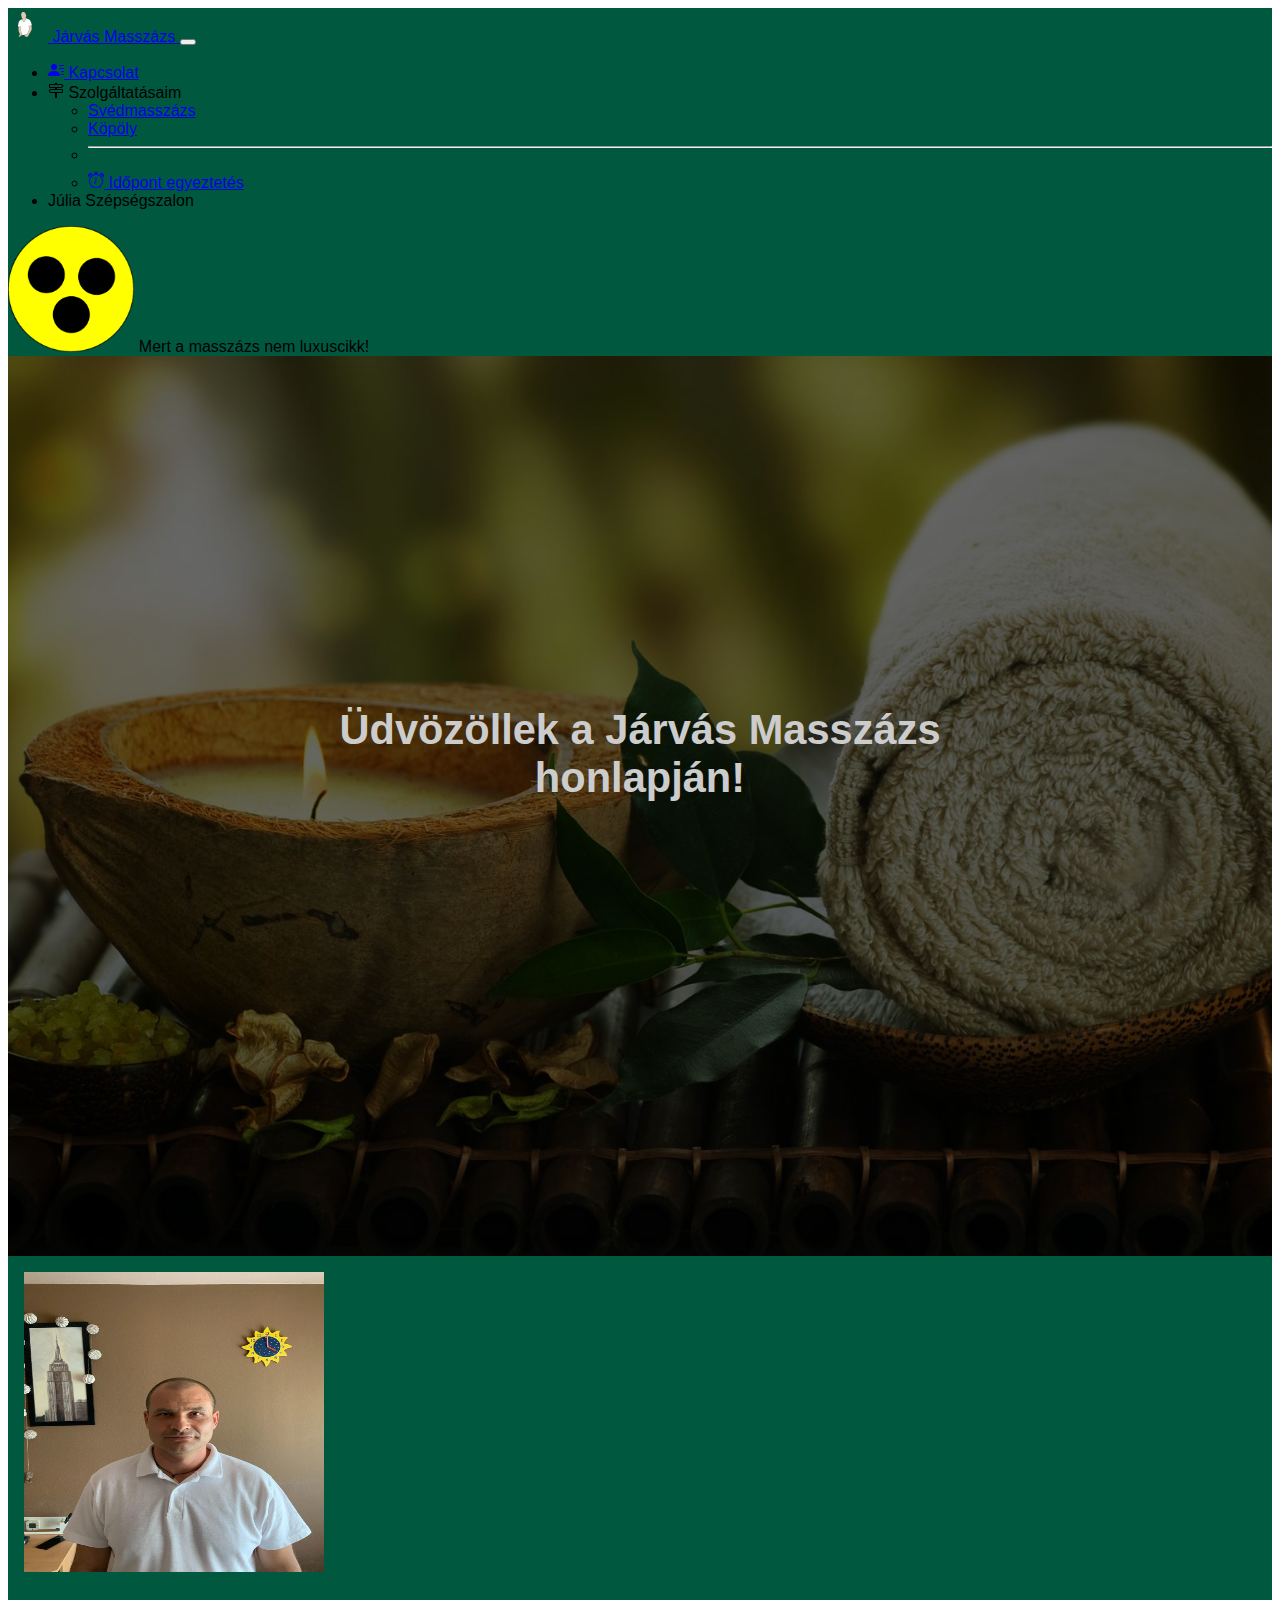
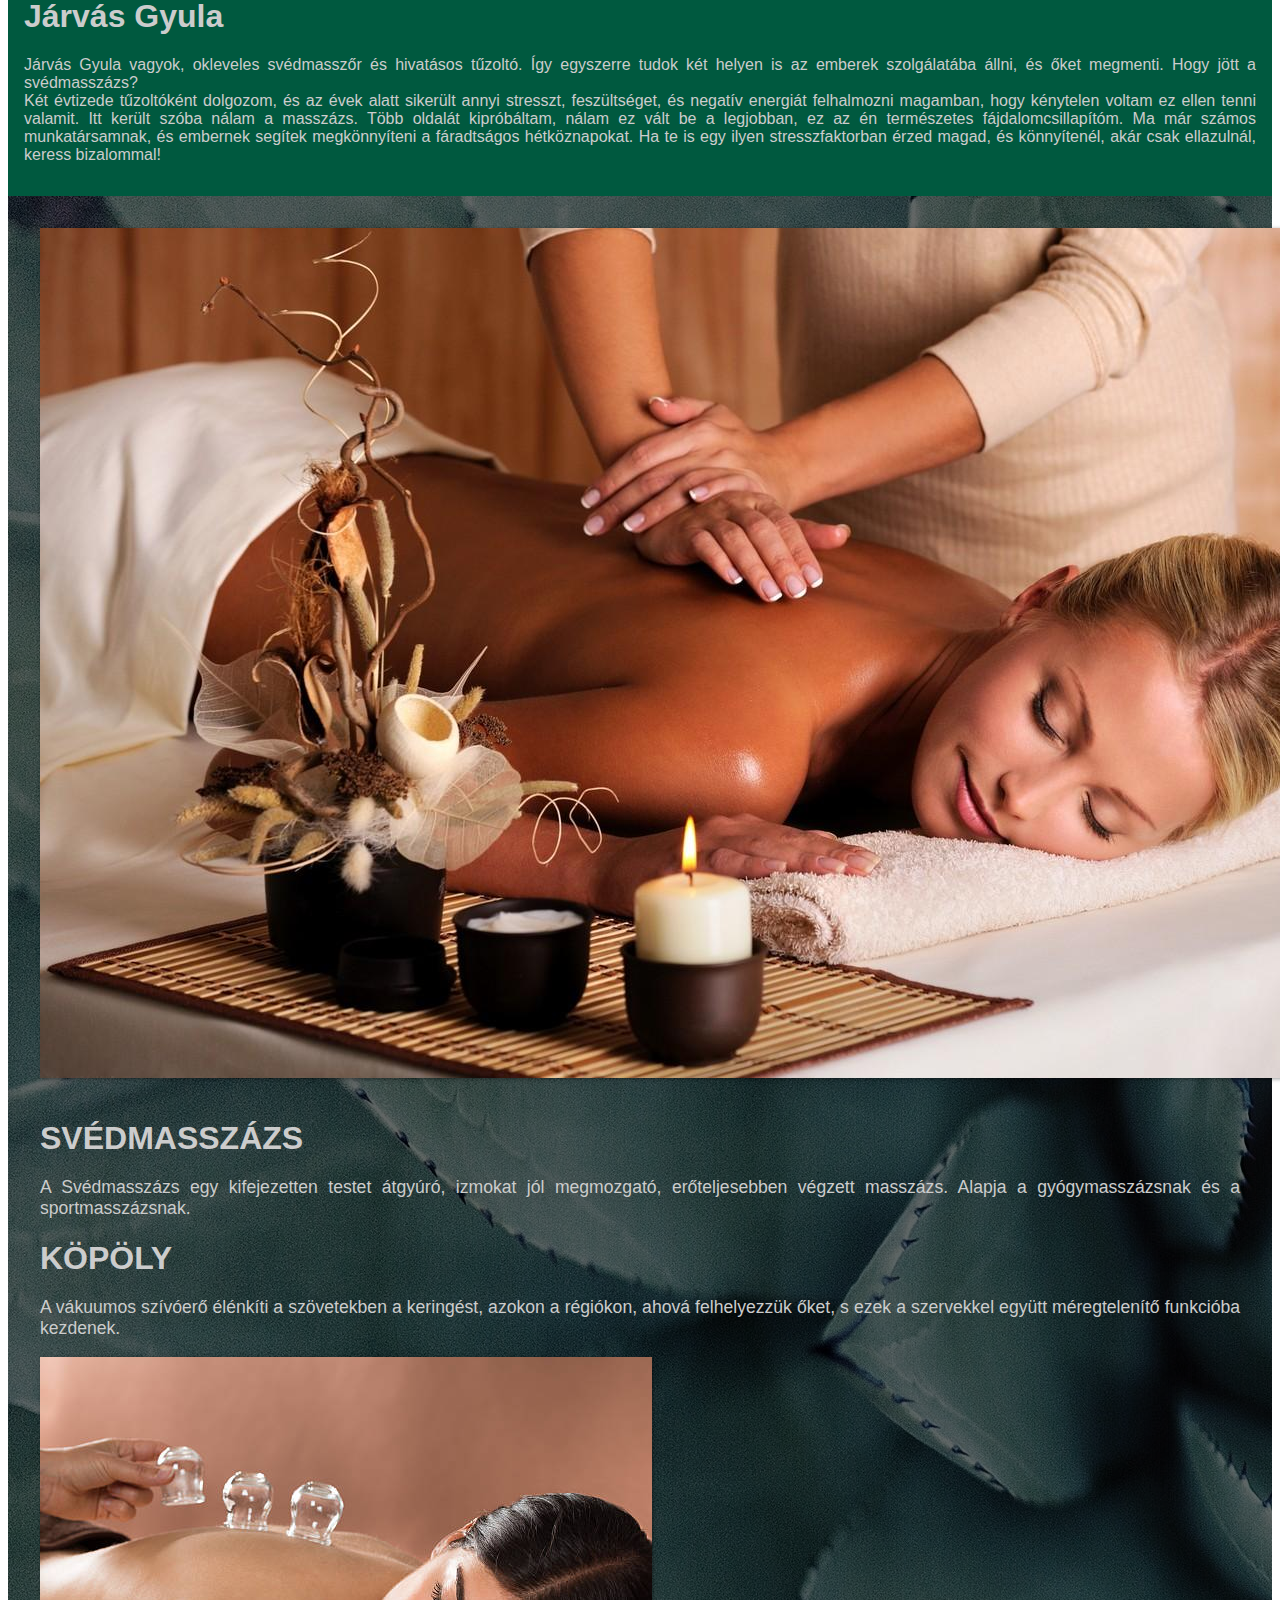
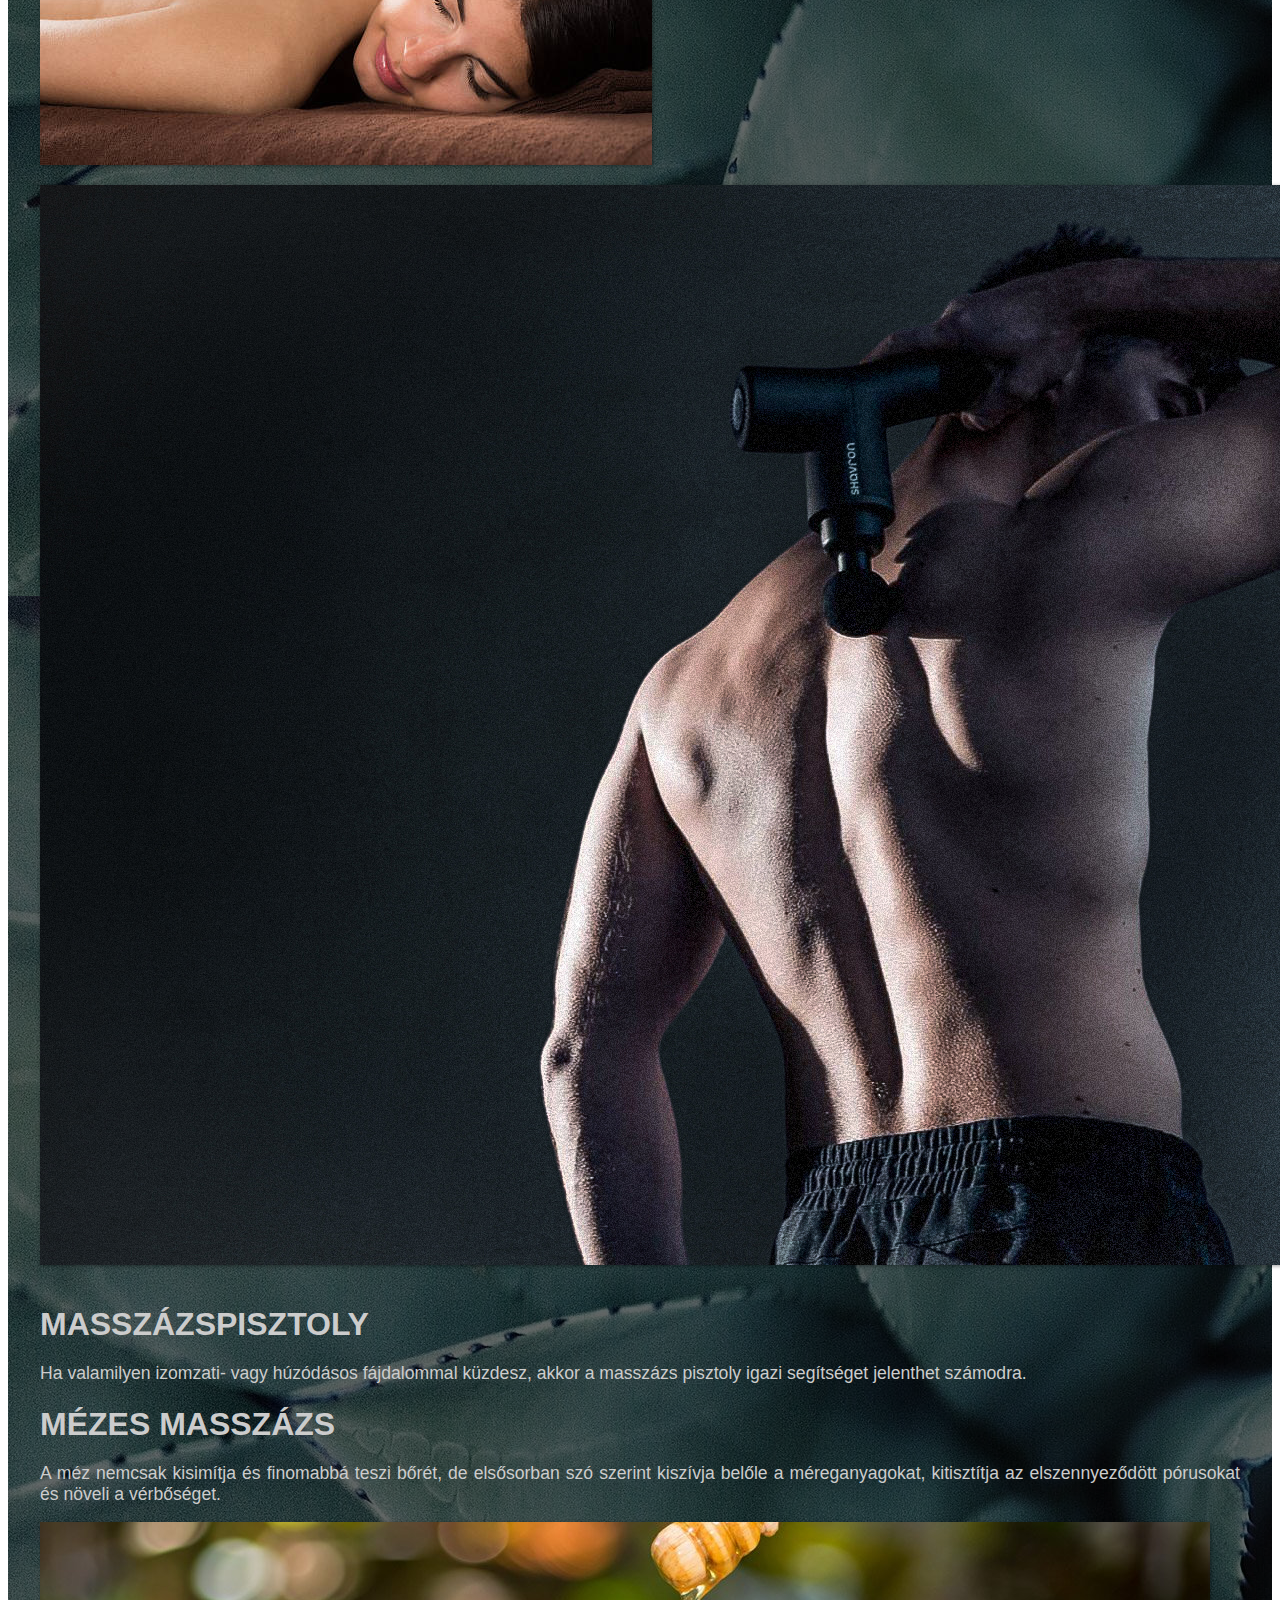
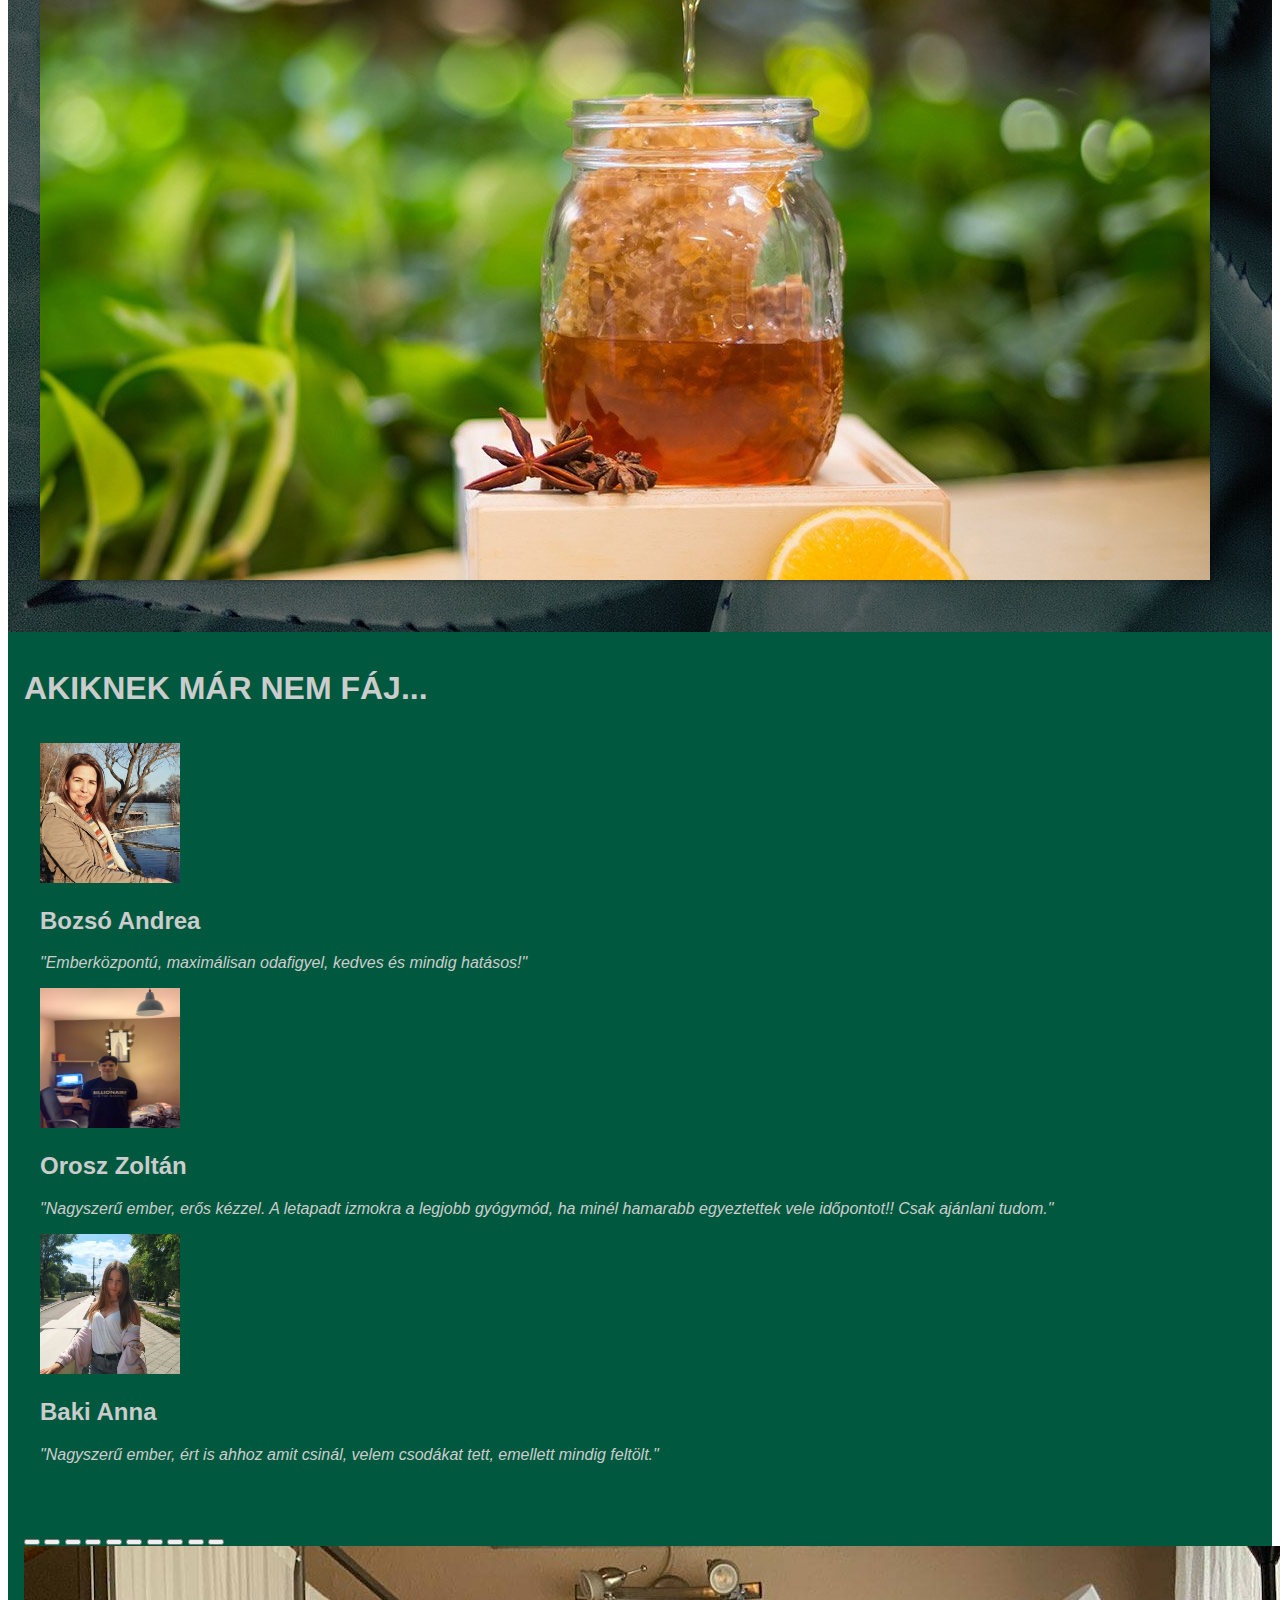
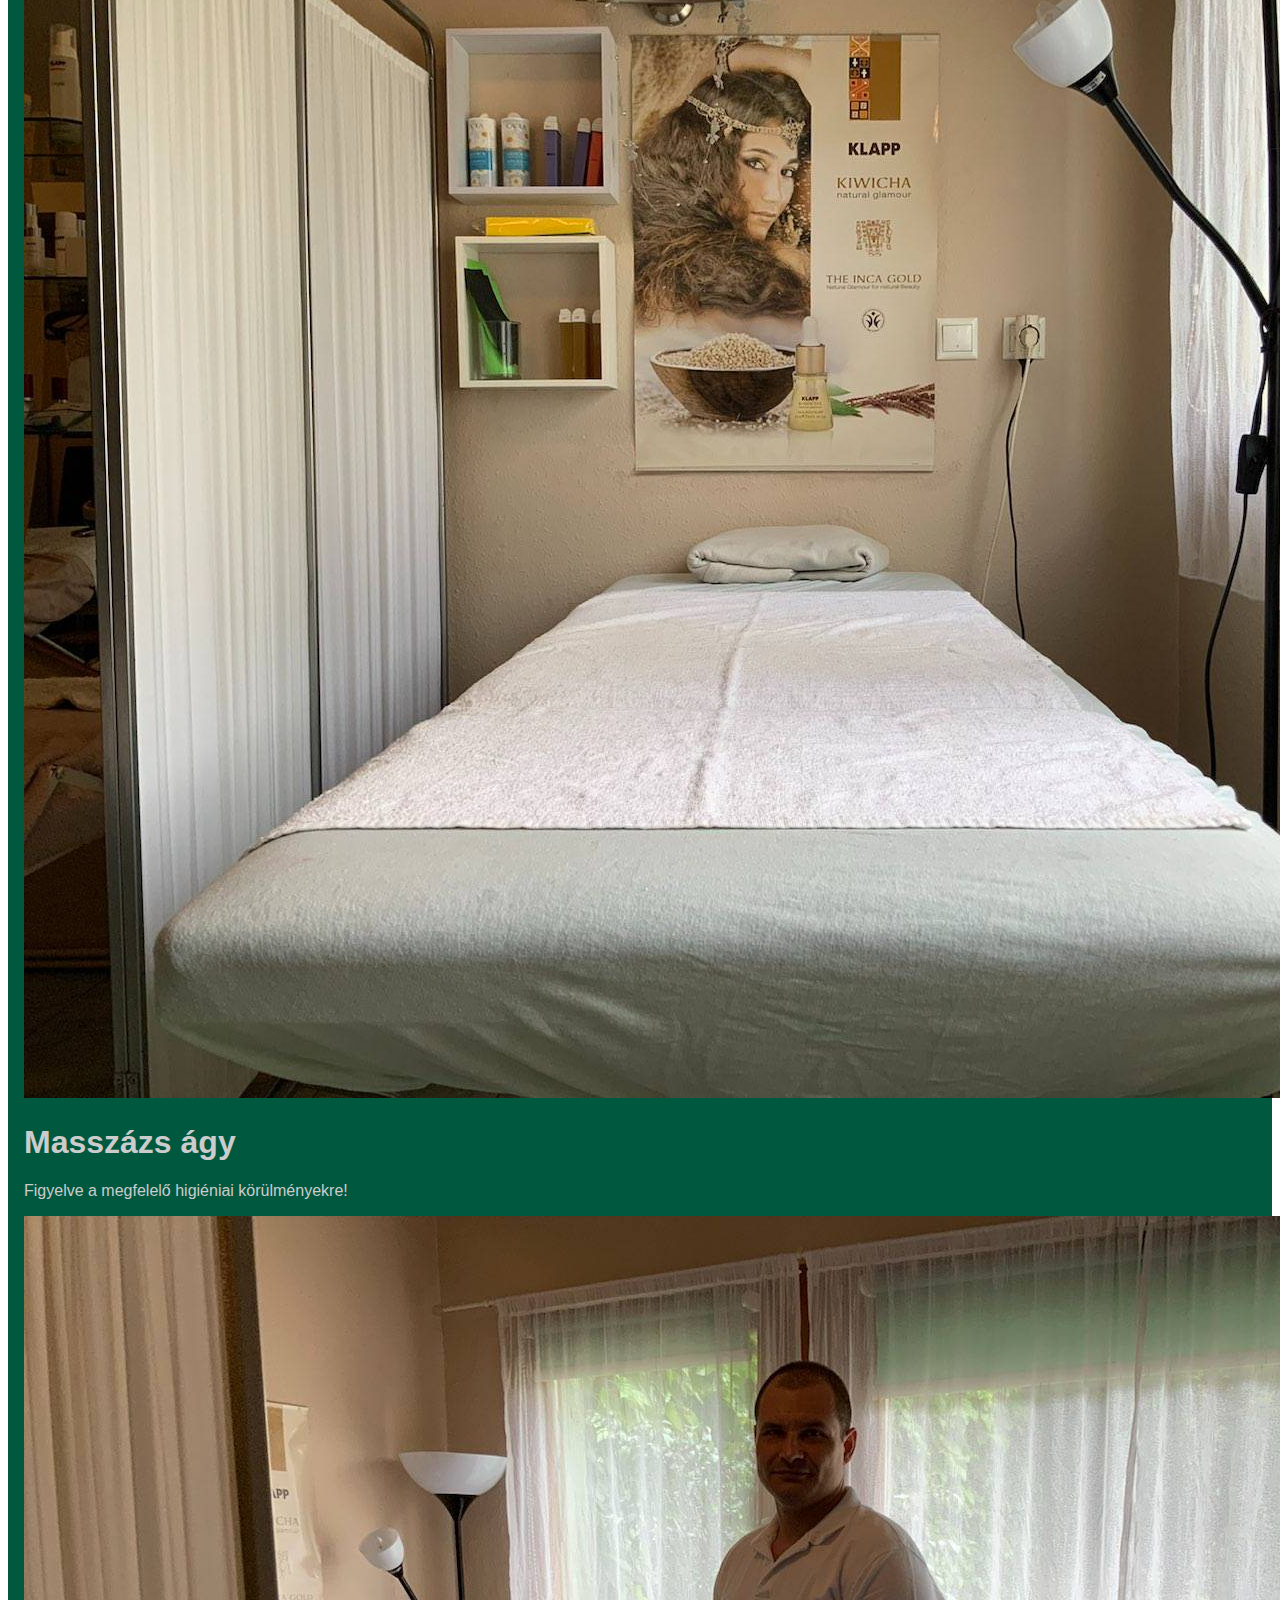
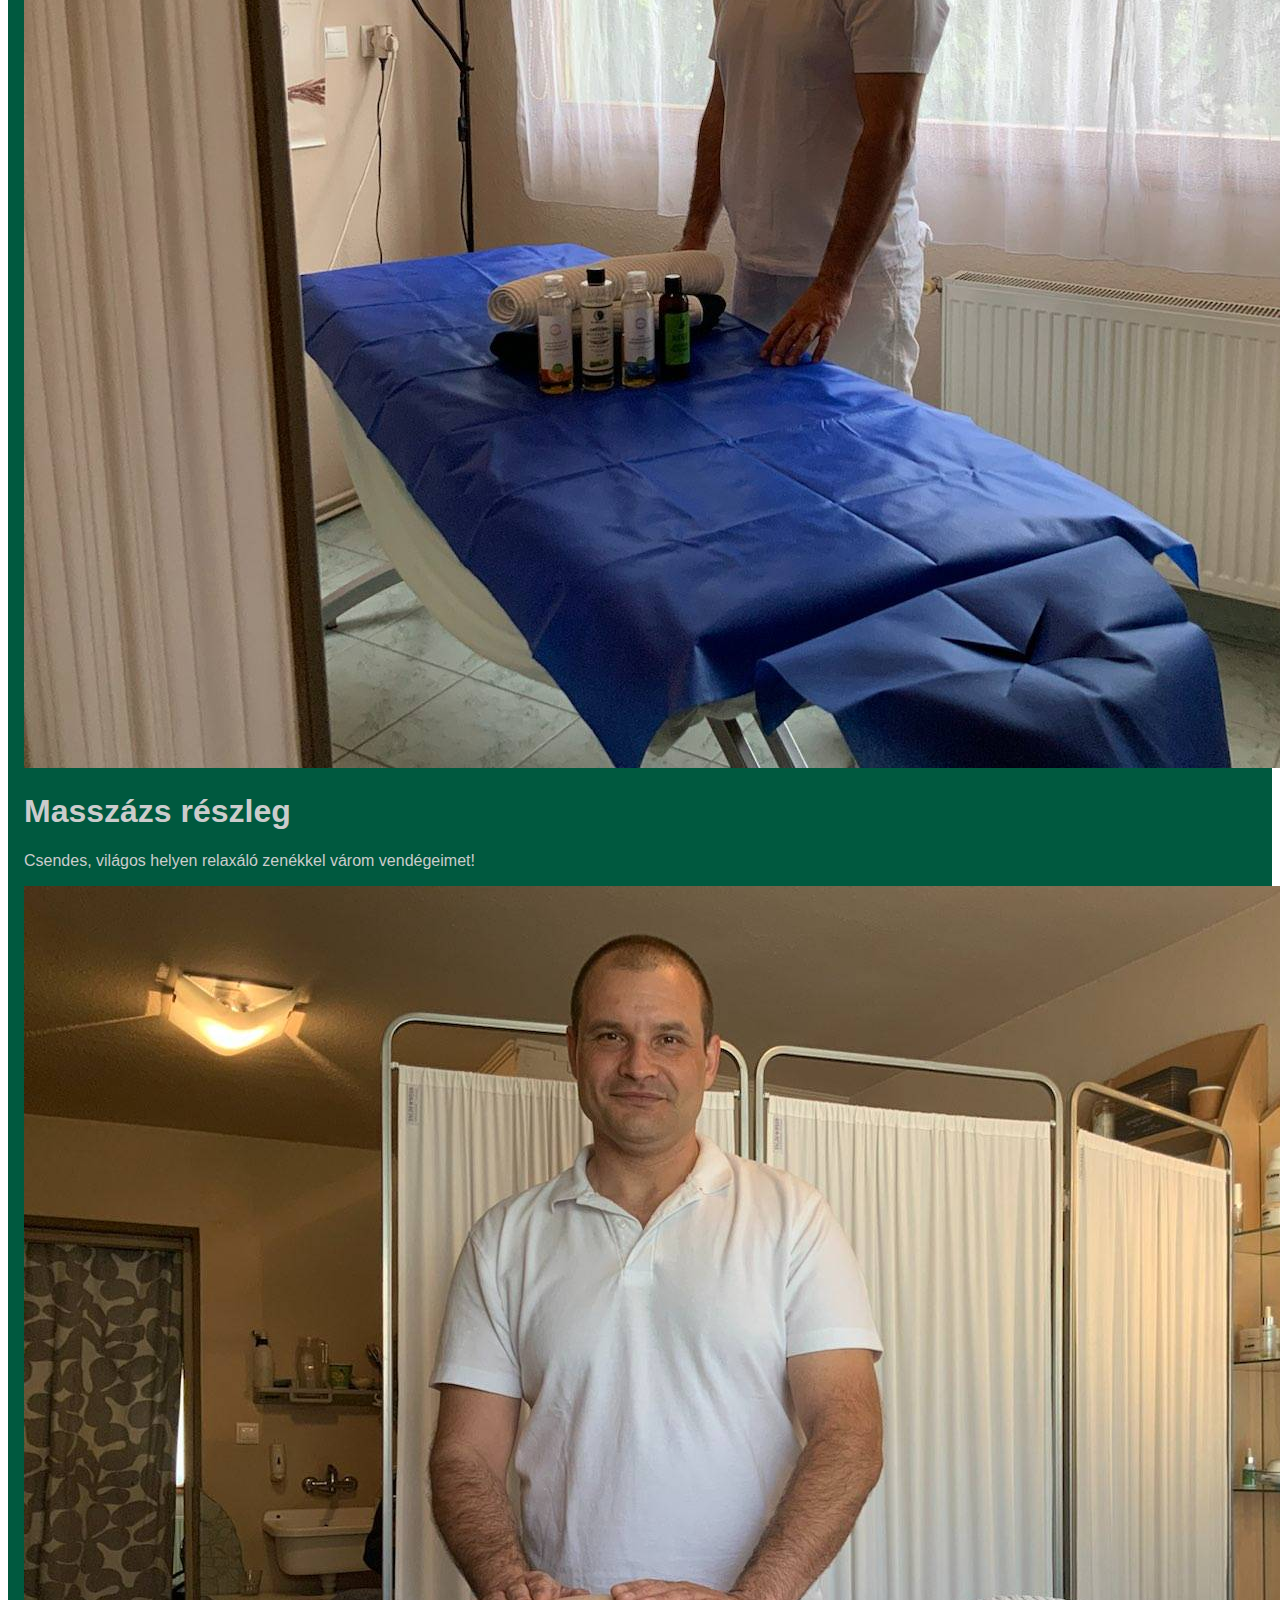
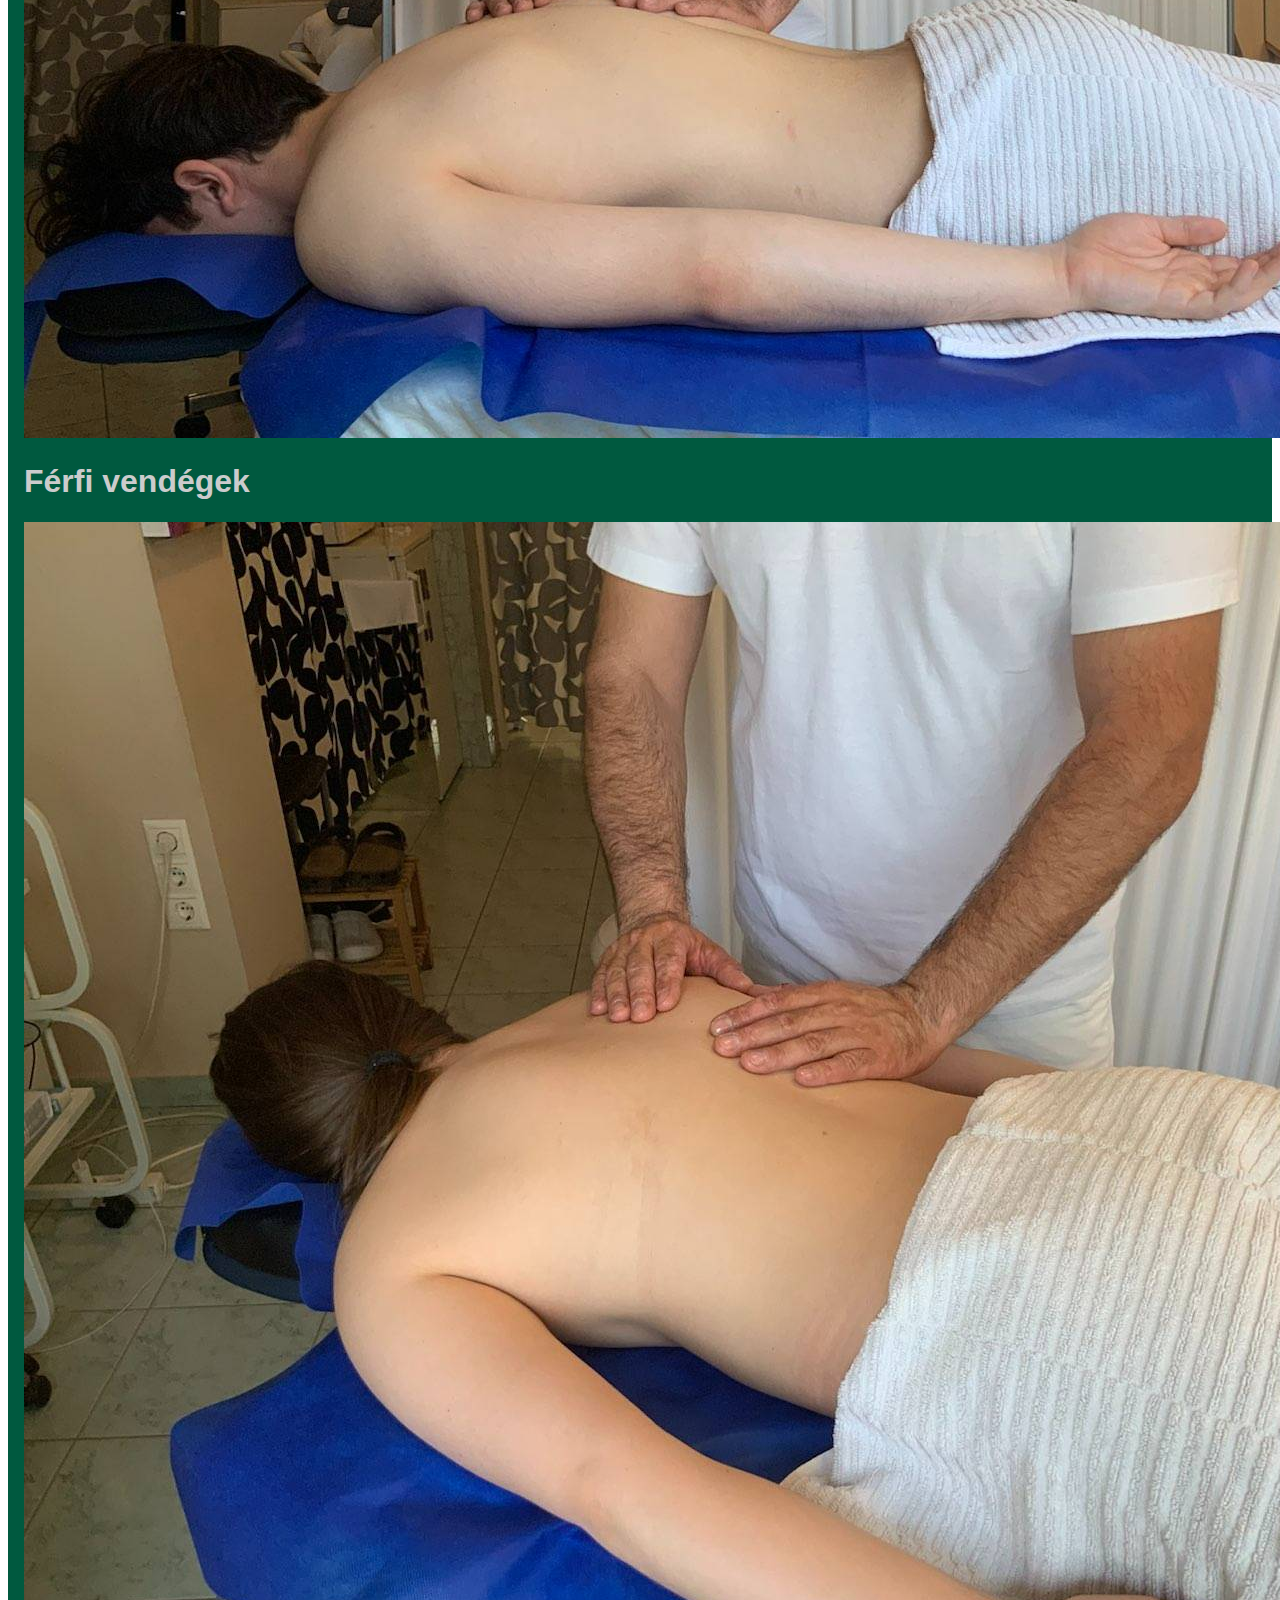
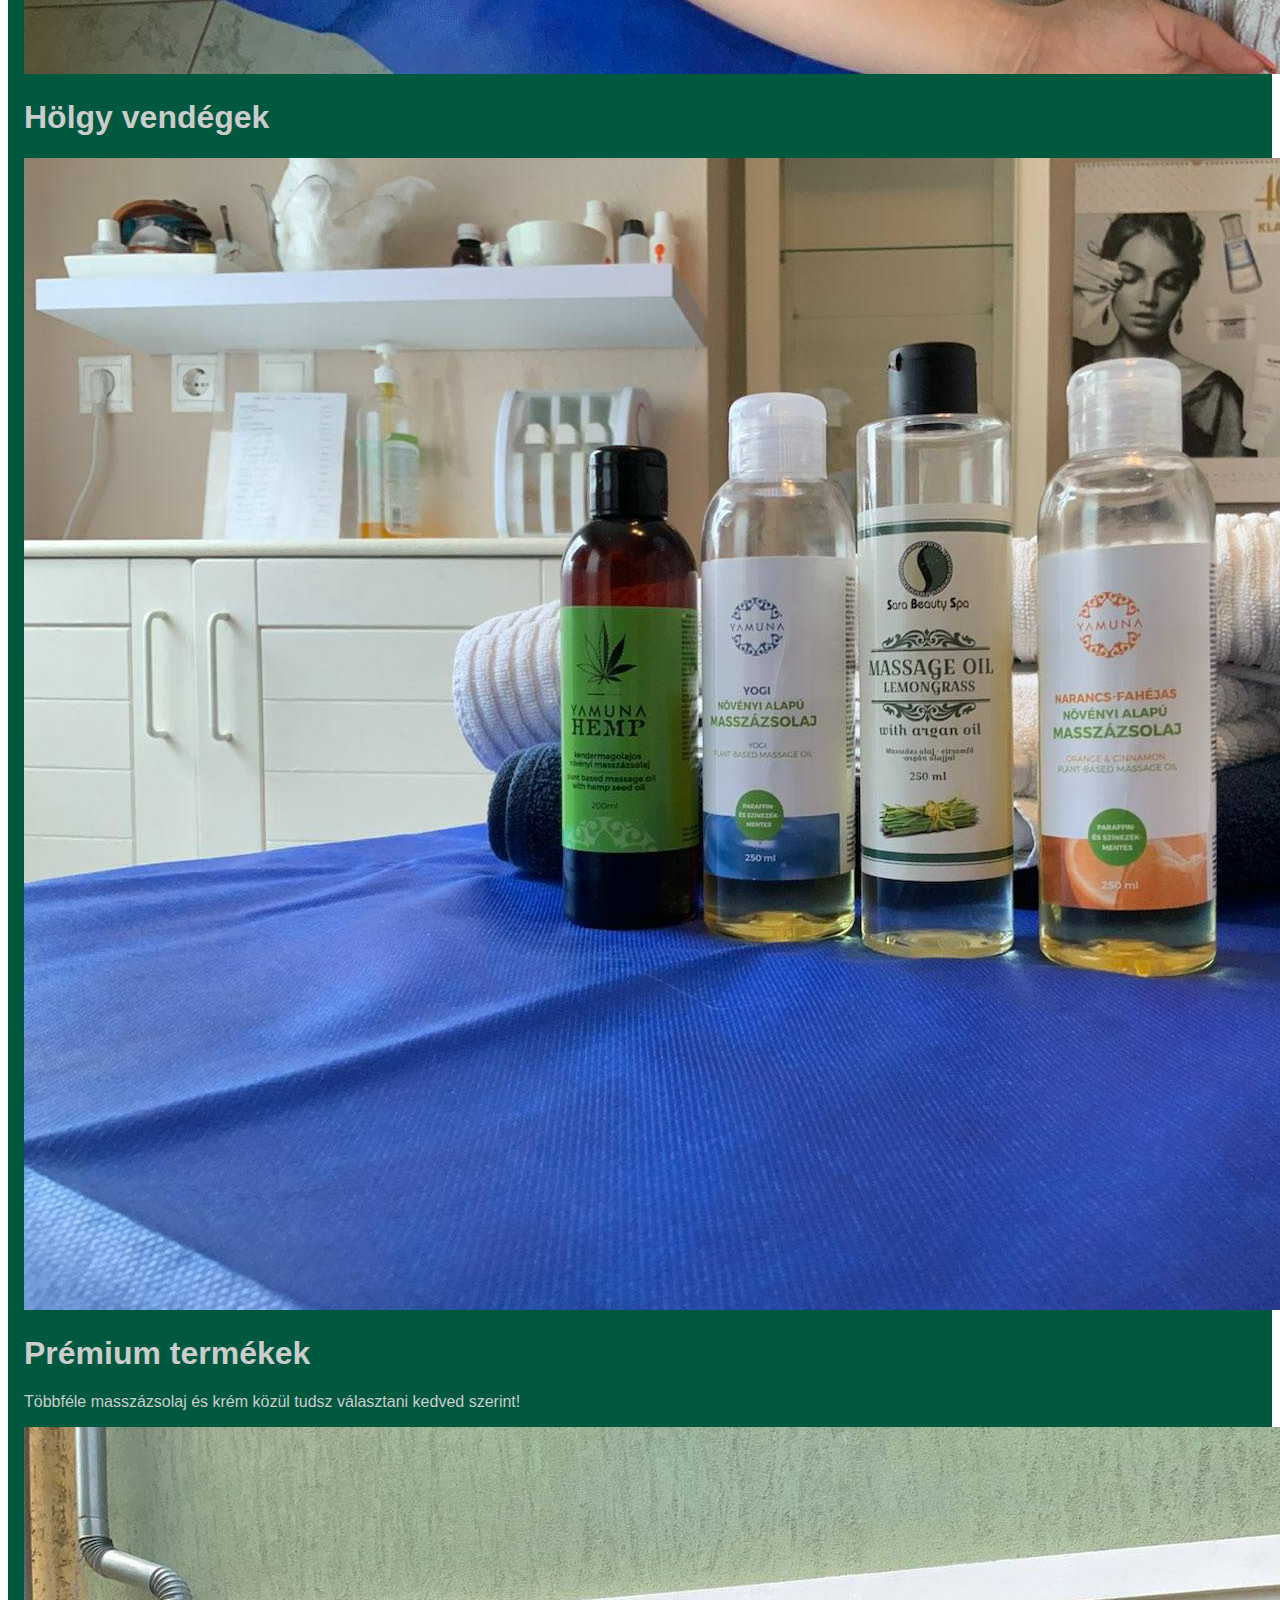
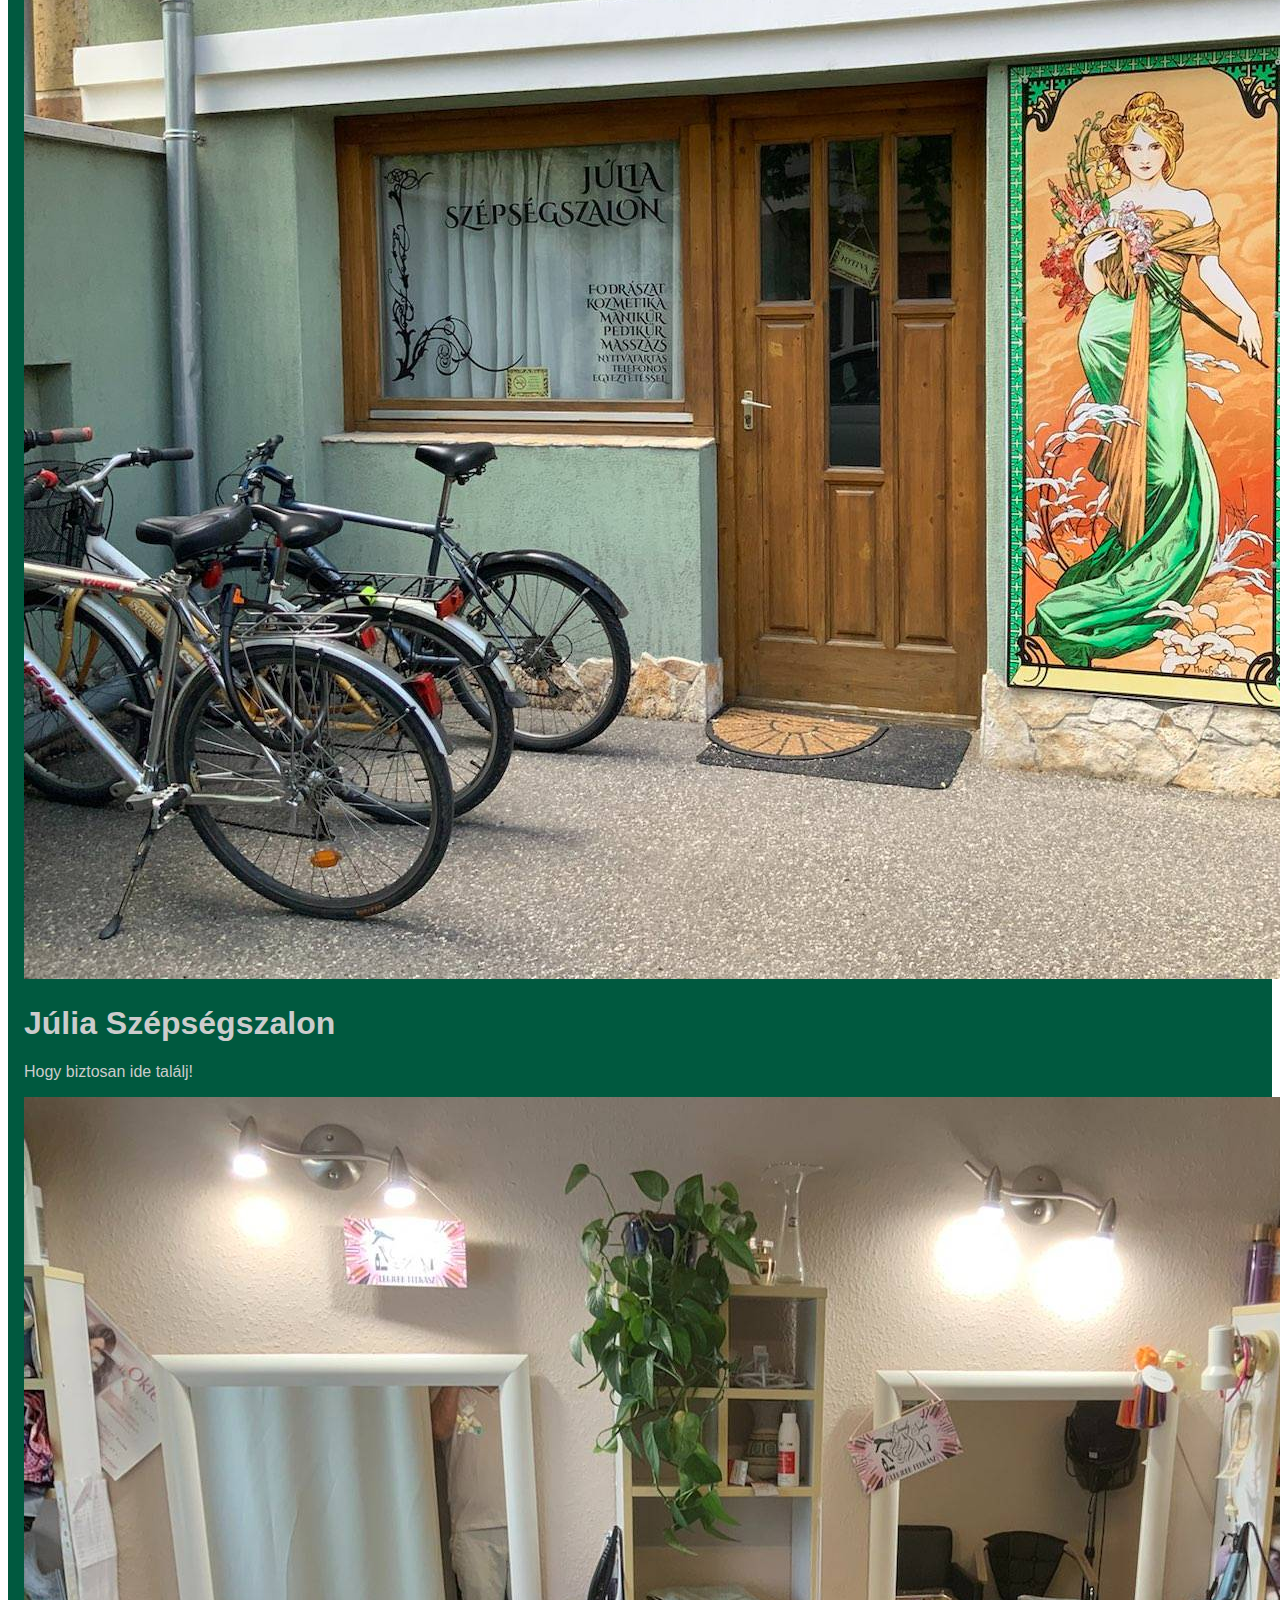
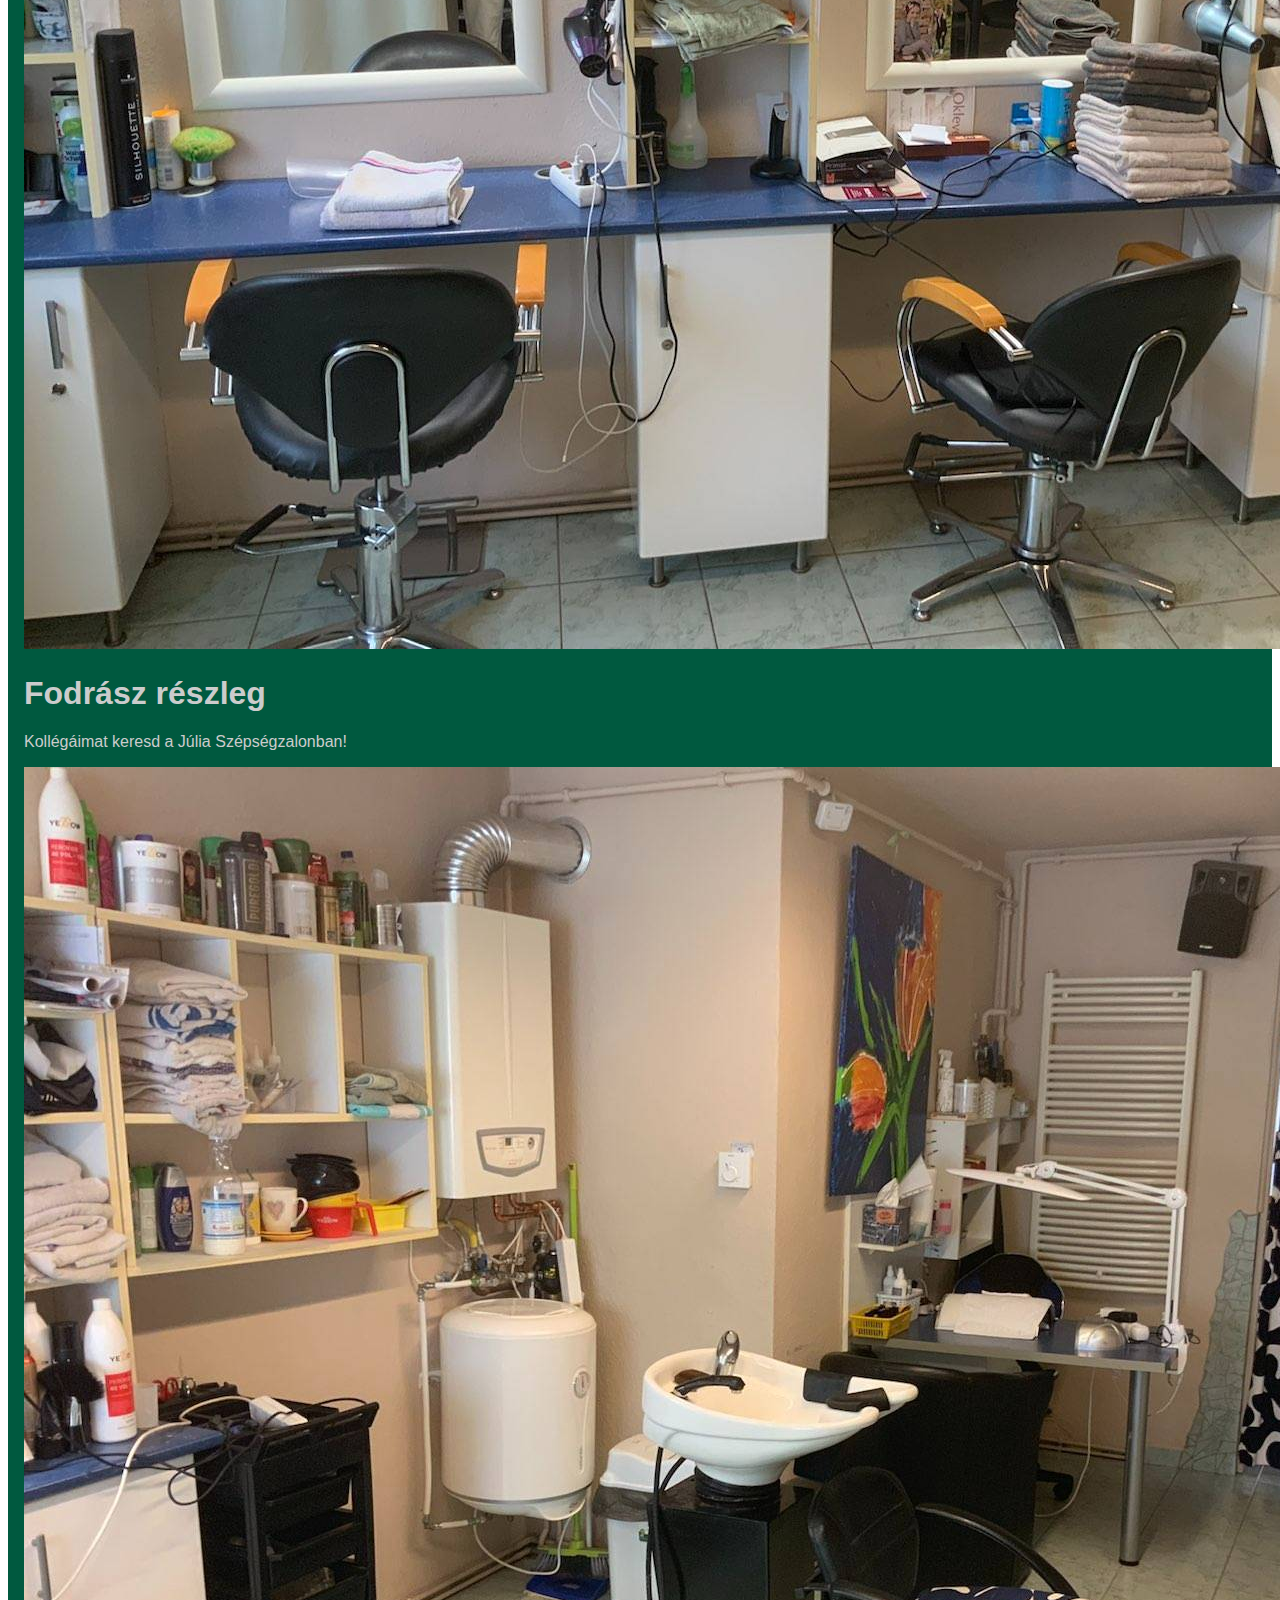
<file: index.html>
<!DOCTYPE html>
<html lang="hu">
<head>
    <!--Required meta tags-->
    <meta charset="UTF-8">
    <meta name="viewport" content="width=device-width, initial-scale=1.0">
    <!--Bootstrap CSS-->
    <link href="https://cdn.jsdelivr.net/npm/bootstrap@5.0.2/dist/css/bootstrap.min.css" rel="stylesheet" integrity="sha384-EVSTQN3/azprG1Anm3QDgpJLIm9Nao0Yz1ztcQTwFspd3yD65VohhpuuCOmLASjC" crossorigin="anonymous">
    
    <link rel="stylesheet" href="CSS/main.css">
    <link rel="alternate stylesheet" type="text/css" href="CSS/gyengenlato.css" title="gyengenlato">

    <title>Kezdőlap - Járvás Masszázs</title>
</head>
<body>
    <nav class="kipozicional">
        <a href="#tartalom">Ugrás a tartalomra</a>
    </nav>
    <nav class="navbar navbar-expand-lg navbar-dark print-hide" style="background-color: #00593f;">
        <div class="container-fluid">
            <a class="navbar-brand" href="index.html">
                <img src="Media/rajz.svg" alt="" width="40" height="34" class="d-inline-block align-text-top">
                Járvás Masszázs
            </a>
            <button class="navbar-toggler" type="button" data-bs-toggle="collapse" data-bs-target="#navbarSupportedContent" aria-controls="navbarSupportedContent" aria-expanded="false" aria-label="Toggle navigation">
                <span class="navbar-toggler-icon"></span>
            </button>
            <div class="collapse navbar-collapse" id="navbarSupportedContent">
                <ul class="navbar-nav me-auto mb-2 mb-lg-0">
                    <li class="nav-item">
                        <a class="nav-link" href="#kapcsolat">
                            <svg xmlns="http://www.w3.org/2000/svg" width="16" height="16" fill="currentColor" class="bi bi-person-lines-fill" viewBox="0 0 16 16">
                                <path d="M6 8a3 3 0 1 0 0-6 3 3 0 0 0 0 6zm-5 6s-1 0-1-1 1-4 6-4 6 3 6 4-1 1-1 1H1zM11 3.5a.5.5 0 0 1 .5-.5h4a.5.5 0 0 1 0 1h-4a.5.5 0 0 1-.5-.5zm.5 2.5a.5.5 0 0 0 0 1h4a.5.5 0 0 0 0-1h-4zm2 3a.5.5 0 0 0 0 1h2a.5.5 0 0 0 0-1h-2zm0 3a.5.5 0 0 0 0 1h2a.5.5 0 0 0 0-1h-2z"/>
                            </svg>
                            Kapcsolat
                        </a>
                    </li>
                    <li class="nav-item dropdown">
                        <a class="nav-link dropdown-toggle" id="navbarDropdown" role="button" data-bs-toggle="dropdown" aria-expanded="false">
                            <svg xmlns="http://www.w3.org/2000/svg" width="16" height="16" fill="currentColor" class="bi bi-signpost-2" viewBox="0 0 16 16">
                                <path d="M7 1.414V2H2a1 1 0 0 0-1 1v2a1 1 0 0 0 1 1h5v1H2.5a1 1 0 0 0-.8.4L.725 8.7a.5.5 0 0 0 0 .6l.975 1.3a1 1 0 0 0 .8.4H7v5h2v-5h5a1 1 0 0 0 1-1V8a1 1 0 0 0-1-1H9V6h4.5a1 1 0 0 0 .8-.4l.975-1.3a.5.5 0 0 0 0-.6L14.3 2.4a1 1 0 0 0-.8-.4H9v-.586a1 1 0 0 0-2 0zM13.5 3l.75 1-.75 1H2V3h11.5zm.5 5v2H2.5l-.75-1 .75-1H14z"/>
                            </svg>
                            Szolgáltatásaim
                        </a>
                        <ul class="dropdown-menu" aria-labelledby="navbarDropdown">
                            <li><a class="dropdown-item" href="sved.html">Svédmasszázs</a></li>
                            <li><a class="dropdown-item" href="kopoly.html">Köpöly</a></li>
                            <li><hr class="dropdown-divider"></li>
                            <li>
                                <a class="dropdown-item" href="idopont.html">
                                    <svg xmlns="http://www.w3.org/2000/svg" width="16" height="16" fill="currentColor" class="bi bi-alarm" viewBox="0 0 16 16">
                                        <path d="M8.5 5.5a.5.5 0 0 0-1 0v3.362l-1.429 2.38a.5.5 0 1 0 .858.515l1.5-2.5A.5.5 0 0 0 8.5 9V5.5z"/>
                                        <path d="M6.5 0a.5.5 0 0 0 0 1H7v1.07a7.001 7.001 0 0 0-3.273 12.474l-.602.602a.5.5 0 0 0 .707.708l.746-.746A6.97 6.97 0 0 0 8 16a6.97 6.97 0 0 0 3.422-.892l.746.746a.5.5 0 0 0 .707-.708l-.601-.602A7.001 7.001 0 0 0 9 2.07V1h.5a.5.5 0 0 0 0-1h-3zm1.038 3.018a6.093 6.093 0 0 1 .924 0 6 6 0 1 1-.924 0zM0 3.5c0 .753.333 1.429.86 1.887A8.035 8.035 0 0 1 4.387 1.86 2.5 2.5 0 0 0 0 3.5zM13.5 1c-.753 0-1.429.333-1.887.86a8.035 8.035 0 0 1 3.527 3.527A2.5 2.5 0 0 0 13.5 1z"/>
                                    </svg>
                                    Időpont egyeztetés
                                </a>
                            </li>
                        </ul>
                    </li>
                    <li class="nav-item">
                        <a class="nav-link disabled" tabindex="-1" aria-disabled="true">Júlia Szépségszalon</a>
                    </li>
                </ul>
                <a id="gyengenlato-mod" onclick="setActiveStyleSheet('gyengenlato');removeStyle();">
                    <img class="img-fluid" src="Media/accessible.png" alt="Gyengénlátó mód">
                </a>
                <button id="gyengenlato-kikapcs" type="button" onclick="restoreStyle()" class="btn btn-warning btn-lg text-nowrap align-middle">Gyengénlátó mód kikapcsolása</button>
                <span class="navbar-text">Mert a masszázs nem luxuscikk!</span>
            </div>
        </div>
    </nav>
    <header class="page-header header container-fluid">
        <div class="overlay">
            <div class="description">
                <h1>Üdvözöllek a Járvás Masszázs honlapján!</h1>
            </div>
        </div>
    </header>
    <main id="tartalom">
        <article id="profil">
            <!--Profil-->
            <div class="row">
                <div class="col-lg-4 px-4 py-5 my-5">
                    <a target="_blank" href="Media/Gyuszi_profil.jpeg">
                        <img class="rounded-circle d-block mx-auto mb-4" src="Media/Gyuszi_profil.jpeg" alt="Járvás Gyula" width="300" height="300">
                    </a>
                </div>
                <div class="col-lg-8 px-4 py-5 my-auto">
                    <h1 class="display-5 fw-bold">Járvás Gyula</h1>
                    <p class="lead mb-4">Járvás Gyula vagyok, okleveles svédmasszőr és hivatásos tűzoltó. Így egyszerre tudok két helyen is az emberek szolgálatába állni, és őket megmenti.
                        Hogy jött a svédmasszázs?<br/>
                        Két évtizede tűzoltóként dolgozom, és az évek alatt sikerült annyi stresszt, feszültséget, és negatív energiát felhalmozni magamban, hogy kénytelen voltam ez ellen tenni valamit. Itt került szóba nálam a masszázs. Több oldalát kipróbáltam, nálam ez vált be a legjobban, ez az én természetes fájdalomcsillapítóm. Ma már számos munkatársamnak, és embernek segítek megkönnyíteni a fáradtságos hétköznapokat. Ha te is egy ilyen stresszfaktorban érzed magad, és könnyítenél, akár csak ellazulnál, keress bizalommal!</p>
                </div>
            </div>
        </article>
      
        <!--Szolgaltatasok-->
        <article id="szolgaltatasok">
            <div class="features container-fluid" id="szolgaltatasaim">
                <div class="row">    
                    <div class="col-lg-3 col-md-6">
                        <section>
                            <div class="row-lg-6">
                                <img src="Media/wp4430096-massage-wallpapers.jpg" class="img-fluid" alt="Svédmasszázs">
                            </div>
                            <div class="row-lg-6">
                                <h1 class="feature-title">Svédmasszázs</h1>    
                                <p>A Svédmasszázs egy kifejezetten testet átgyúró, izmokat jól megmozgató, erőteljesebben végzett masszázs. Alapja a gyógymasszázsnak és a sportmasszázsnak.</p>
                            </div>
                        </section>
                    </div>
                    <div class="col-lg-3 col-md-6">
                        <section>
                            <div class="row-lg-6">
                                <h1 class="feature-title">Köpöly</h1>
                                <p>A vákuumos szívóerő élénkíti a szövetekben a keringést, azokon a régiókon, ahová felhelyezzük őket, s ezek a szervekkel együtt méregtelenítő funkcióba kezdenek.</p>
                            </div>
                            <div class="row-lg-6">
                                <img src="Media/istockphoto-511023926-612x612.jpg" class="img-fluid" alt="Köpöly">
                            </div>
                        </section>
                    </div>
                    <div class="col-lg-3 col-md-6">
                        <section>
                            <div class="row-lg-6">
                                <img src="Media/SM-Massage-Guns-01jpg.jpg" class="img-fluid" alt="Svédmasszázs">
                            </div>
                            <div class="row-lg-6">
                                <h1 class="feature-title">Masszázspisztoly</h1>
                                <p>Ha valamilyen izomzati- vagy húzódásos fájdalommal küzdesz, akkor a masszázs pisztoly igazi segítséget jelenthet számodra.</p>
                            </div>
                        </section>
                    </div>
                    <div class="col-lg-3 col-md-6">
                        <section>
                            <div class="row-lg-6">
                                <h1 class="feature-title">Mézes masszázs</h1>
                                <p>A méz nemcsak kisimítja és finomabbá teszi bőrét, de elsősorban szó szerint kiszívja belőle a méreganyagokat, kitisztítja az elszennyeződött pórusokat és növeli a vérbőséget.</p>
                            </div>
                            <div class="row-lg-6">
                                <img src="Media/facial-and-body-massage-with-organic-honey-3.jpg" class="img-fluid" alt="Köpöly">
                            </div>
                        </section>
                    </div>
                </div>
            </div>
        </article>
        <!--Vendegek-->
        <article id="vendegek">
            <div class="row featurette py-5">
                <h1 class="feature-title text-center">Akiknek már nem fáj...</h1>
                <div class="row">
                    <div class="col-lg-4">
                        <section>
                            <img class="rounded-circle mx-auto d-block" width="140" height="140" src="Media/signal-2021-09-23-165541.jpeg" alt="Bozsó Andrea">
                            <h2 class="text-center">Bozsó Andrea</h2>
                            <p class="text-center"><i>"Emberközpontú, maximálisan odafigyel, kedves és mindig hatásos!"</i></p>
                        </section>
                    </div>
                    <div class="col-lg-4">
                        <section>    
                            <img class="rounded-circle mx-auto d-block" width="140" height="140" src="Media/IMG_3152.jpg" alt="Seres Richárd">
                            <h2 class="text-center">Orosz Zoltán</h2>
                            <p class="text-center"><i>"Nagyszerű ember, erős kézzel. A letapadt izmokra a legjobb gyógymód, ha minél hamarabb egyeztettek vele időpontot!! Csak ajánlani tudom."</i></p>
                        </section>
                    </div>
                    <div class="col-lg-4">
                        <section>    
                            <img class="rounded-circle mx-auto d-block" width="140" height="140" src="Media/signal-2021-02-25-192512.jpeg" alt="Baki Anna">
                            <h2 class="text-center">Baki Anna</h2>
                            <p class="text-center"><i>"Nagyszerű ember, ért is ahhoz amit csinál, velem csodákat tett, emellett mindig feltölt."</i></p>
                        </section>
                    </div>
                </div>
            </div>
        </article>
        <!--Szalon-->
        <article id="szalon">
            <div class="container-fluid g-0 px-0">
                <div class="row px-0 py-0">
                    <div id="carouselExampleDark" class="carousel carousel-dark slide px-0" data-bs-ride="carousel">
                        <div class="carousel-indicators">
                            <button type="button" data-bs-target="#carouselExampleDark" data-bs-slide-to="0" class="active" aria-current="true" aria-label="Slide 1"></button>
                            <button type="button" data-bs-target="#carouselExampleDark" data-bs-slide-to="1" aria-label="Slide 2"></button>
                            <button type="button" data-bs-target="#carouselExampleDark" data-bs-slide-to="2" aria-label="Slide 3"></button>
                            <button type="button" data-bs-target="#carouselExampleDark" data-bs-slide-to="3" aria-label="Slide 4"></button>
                            <button type="button" data-bs-target="#carouselExampleDark" data-bs-slide-to="4" aria-label="Slide 5"></button>
                            <button type="button" data-bs-target="#carouselExampleDark" data-bs-slide-to="5" aria-label="Slide 6"></button>
                            <button type="button" data-bs-target="#carouselExampleDark" data-bs-slide-to="6" aria-label="Slide 7"></button>
                            <button type="button" data-bs-target="#carouselExampleDark" data-bs-slide-to="7" aria-label="Slide 8"></button>
                            <button type="button" data-bs-target="#carouselExampleDark" data-bs-slide-to="8" aria-label="Slide 9"></button>
                            <button type="button" data-bs-target="#carouselExampleDark" data-bs-slide-to="9" aria-label="Slide 10"></button>
                        </div>
                        <div class="carousel-inner">    
                            <div class="carousel-item active" data-bs-interval="2000">
                                <img src="Media/Szalon_masszazs.jpeg" class="d-block w-100" alt="">
                                <div class="carousel-caption d-none d-md-block">
                                    <h1>Masszázs ágy</h1>
                                    <p>Figyelve a megfelelő higiéniai körülményekre!</p>
                                </div>
                            </div>
                            <div class="carousel-item" data-bs-interval="2000">
                                <img src="Media/Gyuszi_agy.jpeg" class="d-block w-100" alt="">
                                <div class="carousel-caption d-none d-md-block">
                                    <h1>Masszázs részleg</h1>
                                    <p>Csendes, világos helyen relaxáló zenékkel várom vendégeimet!</p>
                                </div>
                            </div>
                            <div class="carousel-item" data-bs-interval="2000">
                                <img src="Media/Gyuszi_munka.jpeg" class="d-block w-100" alt="">
                                <div class="carousel-caption d-none d-md-block">
                                    <h1>Férfi vendégek</h1>
                                </div>
                            </div>
                            <div class="carousel-item" data-bs-interval="2000">
                                <img src="Media/Gyuszi_munka2.jpeg" class="d-block w-100" alt="">
                                <div class="carousel-caption d-none d-md-block">
                                    <h1>Hölgy vendégek</h1>
                                </div>
                            </div>
                            <div class="carousel-item" data-bs-interval="2000">
                                <img src="Media/olajok.jpeg" class="d-block w-100" alt="">
                                <div class="carousel-caption d-none d-md-block">
                                    <h1>Prémium termékek</h1>
                                    <p>Többféle masszázsolaj és krém közül tudsz választani kedved szerint!</p>
                                </div>
                            </div>
                            <div class="carousel-item" data-bs-interval="2000">
                                <img src="Media/Szalon.jpeg" class="d-block w-100" alt="">
                                <div class="carousel-caption d-none d-md-block">
                                    <h1>Júlia Szépségszalon</h1>
                                    <p>Hogy biztosan ide találj!</p>
                                </div>
                            </div>
                            <div class="carousel-item" data-bs-interval="2000">
                                <img src="Media/Szalon_fodrasz.jpeg" class="d-block w-100" alt="">
                                <div class="carousel-caption d-none d-md-block">
                                    <h1>Fodrász részleg</h1>
                                    <p>Kollégáimat keresd a Júlia Szépségzalonban!</p>
                                </div>
                            </div>
                            <div class="carousel-item" data-bs-interval="2000">
                                <img src="Media/Szalon_fodrasz2.jpeg" class="d-block w-100" alt="">
                                <div class="carousel-caption d-none d-md-block">
                                </div>
                            </div>
                            <div class="carousel-item" data-bs-interval="2000">
                                <img src="Media/Szalon_kozmetika.jpeg" class="d-block w-100" alt="">
                                <div class="carousel-caption d-none d-md-block">
                                    <h1>Kozmetika</h1>
                                    <p>Kollégáimat keresd a Júlia Szépségszalonban!</p>
                                </div>
                            </div>
                            <div class="carousel-item" data-bs-interval="2000">
                                <img src="Media/Szalon_manikur.jpeg" class="d-block w-100" alt="">
                                <div class="carousel-caption d-none d-md-block">
                                    <h1>Manikűr</h1>
                                    <p>Kollégáimat keresd a Júlia Szépségszalonban!</p>
                                </div>
                            </div>
                        </div>
                        <button class="carousel-control-prev" type="button" data-bs-target="#carouselExampleDark" data-bs-slide="prev">
                            <span class="carousel-control-prev-icon" aria-hidden="true"></span>
                            <span class="visually-hidden">Previous</span>
                        </button>
                        <button class="carousel-control-next" type="button" data-bs-target="#carouselExampleDark" data-bs-slide="next">
                            <span class="carousel-control-next-icon" aria-hidden="true"></span>
                            <span class="visually-hidden">Next</span>
                        </button>
                    </div>
                </div>
            </div>
        </article>
    </main>
    <footer class="page-footer print-hide">
        <div class="container">
            <div class="row">
                <div class="col text-center" id="kapcsolat">
                    <h1 class="text-uppercase font-weight-bold my-3">Kapcsolat</h1>
                    <p>
                        <svg xmlns="http://www.w3.org/2000/svg" width="16" height="16" fill="currentColor" class="bi bi-geo-alt" viewBox="0 0 16 16">
                            <path d="M12.166 8.94c-.524 1.062-1.234 2.12-1.96 3.07A31.493 31.493 0 0 1 8 14.58a31.481 31.481 0 0 1-2.206-2.57c-.726-.95-1.436-2.008-1.96-3.07C3.304 7.867 3 6.862 3 6a5 5 0 0 1 10 0c0 .862-.305 1.867-.834 2.94zM8 16s6-5.686 6-10A6 6 0 0 0 2 6c0 4.314 6 10 6 10z"/>
                            <path d="M8 8a2 2 0 1 1 0-4 2 2 0 0 1 0 4zm0 1a3 3 0 1 0 0-6 3 3 0 0 0 0 6z"/>
                        </svg>
                        5000 Szolnok, Konstantin utca 40.
                        <br/><a class="email" href="mailto:jarvasgy@gmail.com">
                            <svg xmlns="http://www.w3.org/2000/svg" width="16" height="16" fill="currentColor" class="bi bi-envelope" viewBox="0 0 16 16">
                                <path d="M0 4a2 2 0 0 1 2-2h12a2 2 0 0 1 2 2v8a2 2 0 0 1-2 2H2a2 2 0 0 1-2-2V4zm2-1a1 1 0 0 0-1 1v.217l7 4.2 7-4.2V4a1 1 0 0 0-1-1H2zm13 2.383-4.758 2.855L15 11.114v-5.73zm-.034 6.878L9.271 8.82 8 9.583 6.728 8.82l-5.694 3.44A1 1 0 0 0 2 13h12a1 1 0 0 0 .966-.739zM1 11.114l4.758-2.876L1 5.383v5.73z"/>
                            </svg>
                            jarvasgy@gmail.com
                        </a>
                        <br/><svg xmlns="http://www.w3.org/2000/svg" width="16" height="16" fill="currentColor" class="bi bi-telephone" viewBox="0 0 16 16">
                                <path d="M3.654 1.328a.678.678 0 0 0-1.015-.063L1.605 2.3c-.483.484-.661 1.169-.45 1.77a17.568 17.568 0 0 0 4.168 6.608 17.569 17.569 0 0 0 6.608 4.168c.601.211 1.286.033 1.77-.45l1.034-1.034a.678.678 0 0 0-.063-1.015l-2.307-1.794a.678.678 0 0 0-.58-.122l-2.19.547a1.745 1.745 0 0 1-1.657-.459L5.482 8.062a1.745 1.745 0 0 1-.46-1.657l.548-2.19a.678.678 0 0 0-.122-.58L3.654 1.328zM1.884.511a1.745 1.745 0 0 1 2.612.163L6.29 2.98c.329.423.445.974.315 1.494l-.547 2.19a.678.678 0 0 0 .178.643l2.457 2.457a.678.678 0 0 0 .644.178l2.189-.547a1.745 1.745 0 0 1 1.494.315l2.306 1.794c.829.645.905 1.87.163 2.611l-1.034 1.034c-.74.74-1.846 1.065-2.877.702a18.634 18.634 0 0 1-7.01-4.42 18.634 18.634 0 0 1-4.42-7.009c-.362-1.03-.037-2.137.703-2.877L1.885.511z"/>
                            </svg>
                            +36-20/513-31-53
                        <br/><a href="https://www.facebook.com/masszasszolnok" target="_blank">
                                <svg xmlns="http://www.w3.org/2000/svg" width="16" height="16" fill="currentColor" class="bi bi-facebook" viewBox="0 0 16 16">
                                    <path d="M16 8.049c0-4.446-3.582-8.05-8-8.05C3.58 0-.002 3.603-.002 8.05c0 4.017 2.926 7.347 6.75 7.951v-5.625h-2.03V8.05H6.75V6.275c0-2.017 1.195-3.131 3.022-3.131.876 0 1.791.157 1.791.157v1.98h-1.009c-.993 0-1.303.621-1.303 1.258v1.51h2.218l-.354 2.326H9.25V16c3.824-.604 6.75-3.934 6.75-7.951z"/>
                                </svg>
                        </a>
                        <br/><small class="text-muted">Last update: 2021.09.22.</small>
                    </p>
                </div>
            </div>
            <div class="footer-copyright text-center">© 2021 Copyright: JarvasMassage.com</div>
        </div>
    </footer>
    <script src="Scripts/main.js"></script>
    <script src="https://cdn.jsdelivr.net/npm/bootstrap@5.0.2/dist/js/bootstrap.bundle.min.js" integrity="sha384-MrcW6ZMFYlzcLA8Nl+NtUVF0sA7MsXsP1UyJoMp4YLEuNSfAP+JcXn/tWtIaxVXM" crossorigin="anonymous"></script>
    <script src="Scripts/gyengenlato.js"></script>
    <script src="Scripts/stilus.js"></script>
</body>
</html>
</file>
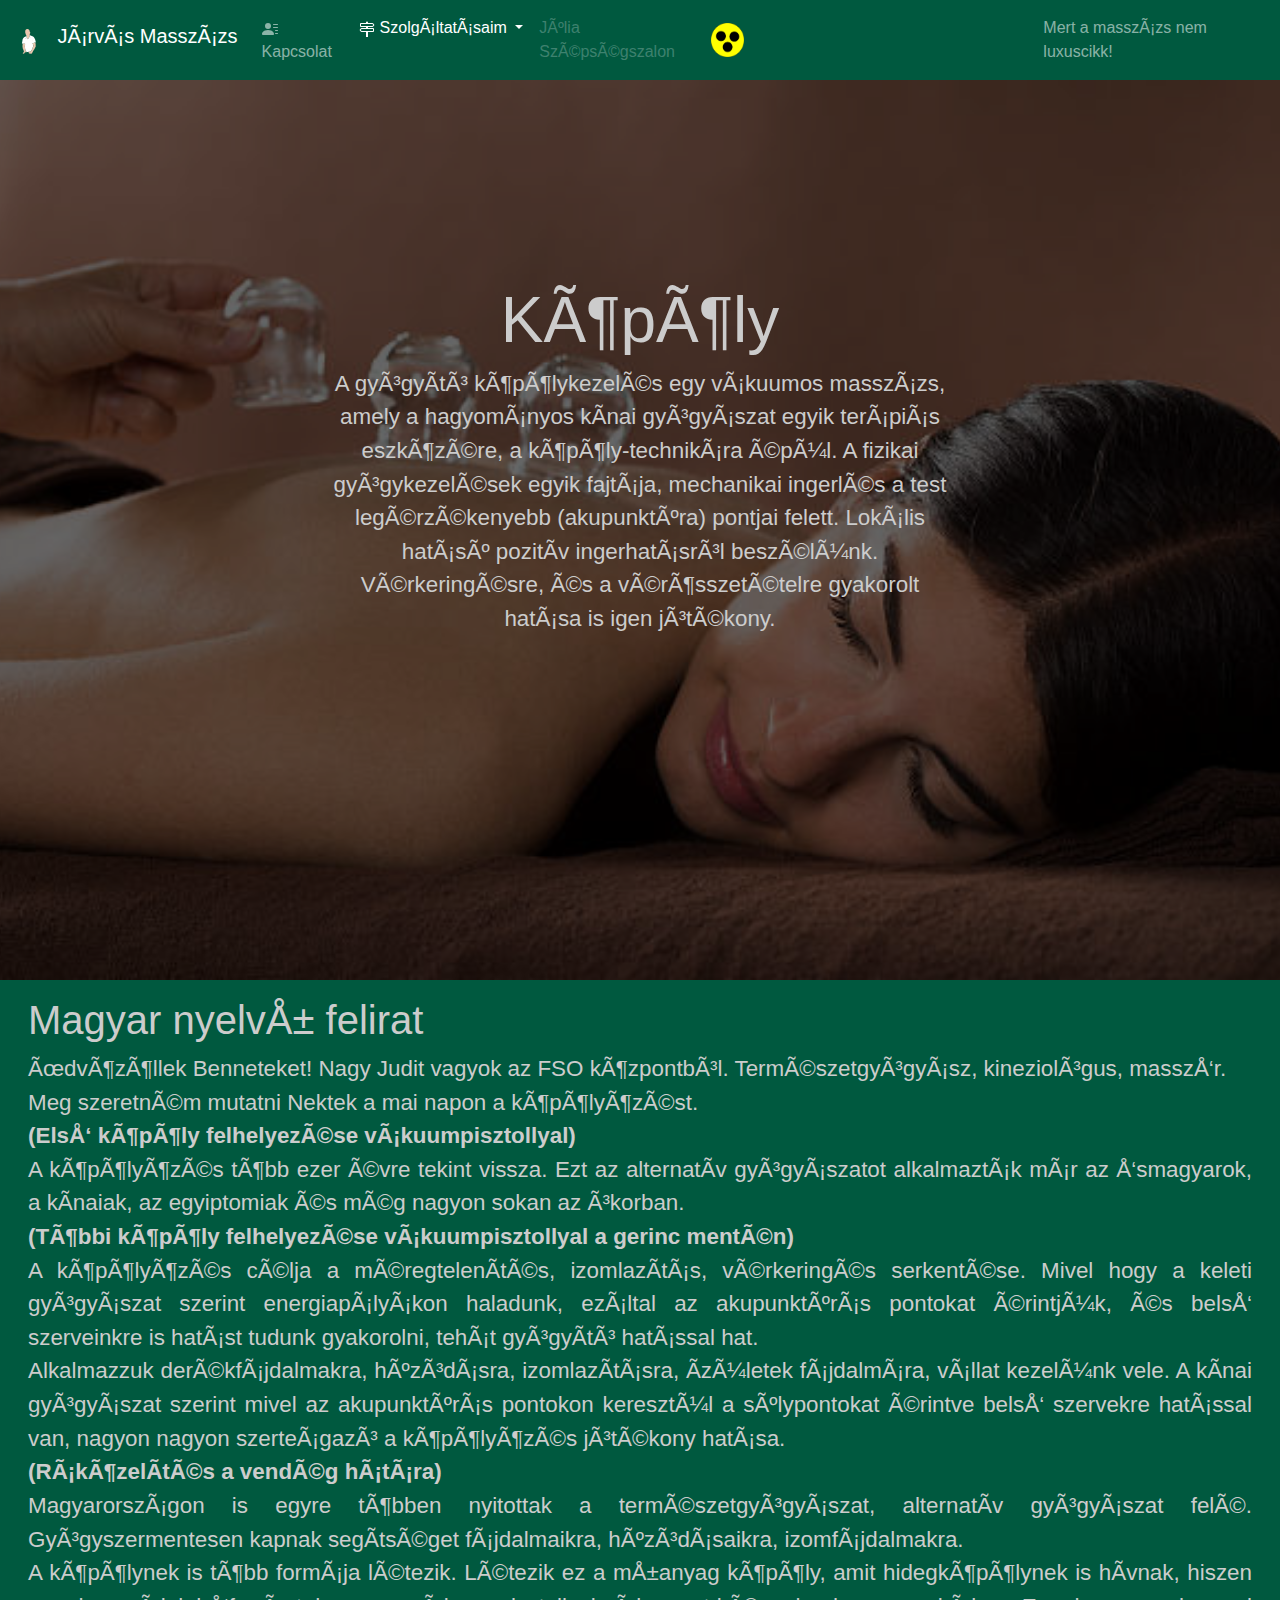
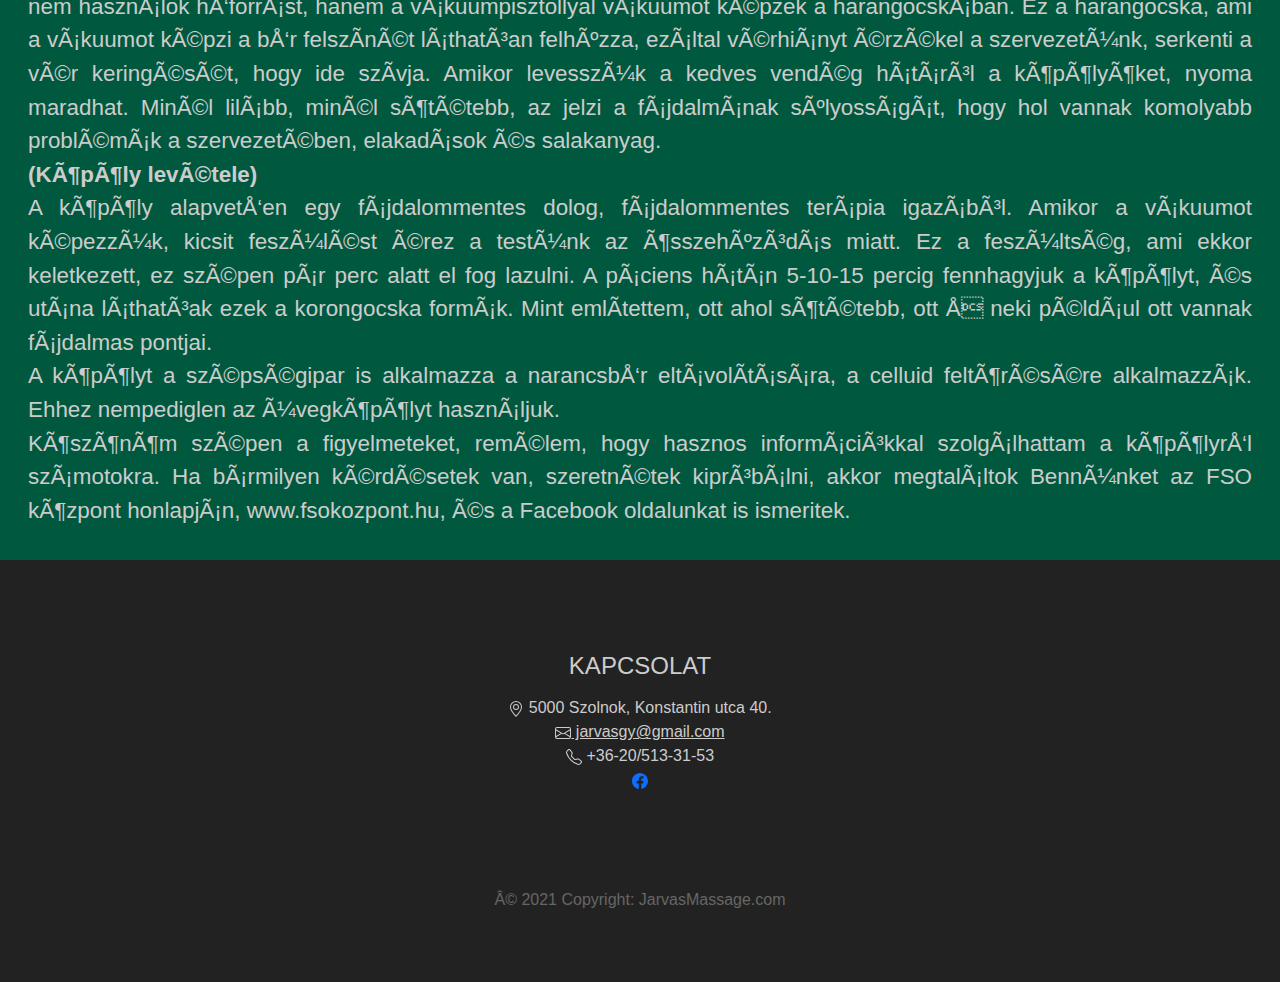
<file: felirat.html>
<!DOCTYPE html PUBLIC "-//W3C//DTD XHTML 1.0 Strict//EN"
"http://www.w3.org/TR/xhtml1/DTD/xhtml1-strict.dtd">
<html xmlns="http://www.w3.org/1999/xhtml" lang="hu" xml:lang="hu">
<head>
    <!--Required meta tags-->
    <meta content="text/html; charset=utf-8" />
    <meta id="viewport" content="width=device-width, initial-scale=1.0" />
    <!--Bootstrap CSS-->
    <link href="https://cdn.jsdelivr.net/npm/bootstrap@5.0.2/dist/css/bootstrap.min.css" rel="stylesheet" />
    
    <link rel="stylesheet" href="CSS/kopoly.css" />
    <link rel="alternate stylesheet" type="text/css" href="CSS/gyengenlato.css" title="gyengenlato" />

    <title>Köpöly - Járvás Masszázs</title>
</head>
<body>
    <nav class="kipozicional">
        <a href="#tartalom">Ugrás a tartalomra</a>
    </nav>
    <nav class="navbar navbar-expand-lg navbar-dark print-hide">
        <div class="container-fluid">
            <a class="navbar-brand" href="index.html">
                <img src="Media/rajz.svg" alt="" width="40" height="34" class="d-inline-block align-text-top" />
                Járvás Masszázs
            </a>
            <button class="navbar-toggler" type="button">
                <span class="navbar-toggler-icon"></span>
            </button>
            <div class="collapse navbar-collapse" id="navbarSupportedContent">
                <ul class="navbar-nav me-auto mb-2 mb-lg-0">
                    <li class="nav-item">
                        <a class="nav-link" href="#kapcsolat">
                            <svg xmlns="http://www.w3.org/2000/svg" width="16" height="16" fill="currentColor" class="bi bi-person-lines-fill" viewBox="0 0 16 16">
                                <path d="M6 8a3 3 0 1 0 0-6 3 3 0 0 0 0 6zm-5 6s-1 0-1-1 1-4 6-4 6 3 6 4-1 1-1 1H1zM11 3.5a.5.5 0 0 1 .5-.5h4a.5.5 0 0 1 0 1h-4a.5.5 0 0 1-.5-.5zm.5 2.5a.5.5 0 0 0 0 1h4a.5.5 0 0 0 0-1h-4zm2 3a.5.5 0 0 0 0 1h2a.5.5 0 0 0 0-1h-2zm0 3a.5.5 0 0 0 0 1h2a.5.5 0 0 0 0-1h-2z"/>
                            </svg>
                            Kapcsolat
                        </a>
                    </li>
                    <li class="nav-item dropdown">
                        <a class="nav-link dropdown-toggle active" href="#szolgaltatasaim" id="navbarDropdown" role="button" data-bs-toggle="dropdown" aria-expanded="false">
                            <svg xmlns="http://www.w3.org/2000/svg" width="16" height="16" fill="currentColor" class="bi bi-signpost-2" viewBox="0 0 16 16">
                                <path d="M7 1.414V2H2a1 1 0 0 0-1 1v2a1 1 0 0 0 1 1h5v1H2.5a1 1 0 0 0-.8.4L.725 8.7a.5.5 0 0 0 0 .6l.975 1.3a1 1 0 0 0 .8.4H7v5h2v-5h5a1 1 0 0 0 1-1V8a1 1 0 0 0-1-1H9V6h4.5a1 1 0 0 0 .8-.4l.975-1.3a.5.5 0 0 0 0-.6L14.3 2.4a1 1 0 0 0-.8-.4H9v-.586a1 1 0 0 0-2 0zM13.5 3l.75 1-.75 1H2V3h11.5zm.5 5v2H2.5l-.75-1 .75-1H14z"/>
                            </svg>
                            Szolgáltatásaim
                        </a>
                        <ul class="dropdown-menu" aria-labelledby="navbarDropdown">
                            <li><a class="dropdown-item" href="sved.html">Svédmasszázs</a></li>
                            <li><a class="dropdown-item active" href="kopoly.html" style="background-color: #00593f;">Köpöly</a></li>
                            <li><hr class="dropdown-divider"></li>
                            <li>
                                <a class="dropdown-item" href="idopont.html">
                                    <svg xmlns="http://www.w3.org/2000/svg" width="16" height="16" fill="currentColor" class="bi bi-alarm" viewBox="0 0 16 16">
                                        <path d="M8.5 5.5a.5.5 0 0 0-1 0v3.362l-1.429 2.38a.5.5 0 1 0 .858.515l1.5-2.5A.5.5 0 0 0 8.5 9V5.5z"/>
                                        <path d="M6.5 0a.5.5 0 0 0 0 1H7v1.07a7.001 7.001 0 0 0-3.273 12.474l-.602.602a.5.5 0 0 0 .707.708l.746-.746A6.97 6.97 0 0 0 8 16a6.97 6.97 0 0 0 3.422-.892l.746.746a.5.5 0 0 0 .707-.708l-.601-.602A7.001 7.001 0 0 0 9 2.07V1h.5a.5.5 0 0 0 0-1h-3zm1.038 3.018a6.093 6.093 0 0 1 .924 0 6 6 0 1 1-.924 0zM0 3.5c0 .753.333 1.429.86 1.887A8.035 8.035 0 0 1 4.387 1.86 2.5 2.5 0 0 0 0 3.5zM13.5 1c-.753 0-1.429.333-1.887.86a8.035 8.035 0 0 1 3.527 3.527A2.5 2.5 0 0 0 13.5 1z"/>
                                    </svg>
                                    Időpont egyeztetés
                                </a>
                            </li>
                        </ul>
                    </li>
                    <li class="nav-item">
                        <a class="nav-link disabled" tabindex="-1" aria-disabled="true">Júlia Szépségszalon</a>
                    </li>
                </ul>
                <a id="gyengenlato-mod" onclick="setActiveStyleSheet('gyengenlato');removeStyle();">
                    <img class="img-fluid" src="Media/accessible.png" alt="Gyengénlátó mód" />
                </a>
                <button id="gyengenlato-kikapcs" type="button" onclick="restoreStyle()" class="btn btn-warning btn-lg text-nowrap align-middle">Gyengénlátó mód kikapcsolása</button>
                <span class="navbar-text">Mert a masszázs nem luxuscikk!</span>
            </div>
        </div>
    </nav>
    <header class="page-header header container-fluid">
        <div class="overlay">
            <div class="description">
                <h1>Köpöly</h1>
                <p>A gyógyító köpölykezelés egy vákuumos masszázs, amely a hagyományos kínai gyógyászat egyik terápiás eszközére, a köpöly-technikára épül. A fizikai gyógykezelések egyik fajtája, mechanikai ingerlés a test legérzékenyebb (akupunktúra) pontjai felett. Lokális hatású pozitív ingerhatásról beszélünk. Vérkeringésre, és a vérösszetételre gyakorolt hatása is igen jótékony.</p>
            </div>
        </div>
    </header>
    <main id="tartalom">
        <!--Felirat-->
        <div class="row">
            <h1>Magyar nyelvű felirat</h1>
            <p  style="font-size: 1.4em; text-align: justify;">
                Üdvözöllek Benneteket! Nagy Judit vagyok az FSO központból. Természetgyógyász, kineziológus, masszőr.<br />
                Meg szeretném mutatni Nektek a mai napon a köpölyözést.<br />
                <strong>(Első köpöly felhelyezése vákuumpisztollyal)</strong><br />
                A köpölyözés több ezer évre tekint vissza. Ezt az alternatív gyógyászatot alkalmazták már az ősmagyarok, a kínaiak, az egyiptomiak és még nagyon sokan az ókorban.<br />
                <strong>(Többi köpöly felhelyezése vákuumpisztollyal a gerinc mentén)</strong><br />
                A köpölyözés célja a méregtelenítés, izomlazítás, vérkeringés serkentése.
                Mivel hogy a keleti gyógyászat szerint energiapályákon haladunk, ezáltal az akupunktúrás pontokat érintjük, és belső szerveinkre is hatást tudunk gyakorolni, tehát gyógyító hatással hat.<br />
                Alkalmazzuk derékfájdalmakra, húzódásra, izomlazításra, ízületek fájdalmára, vállat kezelünk vele.
                A kínai gyógyászat szerint mivel az akupunktúrás pontokon keresztül a súlypontokat érintve belső szervekre hatással van, nagyon nagyon szerteágazó a köpölyözés jótékony hatása.<br />
                <strong>(Ráközelítés a vendég hátára)</strong><br />
                Magyarországon is egyre többen nyitottak a természetgyógyászat, alternatív gyógyászat felé. Gyógyszermentesen kapnak segítséget fájdalmaikra, húzódásaikra, izomfájdalmakra.<br />
                A köpölynek is több formája létezik. Létezik ez a műanyag köpöly, amit hidegköpölynek is hívnak, hiszen nem használok hőforrást, hanem a vákuumpisztollyal vákuumot képzek a harangocskában. Ez a harangocska, ami a vákuumot képzi a bőr felszínét láthatóan felhúzza, ezáltal vérhiányt érzékel a szervezetünk, serkenti a vér keringését, hogy ide szívja.
                Amikor levesszük a kedves vendég hátáról a köpölyöket, nyoma maradhat. Minél lilább, minél sötétebb, az jelzi a fájdalmának súlyosságát, hogy hol vannak komolyabb problémák a szervezetében, elakadások és salakanyag.<br />
                <strong>(Köpöly levétele)</strong><br />
                A köpöly alapvetően egy fájdalommentes dolog, fájdalommentes terápia igazából. Amikor a vákuumot képezzük, kicsit feszülést érez a testünk az összehúzódás miatt. Ez a feszültség, ami ekkor keletkezett, ez szépen pár perc alatt el fog lazulni. A páciens hátán 5-10-15 percig fennhagyjuk a köpölyt, és utána láthatóak ezek a korongocska formák. Mint említettem, ott ahol sötétebb, ott Ő neki például ott vannak fájdalmas pontjai.<br />
                A köpölyt a szépségipar is alkalmazza a narancsbőr eltávolítására, a celluid feltörésére alkalmazzák. Ehhez nempediglen az üvegköpölyt használjuk.<br />
                Köszönöm szépen a figyelmeteket, remélem, hogy hasznos információkkal szolgálhattam a köpölyről számotokra. Ha bármilyen kérdésetek van, szeretnétek kipróbálni, akkor megtaláltok Bennünket az FSO központ honlapján, www.fsokozpont.hu, és a Facebook oldalunkat is ismeritek.
            </p>
        </div>
    </main>
    <footer class="page-footer print-hide">
        <div class="container">
            <div class="row">
                <div class="col text-center" id="kapcsolat">
                    <h1 class="text-uppercase font-weight-bold my-3">Kapcsolat</h1>
                    <p>
                        <svg xmlns="http://www.w3.org/2000/svg" width="16" height="16" fill="currentColor" class="bi bi-geo-alt" viewBox="0 0 16 16">
                            <path d="M12.166 8.94c-.524 1.062-1.234 2.12-1.96 3.07A31.493 31.493 0 0 1 8 14.58a31.481 31.481 0 0 1-2.206-2.57c-.726-.95-1.436-2.008-1.96-3.07C3.304 7.867 3 6.862 3 6a5 5 0 0 1 10 0c0 .862-.305 1.867-.834 2.94zM8 16s6-5.686 6-10A6 6 0 0 0 2 6c0 4.314 6 10 6 10z"/>
                            <path d="M8 8a2 2 0 1 1 0-4 2 2 0 0 1 0 4zm0 1a3 3 0 1 0 0-6 3 3 0 0 0 0 6z"/>
                        </svg>
                        5000 Szolnok, Konstantin utca 40.
                        <br /><a class="email" href="mailto:jarvasgy@gmail.com">
                                <svg xmlns="http://www.w3.org/2000/svg" width="16" height="16" fill="currentColor" class="bi bi-envelope" viewBox="0 0 16 16">
                                    <path d="M0 4a2 2 0 0 1 2-2h12a2 2 0 0 1 2 2v8a2 2 0 0 1-2 2H2a2 2 0 0 1-2-2V4zm2-1a1 1 0 0 0-1 1v.217l7 4.2 7-4.2V4a1 1 0 0 0-1-1H2zm13 2.383-4.758 2.855L15 11.114v-5.73zm-.034 6.878L9.271 8.82 8 9.583 6.728 8.82l-5.694 3.44A1 1 0 0 0 2 13h12a1 1 0 0 0 .966-.739zM1 11.114l4.758-2.876L1 5.383v5.73z"/>
                                </svg>
                                jarvasgy@gmail.com
                            </a>
                        <br /><svg xmlns="http://www.w3.org/2000/svg" width="16" height="16" fill="currentColor" class="bi bi-telephone" viewBox="0 0 16 16">
                                <path d="M3.654 1.328a.678.678 0 0 0-1.015-.063L1.605 2.3c-.483.484-.661 1.169-.45 1.77a17.568 17.568 0 0 0 4.168 6.608 17.569 17.569 0 0 0 6.608 4.168c.601.211 1.286.033 1.77-.45l1.034-1.034a.678.678 0 0 0-.063-1.015l-2.307-1.794a.678.678 0 0 0-.58-.122l-2.19.547a1.745 1.745 0 0 1-1.657-.459L5.482 8.062a1.745 1.745 0 0 1-.46-1.657l.548-2.19a.678.678 0 0 0-.122-.58L3.654 1.328zM1.884.511a1.745 1.745 0 0 1 2.612.163L6.29 2.98c.329.423.445.974.315 1.494l-.547 2.19a.678.678 0 0 0 .178.643l2.457 2.457a.678.678 0 0 0 .644.178l2.189-.547a1.745 1.745 0 0 1 1.494.315l2.306 1.794c.829.645.905 1.87.163 2.611l-1.034 1.034c-.74.74-1.846 1.065-2.877.702a18.634 18.634 0 0 1-7.01-4.42 18.634 18.634 0 0 1-4.42-7.009c-.362-1.03-.037-2.137.703-2.877L1.885.511z"/>
                            </svg>
                            +36-20/513-31-53
                        <br /><a href="https://www.facebook.com/masszasszolnok" target="_blank">
                                <svg xmlns="http://www.w3.org/2000/svg" width="16" height="16" fill="currentColor" class="bi bi-facebook" viewBox="0 0 16 16">
                                    <path d="M16 8.049c0-4.446-3.582-8.05-8-8.05C3.58 0-.002 3.603-.002 8.05c0 4.017 2.926 7.347 6.75 7.951v-5.625h-2.03V8.05H6.75V6.275c0-2.017 1.195-3.131 3.022-3.131.876 0 1.791.157 1.791.157v1.98h-1.009c-.993 0-1.303.621-1.303 1.258v1.51h2.218l-.354 2.326H9.25V16c3.824-.604 6.75-3.934 6.75-7.951z"/>
                                </svg>
                            </a>
                        <br /><small class="text-muted">Last update: 2021.09.22.</small>
                    </p>
                </div>
            </div>
            <div class="footer-copyright text-center">© 2021 Copyright: JarvasMassage.com</div>
        </div>
    </footer>
    <script src="Scripts/main.js"></script>
    <script src="https://cdn.jsdelivr.net/npm/bootstrap@5.0.2/dist/js/bootstrap.bundle.min.js" integrity="sha384-MrcW6ZMFYlzcLA8Nl+NtUVF0sA7MsXsP1UyJoMp4YLEuNSfAP+JcXn/tWtIaxVXM" crossorigin="anonymous"></script>
    <script src="Scripts/gyengenlato.js"></script>
    <script src="Scripts/stilus.js"></script>
</body>
</html>
</file>
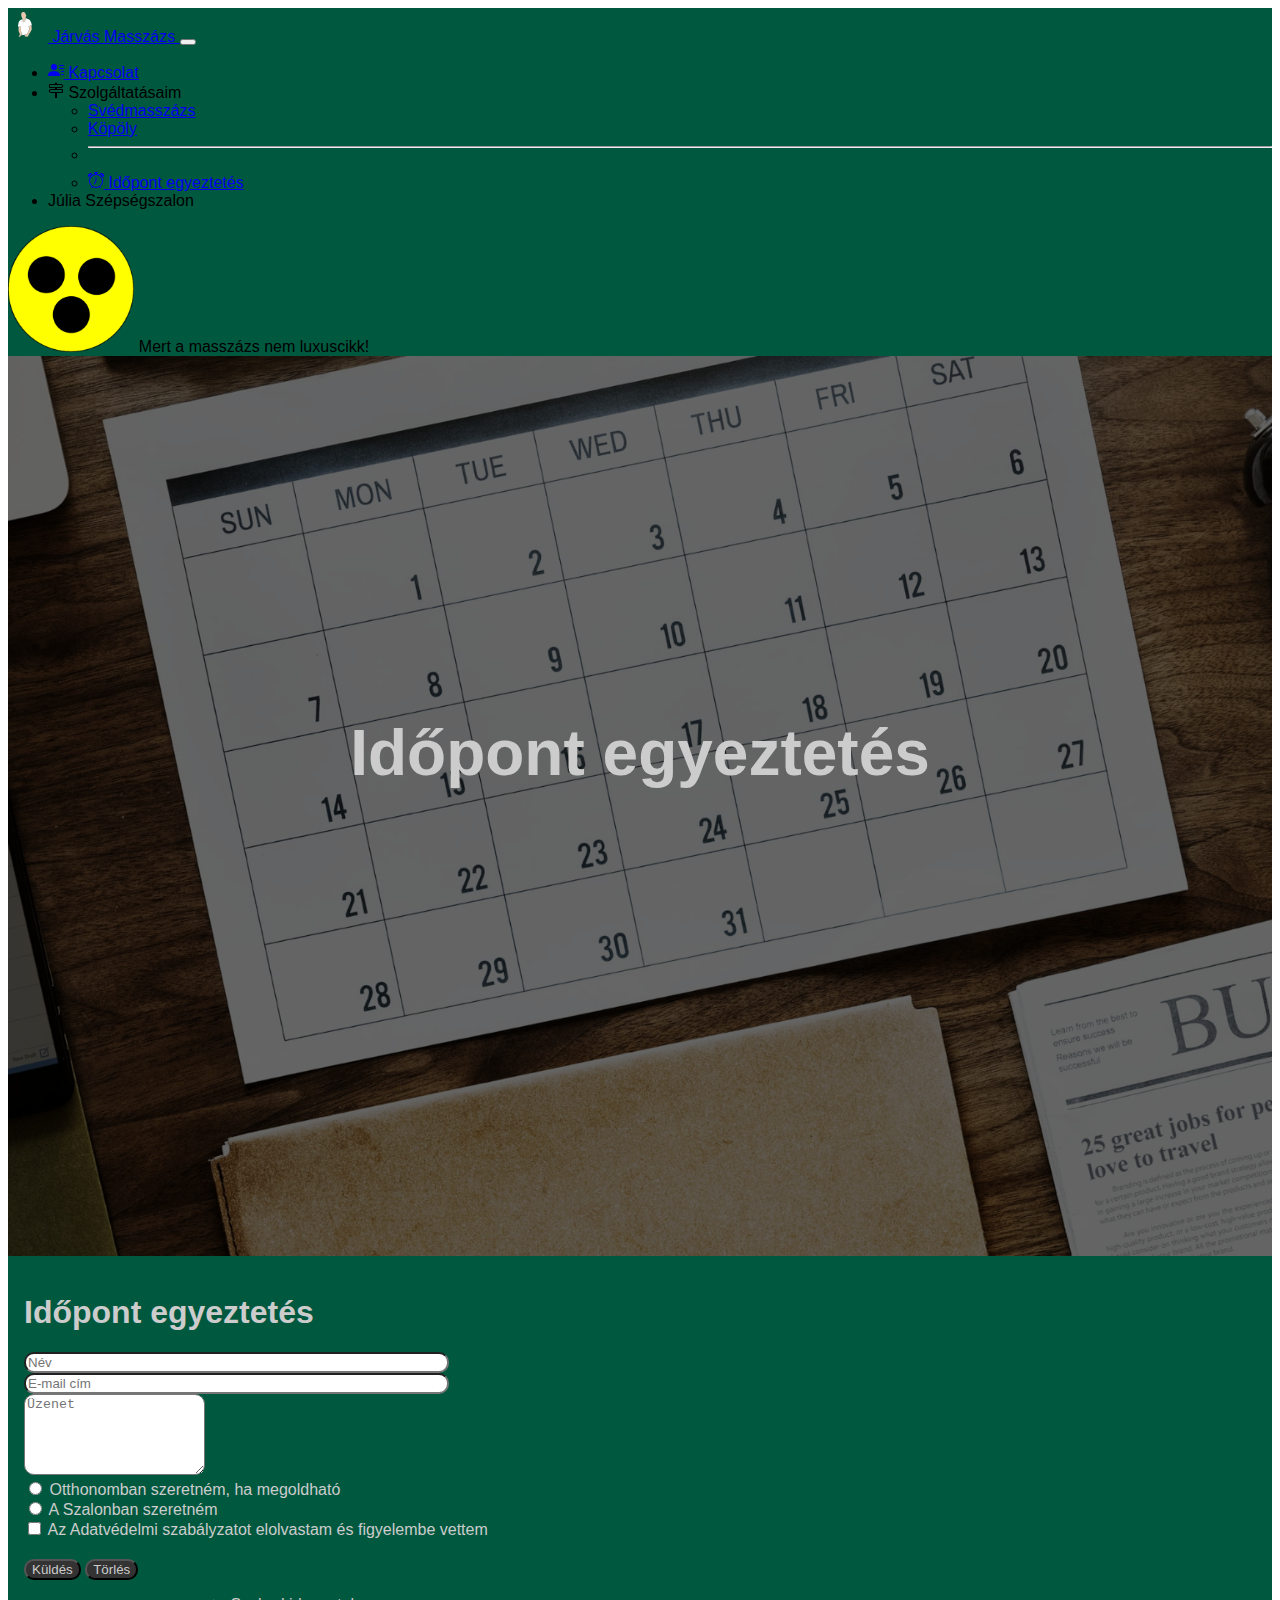
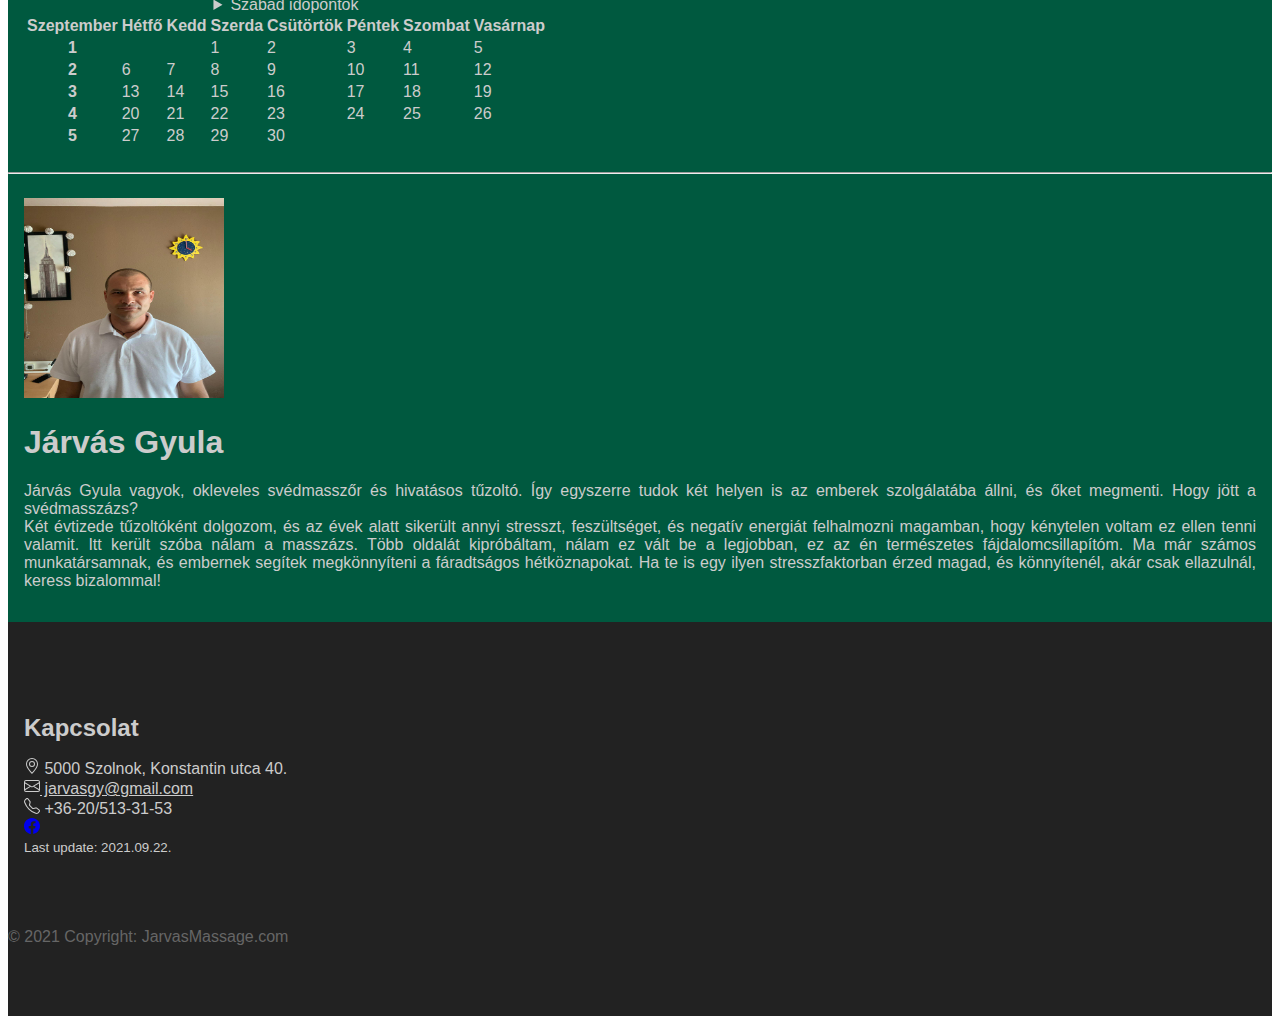
<file: idopont.html>
<!DOCTYPE html>
<html lang="hu">
    <head>
        <!--Required meta tags-->
        <meta charset="UTF-8">
        <meta name="viewport" content="width=device-width, initial-scale=1.0">
        <!--Bootstrap CSS-->
        <link href="https://cdn.jsdelivr.net/npm/bootstrap@5.0.2/dist/css/bootstrap.min.css" rel="stylesheet" integrity="sha384-EVSTQN3/azprG1Anm3QDgpJLIm9Nao0Yz1ztcQTwFspd3yD65VohhpuuCOmLASjC" crossorigin="anonymous">
    
        <link rel="stylesheet" href="CSS/idopont.css">
        <link rel="alternate stylesheet" type="text/css" href="CSS/gyengenlato.css" title="gyengenlato">

        <title>Időpont egyeztetés - Járvás Masszázs</title>
    </head>
    <body>
        <nav class="kipozicional">
            <a href="#tartalom">Ugrás a tartalomra</a>
        </nav>
        <nav class="navbar navbar-expand-lg navbar-dark print-hide" style="background-color: #00593f;">
            <div class="container-fluid">
                <a class="navbar-brand" href="index.html">
                    <img src="Media/rajz.svg" alt="" width="40" height="34" class="d-inline-block align-text-top">
                    Járvás Masszázs
                </a>
                <button class="navbar-toggler" type="button" data-bs-toggle="collapse" data-bs-target="#navbarSupportedContent" aria-controls="navbarSupportedContent" aria-expanded="false" aria-label="Toggle navigation">
                    <span class="navbar-toggler-icon"></span>
                </button>
                <div class="collapse navbar-collapse" id="navbarSupportedContent">
                    <ul class="navbar-nav me-auto mb-2 mb-lg-0">
                        <li class="nav-item">
                            <a class="nav-link" href="#kapcsolat">
                                <svg xmlns="http://www.w3.org/2000/svg" width="16" height="16" fill="currentColor" class="bi bi-person-lines-fill" viewBox="0 0 16 16">
                                    <path d="M6 8a3 3 0 1 0 0-6 3 3 0 0 0 0 6zm-5 6s-1 0-1-1 1-4 6-4 6 3 6 4-1 1-1 1H1zM11 3.5a.5.5 0 0 1 .5-.5h4a.5.5 0 0 1 0 1h-4a.5.5 0 0 1-.5-.5zm.5 2.5a.5.5 0 0 0 0 1h4a.5.5 0 0 0 0-1h-4zm2 3a.5.5 0 0 0 0 1h2a.5.5 0 0 0 0-1h-2zm0 3a.5.5 0 0 0 0 1h2a.5.5 0 0 0 0-1h-2z"/>
                                </svg>
                                Kapcsolat
                            </a>
                        </li>
                        <li class="nav-item dropdown">
                            <a class="nav-link dropdown-toggle active" id="navbarDropdown" role="button" data-bs-toggle="dropdown" aria-expanded="false">
                                <svg xmlns="http://www.w3.org/2000/svg" width="16" height="16" fill="currentColor" class="bi bi-signpost-2" viewBox="0 0 16 16">
                                    <path d="M7 1.414V2H2a1 1 0 0 0-1 1v2a1 1 0 0 0 1 1h5v1H2.5a1 1 0 0 0-.8.4L.725 8.7a.5.5 0 0 0 0 .6l.975 1.3a1 1 0 0 0 .8.4H7v5h2v-5h5a1 1 0 0 0 1-1V8a1 1 0 0 0-1-1H9V6h4.5a1 1 0 0 0 .8-.4l.975-1.3a.5.5 0 0 0 0-.6L14.3 2.4a1 1 0 0 0-.8-.4H9v-.586a1 1 0 0 0-2 0zM13.5 3l.75 1-.75 1H2V3h11.5zm.5 5v2H2.5l-.75-1 .75-1H14z"/>
                                </svg>
                                Szolgáltatásaim
                            </a>
                            <ul class="dropdown-menu" aria-labelledby="navbarDropdown">
                                <li><a class="dropdown-item" href="sved.html">Svédmasszázs</a></li>
                                <li><a class="dropdown-item" href="kopoly.html">Köpöly</a></li>
                                <li><hr class="dropdown-divider"></li>
                                <li>
                                    <a class="dropdown-item active" href="idopont.html" style="background-color: #00593f;">
                                        <svg xmlns="http://www.w3.org/2000/svg" width="16" height="16" fill="currentColor" class="bi bi-alarm" viewBox="0 0 16 16">
                                            <path d="M8.5 5.5a.5.5 0 0 0-1 0v3.362l-1.429 2.38a.5.5 0 1 0 .858.515l1.5-2.5A.5.5 0 0 0 8.5 9V5.5z"/>
                                            <path d="M6.5 0a.5.5 0 0 0 0 1H7v1.07a7.001 7.001 0 0 0-3.273 12.474l-.602.602a.5.5 0 0 0 .707.708l.746-.746A6.97 6.97 0 0 0 8 16a6.97 6.97 0 0 0 3.422-.892l.746.746a.5.5 0 0 0 .707-.708l-.601-.602A7.001 7.001 0 0 0 9 2.07V1h.5a.5.5 0 0 0 0-1h-3zm1.038 3.018a6.093 6.093 0 0 1 .924 0 6 6 0 1 1-.924 0zM0 3.5c0 .753.333 1.429.86 1.887A8.035 8.035 0 0 1 4.387 1.86 2.5 2.5 0 0 0 0 3.5zM13.5 1c-.753 0-1.429.333-1.887.86a8.035 8.035 0 0 1 3.527 3.527A2.5 2.5 0 0 0 13.5 1z"/>
                                        </svg>
                                        Időpont egyeztetés
                                    </a>
                                </li>
                            </ul>
                        </li>
                        <li class="nav-item">
                            <a class="nav-link disabled" tabindex="-1" aria-disabled="true">Júlia Szépségszalon</a>
                        </li>
                    </ul>
                    <a id="gyengenlato-mod" onclick="setActiveStyleSheet('gyengenlato');removeStyle();">
                        <img class="img-fluid" src="Media/accessible.png" alt="Gyengénlátó mód">
                    </a>
                    <button id="gyengenlato-kikapcs" type="button" onclick="restoreStyle()" class="btn btn-warning btn-lg text-nowrap align-middle">Gyengénlátó mód kikapcsolása</button>
                    <span class="navbar-text">Mert a masszázs nem luxuscikk!</span>
                </div>
            </div>
        </nav>
        <header class="page-header header container-fluid">
            <div class="overlay">
                <div class="description">
                    <h1>Időpont egyeztetés</h1>
                </div>
            </div>
        </header>
        <main id="tartalom">
            <!--Idopont-->
            <div class="row">
                <h1 class="text-uppercase font-weight-bold my-3 text-center">Időpont egyeztetés</h1>
                <div class="col" id="idopont">
                    <div class="col mx-auto">
                        <form action="mailto:jarvasgy@gmail.com" method="POST" enctype="text/plain">
                            <div class="form-group">
                                <input type="text" class="form-control" placeholder="Név" name="nev" size="50" maxlength="100">
                            </div>
                            <div class="form-group">
                                <input type="email" class="form-control" placeholder="E-mail cím" name="email" size="50" maxlength="100"><br>
                            </div>
                            <div class="form-group">
                                <textarea class="form-control" name="uzenet" rows="5" placeholder="Üzenet"></textarea><br>
                            </div>
                            <div class="form-check">
                                <input type="radio" class="form-check-input" name="tavmasszazs" id="hazhoz" value="hazhoz">
                                <label class="form-check-label" for="hazhoz">Otthonomban szeretném, ha megoldható</label>
                            </div>
                            <div class="form-check">
                                <input type="radio" class="form-check-input" name="tavmasszazs" id="szalonban" value="szalonban">
                                <label for="szalonban">A Szalonban szeretném</label>
                            </div>
                            <div class="form-check">
                                <input type="checkbox" class="form-check-input" name="szabalyzat" id="szabaly" value="elfogad">
                                <label for="szabaly">Az Adatvédelmi szabályzatot elolvastam és figyelembe vettem</label>
                            </div>
                            <input type="submit" class="btn btn-secondary btn-block" value="Küldés">
                            <input type="reset" class="btn btn-secondary btn-block" value="Törlés">
                        </form>
                    </div>
                </div>
                <div class="col">
                    <div class="table-responsive">
                        <table class="table table-secondary table-sm align-middle">
                            <caption>
                                <details>
                                    <summary>Szabad idopontok</summary>
                                    <p>Kesobb ez egy naptar formajaban jelenik majd meg.</p>
                                </details>
                            </caption>
                            <thead>
                                <tr class="table-secondary">
                                    <th scope="col">Szeptember</th>
                                    <th scope="col">Hétfő</th>
                                    <th scope="col">Kedd</th>
                                    <th scope="col">Szerda</th>
                                    <th scope="col">Csütörtök</th>
                                    <th scope="col">Péntek</th>
                                    <th scope="col">Szombat</th>
                                    <th scope="col">Vasárnap</th>
                                </tr>
                            </thead>
                            <tbody>
                                <tr class="table-secondary">
                                    <th scope="row">1</th>
                                    <td></td>
                                    <td></td>
                                    <td>1</td>
                                    <td>2</td>
                                    <td>3</td>
                                    <td>4</td>
                                    <td>5</td>
                                </tr>
                                <tr class="table-secondary">
                                    <th scope="row">2</th>
                                    <td>6</td>
                                    <td>7</td>
                                    <td>8</td>
                                    <td>9</td>
                                    <td>10</td>
                                    <td>11</td>
                                    <td>12</td>
                                </tr>
                                <tr class="table-secondary">
                                    <th scope="row">3</th>
                                    <td>13</td>
                                    <td>14</td>
                                    <td>15</td>
                                    <td>16</td>
                                    <td>17</td>
                                    <td>18</td>
                                    <td>19</td>
                                </tr>
                                <tr class="table-secondary">
                                    <th scope="row">4</th>
                                    <td>20</td>
                                    <td>21</td>
                                    <td>22</td>
                                    <td>23</td>
                                    <td>24</td>
                                    <td>25</td>
                                    <td>26</td>
                                </tr>
                                <tr class="table-secondary">
                                    <th scope="row">5</th>
                                    <td>27</td>
                                    <td>28</td>
                                    <td>29</td>
                                    <td>30</td>
                                    <td></td>
                                    <td></td>
                                    <td></td>
                                </tr>
                            </tbody>
                        </table>
                    </div>
                </div>
            </div>
            <hr class="featurette-divider">
            <!--Profil-->
            <div class="row">
                <div class="px-4 py-5 my-5 text-center">
                    <a target="_blank" href="Media/Gyuszi_profil.jpeg">
                        <img class="rounded-circle d-block mx-auto mb-4" src="Media/Gyuszi_profil.jpeg" alt="Járvás Gyula" width="200" height="200">
                    </a>
                    <h1 class="display-5 fw-bold">Járvás Gyula</h1>
                    <div class="col-lg-6 mx-auto">
                        <p class="lead mb-4">Járvás Gyula vagyok, okleveles svédmasszőr és hivatásos tűzoltó. Így egyszerre tudok két helyen is az emberek szolgálatába állni, és őket megmenti. 
                            Hogy jött a svédmasszázs?<br/>
                            Két évtizede tűzoltóként dolgozom, és az évek alatt sikerült annyi stresszt, feszültséget, és negatív energiát felhalmozni magamban, hogy kénytelen voltam ez ellen tenni valamit. Itt került szóba nálam a masszázs. Több oldalát kipróbáltam, nálam ez vált be a legjobban, ez az én természetes fájdalomcsillapítóm. Ma már számos munkatársamnak, és embernek segítek megkönnyíteni a fáradtságos hétköznapokat. Ha te is egy ilyen stresszfaktorban érzed magad, és könnyítenél, akár csak ellazulnál, keress bizalommal!</p>
                    </div>
                </div>
            </div>
        </main>
        <footer class="page-footer print-hide">
            <div class="container">
                <div class="row">
                    <div class="col text-center" id="kapcsolat">
                        <h1 class="text-uppercase font-weight-bold my-3">Kapcsolat</h1>
                        <p>
                            <svg xmlns="http://www.w3.org/2000/svg" width="16" height="16" fill="currentColor" class="bi bi-geo-alt" viewBox="0 0 16 16">
                                <path d="M12.166 8.94c-.524 1.062-1.234 2.12-1.96 3.07A31.493 31.493 0 0 1 8 14.58a31.481 31.481 0 0 1-2.206-2.57c-.726-.95-1.436-2.008-1.96-3.07C3.304 7.867 3 6.862 3 6a5 5 0 0 1 10 0c0 .862-.305 1.867-.834 2.94zM8 16s6-5.686 6-10A6 6 0 0 0 2 6c0 4.314 6 10 6 10z"/>
                                <path d="M8 8a2 2 0 1 1 0-4 2 2 0 0 1 0 4zm0 1a3 3 0 1 0 0-6 3 3 0 0 0 0 6z"/>
                            </svg>
                            5000 Szolnok, Konstantin utca 40.<br/>
                            <a class="email" href="mailto:jarvasgy@gmail.com">
                                <svg xmlns="http://www.w3.org/2000/svg" width="16" height="16" fill="currentColor" class="bi bi-envelope" viewBox="0 0 16 16">
                                    <path d="M0 4a2 2 0 0 1 2-2h12a2 2 0 0 1 2 2v8a2 2 0 0 1-2 2H2a2 2 0 0 1-2-2V4zm2-1a1 1 0 0 0-1 1v.217l7 4.2 7-4.2V4a1 1 0 0 0-1-1H2zm13 2.383-4.758 2.855L15 11.114v-5.73zm-.034 6.878L9.271 8.82 8 9.583 6.728 8.82l-5.694 3.44A1 1 0 0 0 2 13h12a1 1 0 0 0 .966-.739zM1 11.114l4.758-2.876L1 5.383v5.73z"/>
                                </svg>
                                jarvasgy@gmail.com
                            </a><br/>
                            <svg xmlns="http://www.w3.org/2000/svg" width="16" height="16" fill="currentColor" class="bi bi-telephone" viewBox="0 0 16 16">
                                <path d="M3.654 1.328a.678.678 0 0 0-1.015-.063L1.605 2.3c-.483.484-.661 1.169-.45 1.77a17.568 17.568 0 0 0 4.168 6.608 17.569 17.569 0 0 0 6.608 4.168c.601.211 1.286.033 1.77-.45l1.034-1.034a.678.678 0 0 0-.063-1.015l-2.307-1.794a.678.678 0 0 0-.58-.122l-2.19.547a1.745 1.745 0 0 1-1.657-.459L5.482 8.062a1.745 1.745 0 0 1-.46-1.657l.548-2.19a.678.678 0 0 0-.122-.58L3.654 1.328zM1.884.511a1.745 1.745 0 0 1 2.612.163L6.29 2.98c.329.423.445.974.315 1.494l-.547 2.19a.678.678 0 0 0 .178.643l2.457 2.457a.678.678 0 0 0 .644.178l2.189-.547a1.745 1.745 0 0 1 1.494.315l2.306 1.794c.829.645.905 1.87.163 2.611l-1.034 1.034c-.74.74-1.846 1.065-2.877.702a18.634 18.634 0 0 1-7.01-4.42 18.634 18.634 0 0 1-4.42-7.009c-.362-1.03-.037-2.137.703-2.877L1.885.511z"/>
                            </svg>
                            +36-20/513-31-53<br/>
                            <a href="https://www.facebook.com/masszasszolnok" target="_blank">
                                <svg xmlns="http://www.w3.org/2000/svg" width="16" height="16" fill="currentColor" class="bi bi-facebook" viewBox="0 0 16 16">
                                    <path d="M16 8.049c0-4.446-3.582-8.05-8-8.05C3.58 0-.002 3.603-.002 8.05c0 4.017 2.926 7.347 6.75 7.951v-5.625h-2.03V8.05H6.75V6.275c0-2.017 1.195-3.131 3.022-3.131.876 0 1.791.157 1.791.157v1.98h-1.009c-.993 0-1.303.621-1.303 1.258v1.51h2.218l-.354 2.326H9.25V16c3.824-.604 6.75-3.934 6.75-7.951z"/>
                                </svg>
                            </a><br/>
                            <small class="text-muted">Last update: 2021.09.22.</small>
                        </p>
                    </div>
                </div>
                <div class="footer-copyright text-center">© 2021 Copyright: JarvasMassage.com</div>
            </div>
        </footer>
        <script src="Scripts/main.js"></script>
        <script src="https://cdn.jsdelivr.net/npm/bootstrap@5.0.2/dist/js/bootstrap.bundle.min.js" integrity="sha384-MrcW6ZMFYlzcLA8Nl+NtUVF0sA7MsXsP1UyJoMp4YLEuNSfAP+JcXn/tWtIaxVXM" crossorigin="anonymous"></script>
        <script src="Scripts/gyengenlato.js"></script>
        <script src="Scripts/stilus.js"></script>
    </body>
</html>
</file>
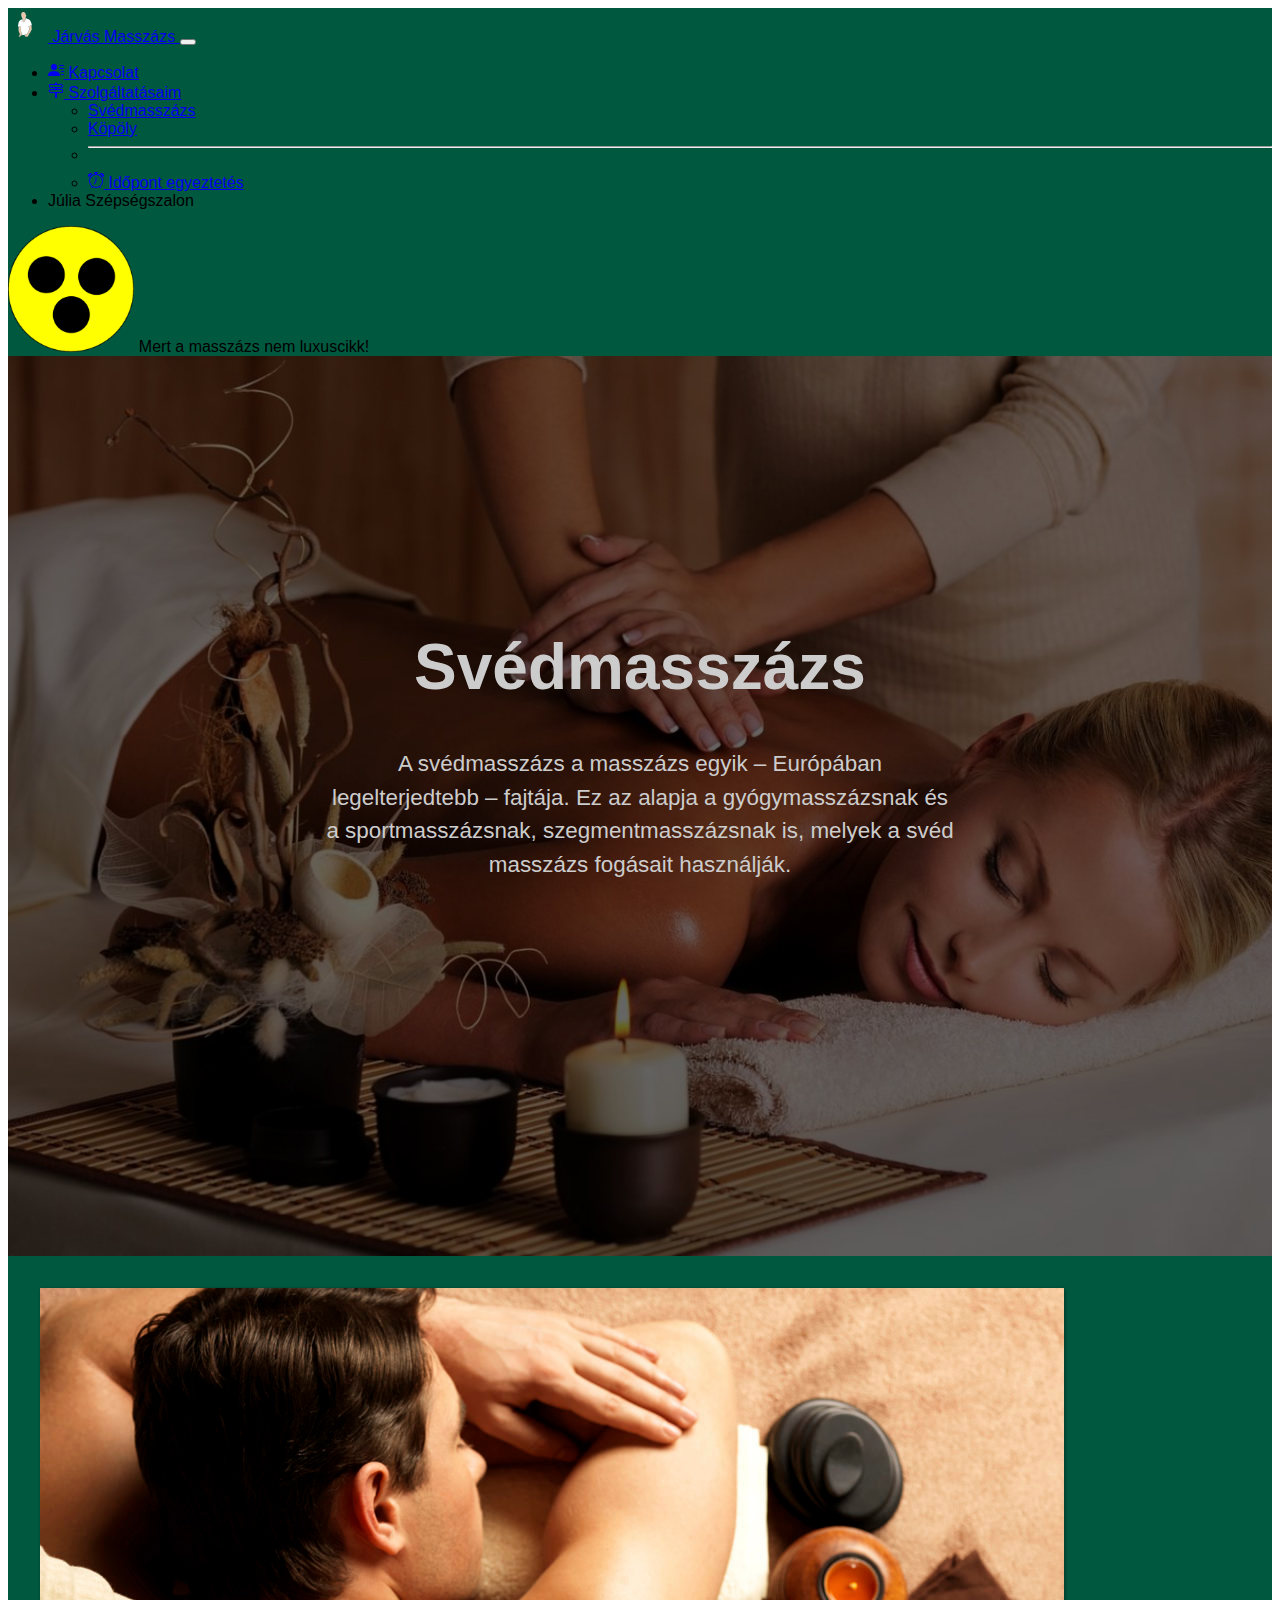
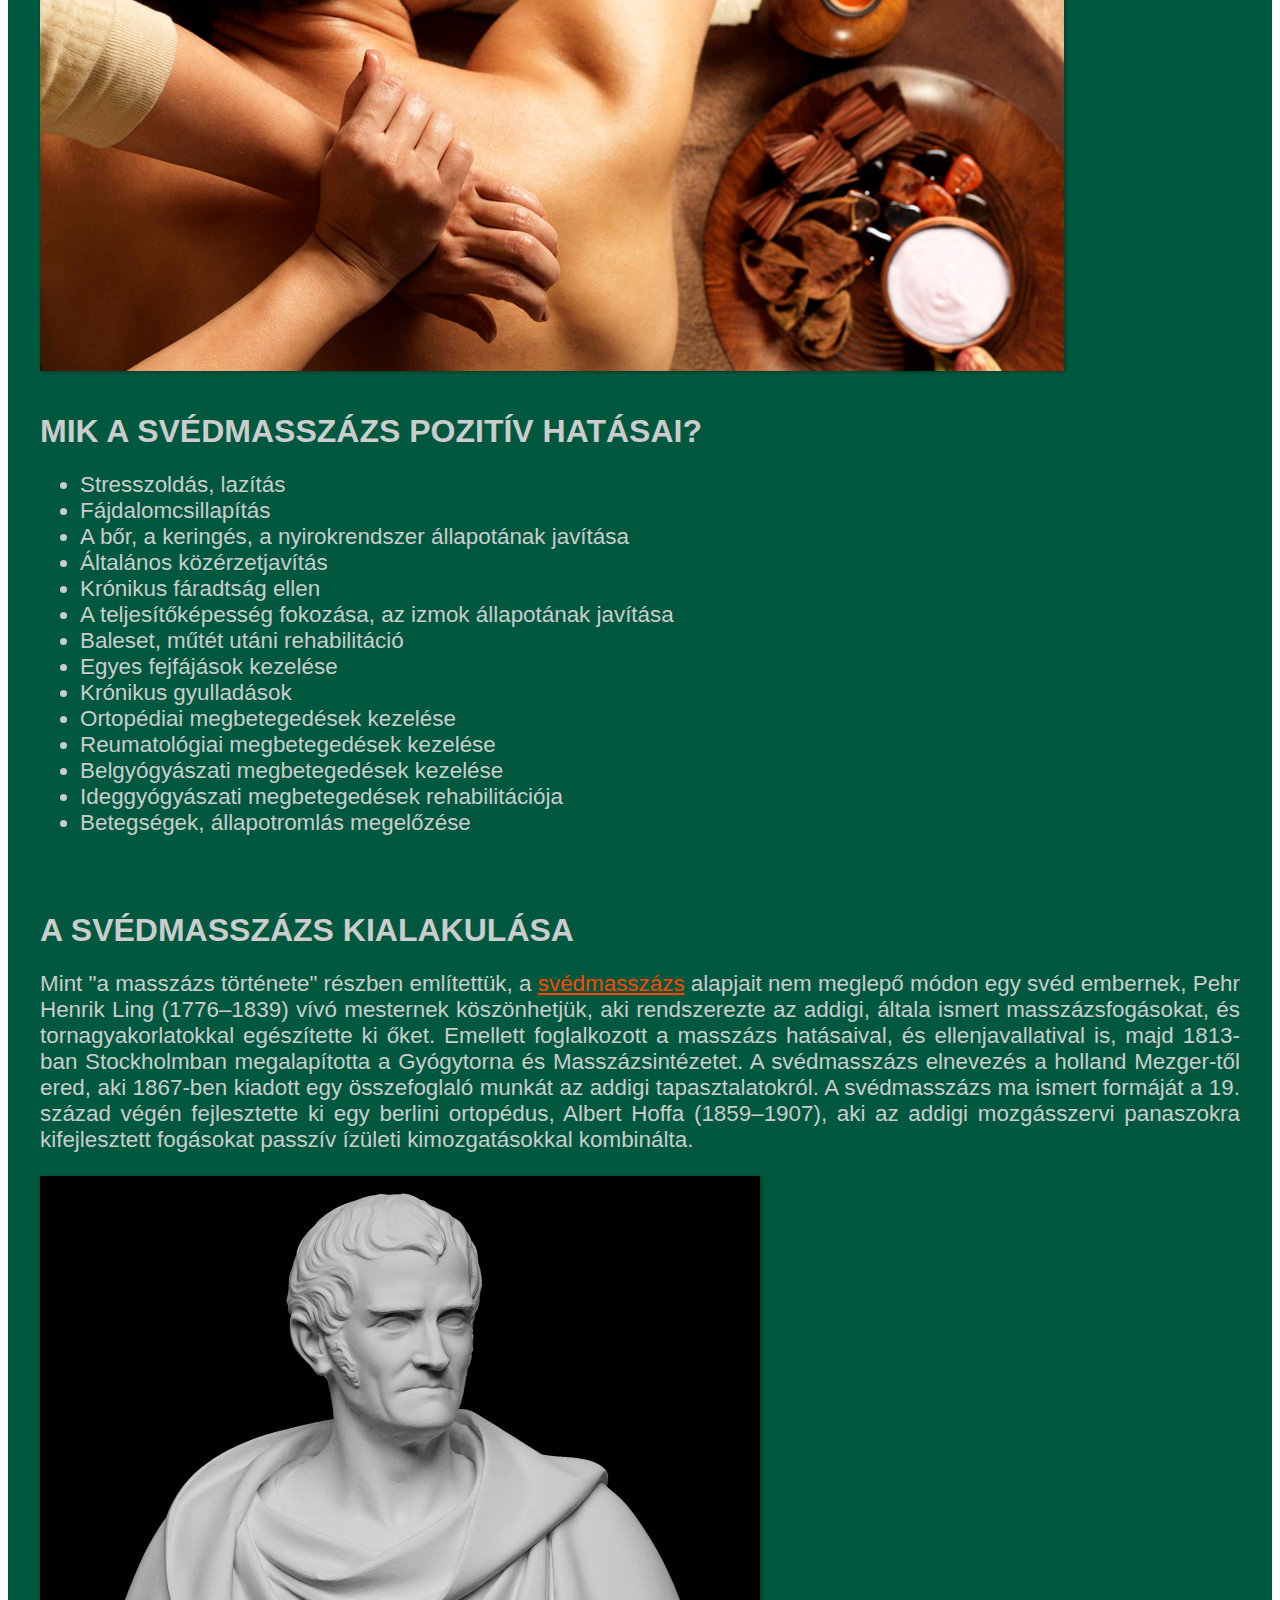
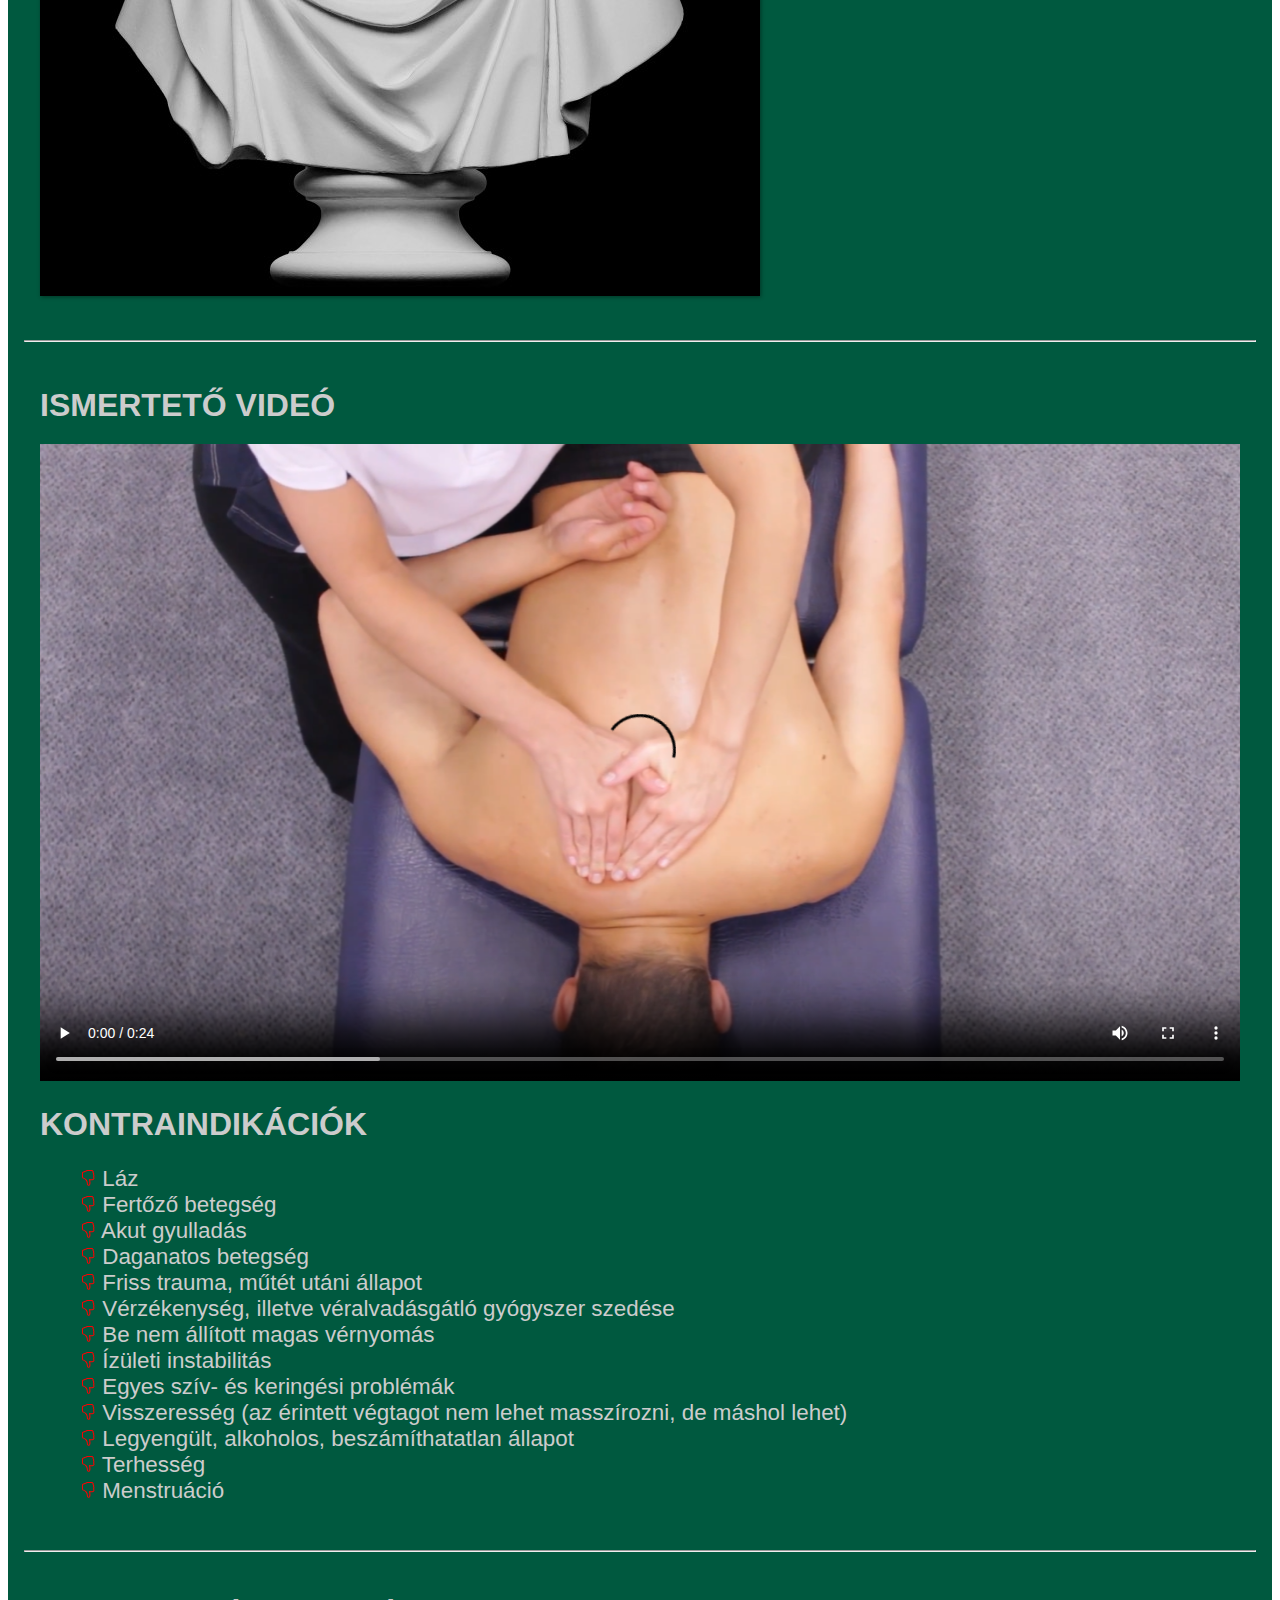
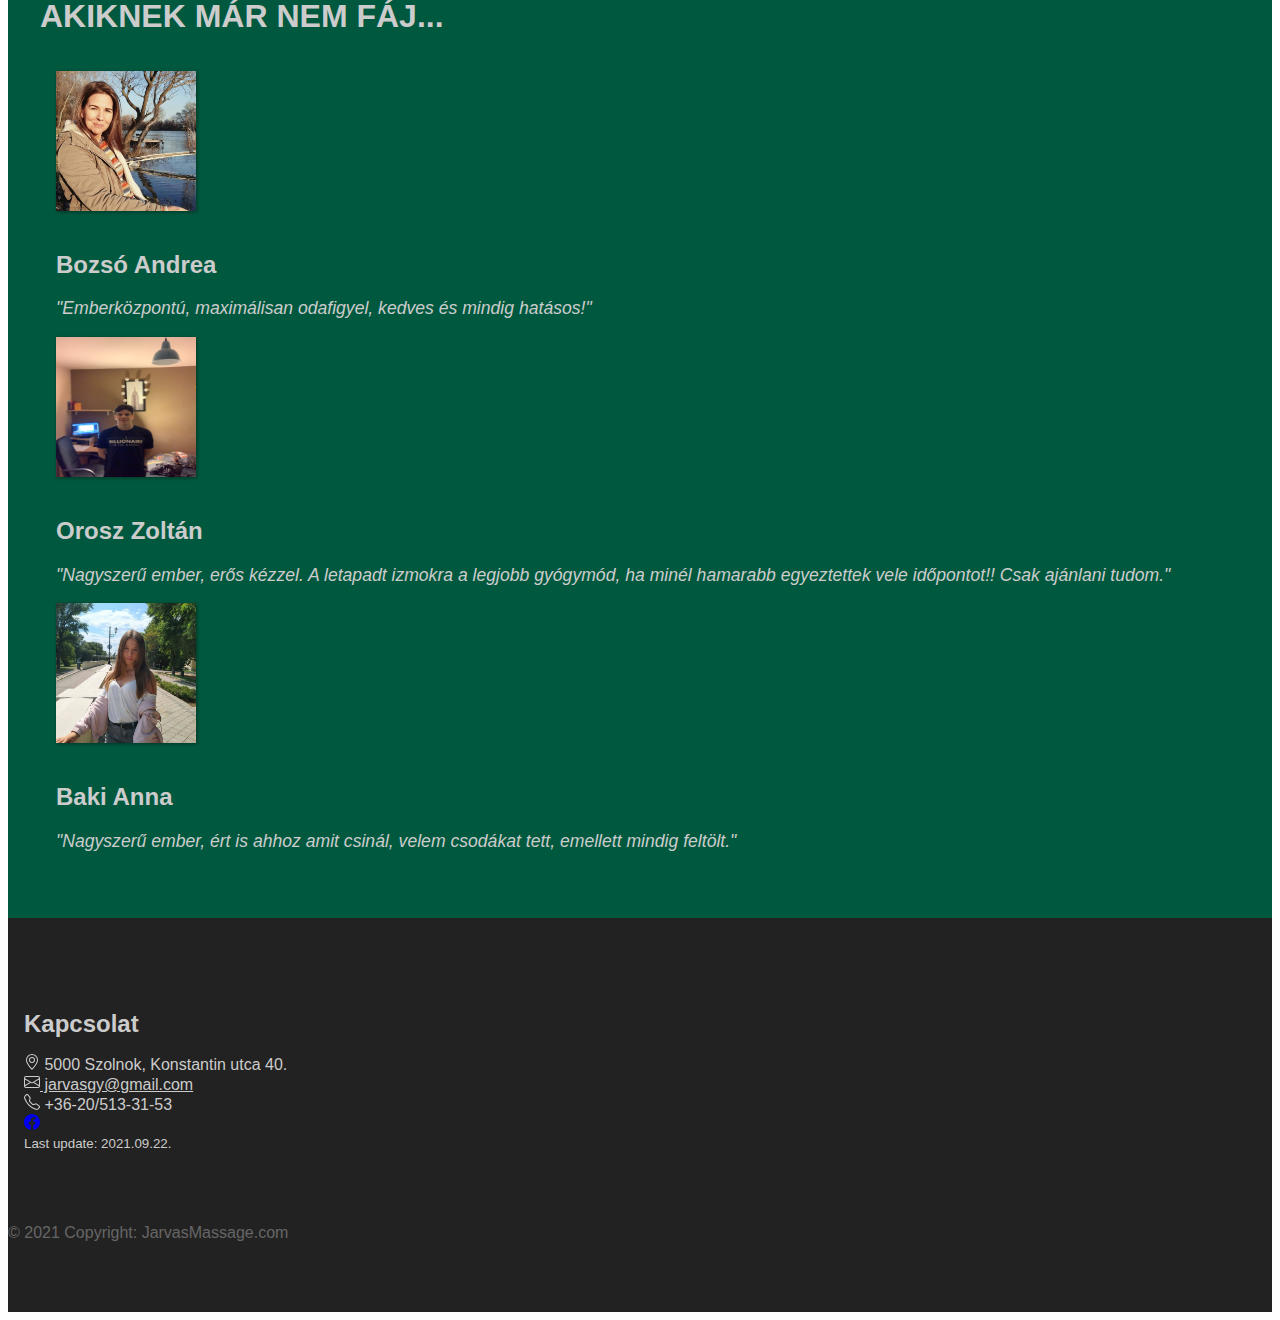
<file: sved.html>
<!DOCTYPE html>
<html lang="hu">
<head>
    <!--Required meta tags-->
    <meta charset="UTF-8">
    <meta name="viewport" content="width=device-width, initial-scale=1.0">
    <!--Bootstrap CSS-->
    <link href="https://cdn.jsdelivr.net/npm/bootstrap@5.0.2/dist/css/bootstrap.min.css" rel="stylesheet" integrity="sha384-EVSTQN3/azprG1Anm3QDgpJLIm9Nao0Yz1ztcQTwFspd3yD65VohhpuuCOmLASjC" crossorigin="anonymous">
    
    <link rel="stylesheet" href="CSS/sved.css">
    <link rel="alternate stylesheet" type="text/css" href="CSS/gyengenlato.css" title="gyengenlato">

    <title>Svédmasszázs - Járvás Masszázs</title>
</head>
<body>
    <nav class="kipozicional">
        <a href="#tartalom">Ugrás a tartalomra</a>
    </nav>
    <nav class="navbar navbar-expand-lg navbar-dark print-hide" style="background-color: #00593f;">
        <div class="container-fluid">
            <a class="navbar-brand" href="index.html">
                <img src="Media/rajz.svg" alt="" width="40" height="34" class="d-inline-block align-text-top">
                Járvás Masszázs
            </a>
            <button class="navbar-toggler" type="button" data-bs-toggle="collapse" data-bs-target="#navbarSupportedContent" aria-controls="navbarSupportedContent" aria-expanded="false" aria-label="Toggle navigation">
                <span class="navbar-toggler-icon"></span>
            </button>
            <div class="collapse navbar-collapse" id="navbarSupportedContent">
                <ul class="navbar-nav me-auto mb-2 mb-lg-0">
                    <li class="nav-item">
                        <a class="nav-link" href="#kapcsolat">
                            <svg xmlns="http://www.w3.org/2000/svg" width="16" height="16" fill="currentColor" class="bi bi-person-lines-fill" viewBox="0 0 16 16">
                                <path d="M6 8a3 3 0 1 0 0-6 3 3 0 0 0 0 6zm-5 6s-1 0-1-1 1-4 6-4 6 3 6 4-1 1-1 1H1zM11 3.5a.5.5 0 0 1 .5-.5h4a.5.5 0 0 1 0 1h-4a.5.5 0 0 1-.5-.5zm.5 2.5a.5.5 0 0 0 0 1h4a.5.5 0 0 0 0-1h-4zm2 3a.5.5 0 0 0 0 1h2a.5.5 0 0 0 0-1h-2zm0 3a.5.5 0 0 0 0 1h2a.5.5 0 0 0 0-1h-2z"/>
                            </svg>
                            Kapcsolat
                        </a>
                    </li>
                    <li class="nav-item dropdown">
                        <a class="nav-link dropdown-toggle active" href="#szolgaltatasaim" id="navbarDropdown" role="button" data-bs-toggle="dropdown" aria-expanded="false">
                            <svg xmlns="http://www.w3.org/2000/svg" width="16" height="16" fill="currentColor" class="bi bi-signpost-2" viewBox="0 0 16 16">
                                <path d="M7 1.414V2H2a1 1 0 0 0-1 1v2a1 1 0 0 0 1 1h5v1H2.5a1 1 0 0 0-.8.4L.725 8.7a.5.5 0 0 0 0 .6l.975 1.3a1 1 0 0 0 .8.4H7v5h2v-5h5a1 1 0 0 0 1-1V8a1 1 0 0 0-1-1H9V6h4.5a1 1 0 0 0 .8-.4l.975-1.3a.5.5 0 0 0 0-.6L14.3 2.4a1 1 0 0 0-.8-.4H9v-.586a1 1 0 0 0-2 0zM13.5 3l.75 1-.75 1H2V3h11.5zm.5 5v2H2.5l-.75-1 .75-1H14z"/>
                            </svg>
                            Szolgáltatásaim
                        </a>
                        <ul class="dropdown-menu" aria-labelledby="navbarDropdown">
                            <li><a class="dropdown-item active" href="sved.html" style="background-color: #00593f;">Svédmasszázs</a></li>
                            <li><a class="dropdown-item" href="kopoly.html">Köpöly</a></li>
                            <li><hr class="dropdown-divider"></li>
                            <li>
                                <a class="dropdown-item" href="idopont.html">
                                    <svg xmlns="http://www.w3.org/2000/svg" width="16" height="16" fill="currentColor" class="bi bi-alarm" viewBox="0 0 16 16">
                                        <path d="M8.5 5.5a.5.5 0 0 0-1 0v3.362l-1.429 2.38a.5.5 0 1 0 .858.515l1.5-2.5A.5.5 0 0 0 8.5 9V5.5z"/>
                                        <path d="M6.5 0a.5.5 0 0 0 0 1H7v1.07a7.001 7.001 0 0 0-3.273 12.474l-.602.602a.5.5 0 0 0 .707.708l.746-.746A6.97 6.97 0 0 0 8 16a6.97 6.97 0 0 0 3.422-.892l.746.746a.5.5 0 0 0 .707-.708l-.601-.602A7.001 7.001 0 0 0 9 2.07V1h.5a.5.5 0 0 0 0-1h-3zm1.038 3.018a6.093 6.093 0 0 1 .924 0 6 6 0 1 1-.924 0zM0 3.5c0 .753.333 1.429.86 1.887A8.035 8.035 0 0 1 4.387 1.86 2.5 2.5 0 0 0 0 3.5zM13.5 1c-.753 0-1.429.333-1.887.86a8.035 8.035 0 0 1 3.527 3.527A2.5 2.5 0 0 0 13.5 1z"/>
                                    </svg>
                                    Időpont egyeztetés
                                </a>
                            </li>
                        </ul>
                    </li>
                    <li class="nav-item">
                        <a class="nav-link disabled" tabindex="-1" aria-disabled="true">Júlia Szépségszalon</a>
                    </li>
                </ul>
                <a id="gyengenlato-mod" onclick="setActiveStyleSheet('gyengenlato');removeStyle();">
                    <img class="img-fluid" src="Media/accessible.png" alt="Gyengénlátó mód">
                </a>
                <button id="gyengenlato-kikapcs" type="button" onclick="restoreStyle()" class="btn btn-warning btn-lg text-nowrap align-middle">Gyengénlátó mód kikapcsolása</button>
                <span class="navbar-text">Mert a masszázs nem luxuscikk!</span>
            </div>
        </div>
    </nav>
    <header class="page-header header container-fluid">
        <div class="overlay">
            <div class="description">
                <h1>Svédmasszázs</h1>
                <p>A svédmasszázs a masszázs egyik – Európában legelterjedtebb – fajtája. Ez az alapja a gyógymasszázsnak és a sportmasszázsnak, szegmentmasszázsnak is, melyek a svéd masszázs fogásait használják.</p>
            </div>
        </div>
    </header>
    <main id="tartalom">
        <!--Szolgaltatasok-->
        <div class="features" id="szolgaltatasaim">
            <article>
                <div class="row" id="sved">
                    <div class="col-lg-6 my-auto">
                        <img src="Media/swedish-massage-1024x683.jpg" class="img-fluid" alt="Svédmasszázs">
                    </div>
                    <div class="col-lg-6 my-auto">
                        <h1 class="feature-title">Mik a svédmasszázs pozitív hatásai?</h1>
                        <ul>
                            <li>Stresszoldás, lazítás</li>
                            <li>Fájdalomcsillapítás</li>
                            <li>A bőr, a keringés, a nyirokrendszer állapotának javítása</li>
                            <li>Általános közérzetjavítás</li>
                            <li>Krónikus fáradtság ellen</li>
                            <li>A teljesítőképesség fokozása, az izmok állapotának javítása</li>
                            <li>Baleset, műtét utáni rehabilitáció</li>
                            <li>Egyes fejfájások kezelése</li>
                            <li>Krónikus gyulladások</li>
                            <li>Ortopédiai megbetegedések kezelése</li>
                            <li>Reumatológiai megbetegedések kezelése</li>
                            <li>Belgyógyászati megbetegedések kezelése</li>
                            <li>Ideggyógyászati megbetegedések rehabilitációja</li>
                            <li>Betegségek, állapotromlás megelőzése</li>
                        </ul>
                    </div>
                </div>
                <div class="row" id="kopoly">
                    <div class="col-lg-6 my-auto">
                        <h1 class="feature-title">A svédmasszázs kialakulása</h1>
                        <p>Mint  "a masszázs története" részben említettük, a <a target="_blank" href="https://hu.wikipedia.org/wiki/Sv%C3%A9dmassz%C3%A1zs">svédmasszázs</a> alapjait nem meglepő módon egy svéd embernek,  Pehr Henrik Ling (1776–1839) vívó mesternek köszönhetjük, aki rendszerezte az addigi, általa ismert masszázsfogásokat, és tornagyakorlatokkal egészítette ki őket.  Emellett foglalkozott a masszázs hatásaival, és ellenjavallatival is, majd 1813-ban Stockholmban megalapította a Gyógytorna és Masszázsintézetet. A svédmasszázs elnevezés a holland Mezger-től ered, aki 1867-ben kiadott egy összefoglaló munkát az addigi tapasztalatokról. A svédmasszázs ma ismert formáját a 19. század végén fejlesztette ki egy berlini ortopédus, Albert Hoffa (1859–1907), aki az addigi mozgásszervi panaszokra kifejlesztett fogásokat passzív ízületi kimozgatásokkal kombinálta.</p>
                    </div>
                    <div class="col-lg-6 my-auto">
                        <img src="Media/720X720-untitled1.jpg" class="img-fluid" alt="Történelem">
                    </div>
                </div>
            </article>
            
            <hr class="featurette-divider">
            
            <article>
                <div class="row">
                    <div class="col col-lg-6">
                        <h1 class="feature-title text-center">Ismertető videó</h1>
                        <video width="686" height="364" poster="Media/poster.png" controls>
                            <source src="Media/swedishmassage.mp4" type="video/mp4">
                        </video>
                    </div>
                    <div class="col col-lg-6">
                        <h1 class="feature-title text-center">Kontraindikációk</h1>
                        <ul>
                            <li><svg xmlns="http://www.w3.org/2000/svg" width="16" height="16" fill="currentColor" class="bi bi-hand-thumbs-down" viewBox="0 0 16 16">
                                    <path d="M8.864 15.674c-.956.24-1.843-.484-1.908-1.42-.072-1.05-.23-2.015-.428-2.59-.125-.36-.479-1.012-1.04-1.638-.557-.624-1.282-1.179-2.131-1.41C2.685 8.432 2 7.85 2 7V3c0-.845.682-1.464 1.448-1.546 1.07-.113 1.564-.415 2.068-.723l.048-.029c.272-.166.578-.349.97-.484C6.931.08 7.395 0 8 0h3.5c.937 0 1.599.478 1.934 1.064.164.287.254.607.254.913 0 .152-.023.312-.077.464.201.262.38.577.488.9.11.33.172.762.004 1.15.069.13.12.268.159.403.077.27.113.567.113.856 0 .289-.036.586-.113.856-.035.12-.08.244-.138.363.394.571.418 1.2.234 1.733-.206.592-.682 1.1-1.2 1.272-.847.283-1.803.276-2.516.211a9.877 9.877 0 0 1-.443-.05 9.364 9.364 0 0 1-.062 4.51c-.138.508-.55.848-1.012.964l-.261.065zM11.5 1H8c-.51 0-.863.068-1.14.163-.281.097-.506.229-.776.393l-.04.025c-.555.338-1.198.73-2.49.868-.333.035-.554.29-.554.55V7c0 .255.226.543.62.65 1.095.3 1.977.997 2.614 1.709.635.71 1.064 1.475 1.238 1.977.243.7.407 1.768.482 2.85.025.362.36.595.667.518l.262-.065c.16-.04.258-.144.288-.255a8.34 8.34 0 0 0-.145-4.726.5.5 0 0 1 .595-.643h.003l.014.004.058.013a8.912 8.912 0 0 0 1.036.157c.663.06 1.457.054 2.11-.163.175-.059.45-.301.57-.651.107-.308.087-.67-.266-1.021L12.793 7l.353-.354c.043-.042.105-.14.154-.315.048-.167.075-.37.075-.581 0-.211-.027-.414-.075-.581-.05-.174-.111-.273-.154-.315l-.353-.354.353-.354c.047-.047.109-.176.005-.488a2.224 2.224 0 0 0-.505-.804l-.353-.354.353-.354c.006-.005.041-.05.041-.17a.866.866 0 0 0-.121-.415C12.4 1.272 12.063 1 11.5 1z"/>
                                </svg>
                                Láz
                            </li>
                            <li><svg xmlns="http://www.w3.org/2000/svg" width="16" height="16" fill="currentColor" class="bi bi-hand-thumbs-down" viewBox="0 0 16 16">
                                    <path d="M8.864 15.674c-.956.24-1.843-.484-1.908-1.42-.072-1.05-.23-2.015-.428-2.59-.125-.36-.479-1.012-1.04-1.638-.557-.624-1.282-1.179-2.131-1.41C2.685 8.432 2 7.85 2 7V3c0-.845.682-1.464 1.448-1.546 1.07-.113 1.564-.415 2.068-.723l.048-.029c.272-.166.578-.349.97-.484C6.931.08 7.395 0 8 0h3.5c.937 0 1.599.478 1.934 1.064.164.287.254.607.254.913 0 .152-.023.312-.077.464.201.262.38.577.488.9.11.33.172.762.004 1.15.069.13.12.268.159.403.077.27.113.567.113.856 0 .289-.036.586-.113.856-.035.12-.08.244-.138.363.394.571.418 1.2.234 1.733-.206.592-.682 1.1-1.2 1.272-.847.283-1.803.276-2.516.211a9.877 9.877 0 0 1-.443-.05 9.364 9.364 0 0 1-.062 4.51c-.138.508-.55.848-1.012.964l-.261.065zM11.5 1H8c-.51 0-.863.068-1.14.163-.281.097-.506.229-.776.393l-.04.025c-.555.338-1.198.73-2.49.868-.333.035-.554.29-.554.55V7c0 .255.226.543.62.65 1.095.3 1.977.997 2.614 1.709.635.71 1.064 1.475 1.238 1.977.243.7.407 1.768.482 2.85.025.362.36.595.667.518l.262-.065c.16-.04.258-.144.288-.255a8.34 8.34 0 0 0-.145-4.726.5.5 0 0 1 .595-.643h.003l.014.004.058.013a8.912 8.912 0 0 0 1.036.157c.663.06 1.457.054 2.11-.163.175-.059.45-.301.57-.651.107-.308.087-.67-.266-1.021L12.793 7l.353-.354c.043-.042.105-.14.154-.315.048-.167.075-.37.075-.581 0-.211-.027-.414-.075-.581-.05-.174-.111-.273-.154-.315l-.353-.354.353-.354c.047-.047.109-.176.005-.488a2.224 2.224 0 0 0-.505-.804l-.353-.354.353-.354c.006-.005.041-.05.041-.17a.866.866 0 0 0-.121-.415C12.4 1.272 12.063 1 11.5 1z"/>
                                </svg>
                                Fertőző betegség
                            </li>
                            <li><svg xmlns="http://www.w3.org/2000/svg" width="16" height="16" fill="currentColor" class="bi bi-hand-thumbs-down" viewBox="0 0 16 16">
                                    <path d="M8.864 15.674c-.956.24-1.843-.484-1.908-1.42-.072-1.05-.23-2.015-.428-2.59-.125-.36-.479-1.012-1.04-1.638-.557-.624-1.282-1.179-2.131-1.41C2.685 8.432 2 7.85 2 7V3c0-.845.682-1.464 1.448-1.546 1.07-.113 1.564-.415 2.068-.723l.048-.029c.272-.166.578-.349.97-.484C6.931.08 7.395 0 8 0h3.5c.937 0 1.599.478 1.934 1.064.164.287.254.607.254.913 0 .152-.023.312-.077.464.201.262.38.577.488.9.11.33.172.762.004 1.15.069.13.12.268.159.403.077.27.113.567.113.856 0 .289-.036.586-.113.856-.035.12-.08.244-.138.363.394.571.418 1.2.234 1.733-.206.592-.682 1.1-1.2 1.272-.847.283-1.803.276-2.516.211a9.877 9.877 0 0 1-.443-.05 9.364 9.364 0 0 1-.062 4.51c-.138.508-.55.848-1.012.964l-.261.065zM11.5 1H8c-.51 0-.863.068-1.14.163-.281.097-.506.229-.776.393l-.04.025c-.555.338-1.198.73-2.49.868-.333.035-.554.29-.554.55V7c0 .255.226.543.62.65 1.095.3 1.977.997 2.614 1.709.635.71 1.064 1.475 1.238 1.977.243.7.407 1.768.482 2.85.025.362.36.595.667.518l.262-.065c.16-.04.258-.144.288-.255a8.34 8.34 0 0 0-.145-4.726.5.5 0 0 1 .595-.643h.003l.014.004.058.013a8.912 8.912 0 0 0 1.036.157c.663.06 1.457.054 2.11-.163.175-.059.45-.301.57-.651.107-.308.087-.67-.266-1.021L12.793 7l.353-.354c.043-.042.105-.14.154-.315.048-.167.075-.37.075-.581 0-.211-.027-.414-.075-.581-.05-.174-.111-.273-.154-.315l-.353-.354.353-.354c.047-.047.109-.176.005-.488a2.224 2.224 0 0 0-.505-.804l-.353-.354.353-.354c.006-.005.041-.05.041-.17a.866.866 0 0 0-.121-.415C12.4 1.272 12.063 1 11.5 1z"/>
                                </svg>
                                Akut gyulladás
                            </li>
                            <li><svg xmlns="http://www.w3.org/2000/svg" width="16" height="16" fill="currentColor" class="bi bi-hand-thumbs-down" viewBox="0 0 16 16">
                                    <path d="M8.864 15.674c-.956.24-1.843-.484-1.908-1.42-.072-1.05-.23-2.015-.428-2.59-.125-.36-.479-1.012-1.04-1.638-.557-.624-1.282-1.179-2.131-1.41C2.685 8.432 2 7.85 2 7V3c0-.845.682-1.464 1.448-1.546 1.07-.113 1.564-.415 2.068-.723l.048-.029c.272-.166.578-.349.97-.484C6.931.08 7.395 0 8 0h3.5c.937 0 1.599.478 1.934 1.064.164.287.254.607.254.913 0 .152-.023.312-.077.464.201.262.38.577.488.9.11.33.172.762.004 1.15.069.13.12.268.159.403.077.27.113.567.113.856 0 .289-.036.586-.113.856-.035.12-.08.244-.138.363.394.571.418 1.2.234 1.733-.206.592-.682 1.1-1.2 1.272-.847.283-1.803.276-2.516.211a9.877 9.877 0 0 1-.443-.05 9.364 9.364 0 0 1-.062 4.51c-.138.508-.55.848-1.012.964l-.261.065zM11.5 1H8c-.51 0-.863.068-1.14.163-.281.097-.506.229-.776.393l-.04.025c-.555.338-1.198.73-2.49.868-.333.035-.554.29-.554.55V7c0 .255.226.543.62.65 1.095.3 1.977.997 2.614 1.709.635.71 1.064 1.475 1.238 1.977.243.7.407 1.768.482 2.85.025.362.36.595.667.518l.262-.065c.16-.04.258-.144.288-.255a8.34 8.34 0 0 0-.145-4.726.5.5 0 0 1 .595-.643h.003l.014.004.058.013a8.912 8.912 0 0 0 1.036.157c.663.06 1.457.054 2.11-.163.175-.059.45-.301.57-.651.107-.308.087-.67-.266-1.021L12.793 7l.353-.354c.043-.042.105-.14.154-.315.048-.167.075-.37.075-.581 0-.211-.027-.414-.075-.581-.05-.174-.111-.273-.154-.315l-.353-.354.353-.354c.047-.047.109-.176.005-.488a2.224 2.224 0 0 0-.505-.804l-.353-.354.353-.354c.006-.005.041-.05.041-.17a.866.866 0 0 0-.121-.415C12.4 1.272 12.063 1 11.5 1z"/>
                                </svg>
                                Daganatos betegség
                            </li>
                            <li><svg xmlns="http://www.w3.org/2000/svg" width="16" height="16" fill="currentColor" class="bi bi-hand-thumbs-down" viewBox="0 0 16 16">
                                    <path d="M8.864 15.674c-.956.24-1.843-.484-1.908-1.42-.072-1.05-.23-2.015-.428-2.59-.125-.36-.479-1.012-1.04-1.638-.557-.624-1.282-1.179-2.131-1.41C2.685 8.432 2 7.85 2 7V3c0-.845.682-1.464 1.448-1.546 1.07-.113 1.564-.415 2.068-.723l.048-.029c.272-.166.578-.349.97-.484C6.931.08 7.395 0 8 0h3.5c.937 0 1.599.478 1.934 1.064.164.287.254.607.254.913 0 .152-.023.312-.077.464.201.262.38.577.488.9.11.33.172.762.004 1.15.069.13.12.268.159.403.077.27.113.567.113.856 0 .289-.036.586-.113.856-.035.12-.08.244-.138.363.394.571.418 1.2.234 1.733-.206.592-.682 1.1-1.2 1.272-.847.283-1.803.276-2.516.211a9.877 9.877 0 0 1-.443-.05 9.364 9.364 0 0 1-.062 4.51c-.138.508-.55.848-1.012.964l-.261.065zM11.5 1H8c-.51 0-.863.068-1.14.163-.281.097-.506.229-.776.393l-.04.025c-.555.338-1.198.73-2.49.868-.333.035-.554.29-.554.55V7c0 .255.226.543.62.65 1.095.3 1.977.997 2.614 1.709.635.71 1.064 1.475 1.238 1.977.243.7.407 1.768.482 2.85.025.362.36.595.667.518l.262-.065c.16-.04.258-.144.288-.255a8.34 8.34 0 0 0-.145-4.726.5.5 0 0 1 .595-.643h.003l.014.004.058.013a8.912 8.912 0 0 0 1.036.157c.663.06 1.457.054 2.11-.163.175-.059.45-.301.57-.651.107-.308.087-.67-.266-1.021L12.793 7l.353-.354c.043-.042.105-.14.154-.315.048-.167.075-.37.075-.581 0-.211-.027-.414-.075-.581-.05-.174-.111-.273-.154-.315l-.353-.354.353-.354c.047-.047.109-.176.005-.488a2.224 2.224 0 0 0-.505-.804l-.353-.354.353-.354c.006-.005.041-.05.041-.17a.866.866 0 0 0-.121-.415C12.4 1.272 12.063 1 11.5 1z"/>
                                </svg>
                                Friss trauma, műtét utáni állapot
                            </li>
                            <li><svg xmlns="http://www.w3.org/2000/svg" width="16" height="16" fill="currentColor" class="bi bi-hand-thumbs-down" viewBox="0 0 16 16">
                                    <path d="M8.864 15.674c-.956.24-1.843-.484-1.908-1.42-.072-1.05-.23-2.015-.428-2.59-.125-.36-.479-1.012-1.04-1.638-.557-.624-1.282-1.179-2.131-1.41C2.685 8.432 2 7.85 2 7V3c0-.845.682-1.464 1.448-1.546 1.07-.113 1.564-.415 2.068-.723l.048-.029c.272-.166.578-.349.97-.484C6.931.08 7.395 0 8 0h3.5c.937 0 1.599.478 1.934 1.064.164.287.254.607.254.913 0 .152-.023.312-.077.464.201.262.38.577.488.9.11.33.172.762.004 1.15.069.13.12.268.159.403.077.27.113.567.113.856 0 .289-.036.586-.113.856-.035.12-.08.244-.138.363.394.571.418 1.2.234 1.733-.206.592-.682 1.1-1.2 1.272-.847.283-1.803.276-2.516.211a9.877 9.877 0 0 1-.443-.05 9.364 9.364 0 0 1-.062 4.51c-.138.508-.55.848-1.012.964l-.261.065zM11.5 1H8c-.51 0-.863.068-1.14.163-.281.097-.506.229-.776.393l-.04.025c-.555.338-1.198.73-2.49.868-.333.035-.554.29-.554.55V7c0 .255.226.543.62.65 1.095.3 1.977.997 2.614 1.709.635.71 1.064 1.475 1.238 1.977.243.7.407 1.768.482 2.85.025.362.36.595.667.518l.262-.065c.16-.04.258-.144.288-.255a8.34 8.34 0 0 0-.145-4.726.5.5 0 0 1 .595-.643h.003l.014.004.058.013a8.912 8.912 0 0 0 1.036.157c.663.06 1.457.054 2.11-.163.175-.059.45-.301.57-.651.107-.308.087-.67-.266-1.021L12.793 7l.353-.354c.043-.042.105-.14.154-.315.048-.167.075-.37.075-.581 0-.211-.027-.414-.075-.581-.05-.174-.111-.273-.154-.315l-.353-.354.353-.354c.047-.047.109-.176.005-.488a2.224 2.224 0 0 0-.505-.804l-.353-.354.353-.354c.006-.005.041-.05.041-.17a.866.866 0 0 0-.121-.415C12.4 1.272 12.063 1 11.5 1z"/>
                                </svg>
                                Vérzékenység, illetve véralvadásgátló gyógyszer szedése
                            </li>
                            <li><svg xmlns="http://www.w3.org/2000/svg" width="16" height="16" fill="currentColor" class="bi bi-hand-thumbs-down" viewBox="0 0 16 16">
                                    <path d="M8.864 15.674c-.956.24-1.843-.484-1.908-1.42-.072-1.05-.23-2.015-.428-2.59-.125-.36-.479-1.012-1.04-1.638-.557-.624-1.282-1.179-2.131-1.41C2.685 8.432 2 7.85 2 7V3c0-.845.682-1.464 1.448-1.546 1.07-.113 1.564-.415 2.068-.723l.048-.029c.272-.166.578-.349.97-.484C6.931.08 7.395 0 8 0h3.5c.937 0 1.599.478 1.934 1.064.164.287.254.607.254.913 0 .152-.023.312-.077.464.201.262.38.577.488.9.11.33.172.762.004 1.15.069.13.12.268.159.403.077.27.113.567.113.856 0 .289-.036.586-.113.856-.035.12-.08.244-.138.363.394.571.418 1.2.234 1.733-.206.592-.682 1.1-1.2 1.272-.847.283-1.803.276-2.516.211a9.877 9.877 0 0 1-.443-.05 9.364 9.364 0 0 1-.062 4.51c-.138.508-.55.848-1.012.964l-.261.065zM11.5 1H8c-.51 0-.863.068-1.14.163-.281.097-.506.229-.776.393l-.04.025c-.555.338-1.198.73-2.49.868-.333.035-.554.29-.554.55V7c0 .255.226.543.62.65 1.095.3 1.977.997 2.614 1.709.635.71 1.064 1.475 1.238 1.977.243.7.407 1.768.482 2.85.025.362.36.595.667.518l.262-.065c.16-.04.258-.144.288-.255a8.34 8.34 0 0 0-.145-4.726.5.5 0 0 1 .595-.643h.003l.014.004.058.013a8.912 8.912 0 0 0 1.036.157c.663.06 1.457.054 2.11-.163.175-.059.45-.301.57-.651.107-.308.087-.67-.266-1.021L12.793 7l.353-.354c.043-.042.105-.14.154-.315.048-.167.075-.37.075-.581 0-.211-.027-.414-.075-.581-.05-.174-.111-.273-.154-.315l-.353-.354.353-.354c.047-.047.109-.176.005-.488a2.224 2.224 0 0 0-.505-.804l-.353-.354.353-.354c.006-.005.041-.05.041-.17a.866.866 0 0 0-.121-.415C12.4 1.272 12.063 1 11.5 1z"/>
                                </svg>
                                Be nem állított magas vérnyomás
                            </li>
                            <li><svg xmlns="http://www.w3.org/2000/svg" width="16" height="16" fill="currentColor" class="bi bi-hand-thumbs-down" viewBox="0 0 16 16">
                                    <path d="M8.864 15.674c-.956.24-1.843-.484-1.908-1.42-.072-1.05-.23-2.015-.428-2.59-.125-.36-.479-1.012-1.04-1.638-.557-.624-1.282-1.179-2.131-1.41C2.685 8.432 2 7.85 2 7V3c0-.845.682-1.464 1.448-1.546 1.07-.113 1.564-.415 2.068-.723l.048-.029c.272-.166.578-.349.97-.484C6.931.08 7.395 0 8 0h3.5c.937 0 1.599.478 1.934 1.064.164.287.254.607.254.913 0 .152-.023.312-.077.464.201.262.38.577.488.9.11.33.172.762.004 1.15.069.13.12.268.159.403.077.27.113.567.113.856 0 .289-.036.586-.113.856-.035.12-.08.244-.138.363.394.571.418 1.2.234 1.733-.206.592-.682 1.1-1.2 1.272-.847.283-1.803.276-2.516.211a9.877 9.877 0 0 1-.443-.05 9.364 9.364 0 0 1-.062 4.51c-.138.508-.55.848-1.012.964l-.261.065zM11.5 1H8c-.51 0-.863.068-1.14.163-.281.097-.506.229-.776.393l-.04.025c-.555.338-1.198.73-2.49.868-.333.035-.554.29-.554.55V7c0 .255.226.543.62.65 1.095.3 1.977.997 2.614 1.709.635.71 1.064 1.475 1.238 1.977.243.7.407 1.768.482 2.85.025.362.36.595.667.518l.262-.065c.16-.04.258-.144.288-.255a8.34 8.34 0 0 0-.145-4.726.5.5 0 0 1 .595-.643h.003l.014.004.058.013a8.912 8.912 0 0 0 1.036.157c.663.06 1.457.054 2.11-.163.175-.059.45-.301.57-.651.107-.308.087-.67-.266-1.021L12.793 7l.353-.354c.043-.042.105-.14.154-.315.048-.167.075-.37.075-.581 0-.211-.027-.414-.075-.581-.05-.174-.111-.273-.154-.315l-.353-.354.353-.354c.047-.047.109-.176.005-.488a2.224 2.224 0 0 0-.505-.804l-.353-.354.353-.354c.006-.005.041-.05.041-.17a.866.866 0 0 0-.121-.415C12.4 1.272 12.063 1 11.5 1z"/>
                                </svg>
                                Ízületi instabilitás
                            </li>
                            <li><svg xmlns="http://www.w3.org/2000/svg" width="16" height="16" fill="currentColor" class="bi bi-hand-thumbs-down" viewBox="0 0 16 16">
                                    <path d="M8.864 15.674c-.956.24-1.843-.484-1.908-1.42-.072-1.05-.23-2.015-.428-2.59-.125-.36-.479-1.012-1.04-1.638-.557-.624-1.282-1.179-2.131-1.41C2.685 8.432 2 7.85 2 7V3c0-.845.682-1.464 1.448-1.546 1.07-.113 1.564-.415 2.068-.723l.048-.029c.272-.166.578-.349.97-.484C6.931.08 7.395 0 8 0h3.5c.937 0 1.599.478 1.934 1.064.164.287.254.607.254.913 0 .152-.023.312-.077.464.201.262.38.577.488.9.11.33.172.762.004 1.15.069.13.12.268.159.403.077.27.113.567.113.856 0 .289-.036.586-.113.856-.035.12-.08.244-.138.363.394.571.418 1.2.234 1.733-.206.592-.682 1.1-1.2 1.272-.847.283-1.803.276-2.516.211a9.877 9.877 0 0 1-.443-.05 9.364 9.364 0 0 1-.062 4.51c-.138.508-.55.848-1.012.964l-.261.065zM11.5 1H8c-.51 0-.863.068-1.14.163-.281.097-.506.229-.776.393l-.04.025c-.555.338-1.198.73-2.49.868-.333.035-.554.29-.554.55V7c0 .255.226.543.62.65 1.095.3 1.977.997 2.614 1.709.635.71 1.064 1.475 1.238 1.977.243.7.407 1.768.482 2.85.025.362.36.595.667.518l.262-.065c.16-.04.258-.144.288-.255a8.34 8.34 0 0 0-.145-4.726.5.5 0 0 1 .595-.643h.003l.014.004.058.013a8.912 8.912 0 0 0 1.036.157c.663.06 1.457.054 2.11-.163.175-.059.45-.301.57-.651.107-.308.087-.67-.266-1.021L12.793 7l.353-.354c.043-.042.105-.14.154-.315.048-.167.075-.37.075-.581 0-.211-.027-.414-.075-.581-.05-.174-.111-.273-.154-.315l-.353-.354.353-.354c.047-.047.109-.176.005-.488a2.224 2.224 0 0 0-.505-.804l-.353-.354.353-.354c.006-.005.041-.05.041-.17a.866.866 0 0 0-.121-.415C12.4 1.272 12.063 1 11.5 1z"/>
                                </svg>
                                Egyes szív- és keringési problémák
                            </li>
                            <li><svg xmlns="http://www.w3.org/2000/svg" width="16" height="16" fill="currentColor" class="bi bi-hand-thumbs-down" viewBox="0 0 16 16">
                                <path d="M8.864 15.674c-.956.24-1.843-.484-1.908-1.42-.072-1.05-.23-2.015-.428-2.59-.125-.36-.479-1.012-1.04-1.638-.557-.624-1.282-1.179-2.131-1.41C2.685 8.432 2 7.85 2 7V3c0-.845.682-1.464 1.448-1.546 1.07-.113 1.564-.415 2.068-.723l.048-.029c.272-.166.578-.349.97-.484C6.931.08 7.395 0 8 0h3.5c.937 0 1.599.478 1.934 1.064.164.287.254.607.254.913 0 .152-.023.312-.077.464.201.262.38.577.488.9.11.33.172.762.004 1.15.069.13.12.268.159.403.077.27.113.567.113.856 0 .289-.036.586-.113.856-.035.12-.08.244-.138.363.394.571.418 1.2.234 1.733-.206.592-.682 1.1-1.2 1.272-.847.283-1.803.276-2.516.211a9.877 9.877 0 0 1-.443-.05 9.364 9.364 0 0 1-.062 4.51c-.138.508-.55.848-1.012.964l-.261.065zM11.5 1H8c-.51 0-.863.068-1.14.163-.281.097-.506.229-.776.393l-.04.025c-.555.338-1.198.73-2.49.868-.333.035-.554.29-.554.55V7c0 .255.226.543.62.65 1.095.3 1.977.997 2.614 1.709.635.71 1.064 1.475 1.238 1.977.243.7.407 1.768.482 2.85.025.362.36.595.667.518l.262-.065c.16-.04.258-.144.288-.255a8.34 8.34 0 0 0-.145-4.726.5.5 0 0 1 .595-.643h.003l.014.004.058.013a8.912 8.912 0 0 0 1.036.157c.663.06 1.457.054 2.11-.163.175-.059.45-.301.57-.651.107-.308.087-.67-.266-1.021L12.793 7l.353-.354c.043-.042.105-.14.154-.315.048-.167.075-.37.075-.581 0-.211-.027-.414-.075-.581-.05-.174-.111-.273-.154-.315l-.353-.354.353-.354c.047-.047.109-.176.005-.488a2.224 2.224 0 0 0-.505-.804l-.353-.354.353-.354c.006-.005.041-.05.041-.17a.866.866 0 0 0-.121-.415C12.4 1.272 12.063 1 11.5 1z"/>
                                </svg>
                                Visszeresség (az érintett végtagot nem lehet masszírozni, de máshol lehet)
                            </li>
                            <li><svg xmlns="http://www.w3.org/2000/svg" width="16" height="16" fill="currentColor" class="bi bi-hand-thumbs-down" viewBox="0 0 16 16">
                                    <path d="M8.864 15.674c-.956.24-1.843-.484-1.908-1.42-.072-1.05-.23-2.015-.428-2.59-.125-.36-.479-1.012-1.04-1.638-.557-.624-1.282-1.179-2.131-1.41C2.685 8.432 2 7.85 2 7V3c0-.845.682-1.464 1.448-1.546 1.07-.113 1.564-.415 2.068-.723l.048-.029c.272-.166.578-.349.97-.484C6.931.08 7.395 0 8 0h3.5c.937 0 1.599.478 1.934 1.064.164.287.254.607.254.913 0 .152-.023.312-.077.464.201.262.38.577.488.9.11.33.172.762.004 1.15.069.13.12.268.159.403.077.27.113.567.113.856 0 .289-.036.586-.113.856-.035.12-.08.244-.138.363.394.571.418 1.2.234 1.733-.206.592-.682 1.1-1.2 1.272-.847.283-1.803.276-2.516.211a9.877 9.877 0 0 1-.443-.05 9.364 9.364 0 0 1-.062 4.51c-.138.508-.55.848-1.012.964l-.261.065zM11.5 1H8c-.51 0-.863.068-1.14.163-.281.097-.506.229-.776.393l-.04.025c-.555.338-1.198.73-2.49.868-.333.035-.554.29-.554.55V7c0 .255.226.543.62.65 1.095.3 1.977.997 2.614 1.709.635.71 1.064 1.475 1.238 1.977.243.7.407 1.768.482 2.85.025.362.36.595.667.518l.262-.065c.16-.04.258-.144.288-.255a8.34 8.34 0 0 0-.145-4.726.5.5 0 0 1 .595-.643h.003l.014.004.058.013a8.912 8.912 0 0 0 1.036.157c.663.06 1.457.054 2.11-.163.175-.059.45-.301.57-.651.107-.308.087-.67-.266-1.021L12.793 7l.353-.354c.043-.042.105-.14.154-.315.048-.167.075-.37.075-.581 0-.211-.027-.414-.075-.581-.05-.174-.111-.273-.154-.315l-.353-.354.353-.354c.047-.047.109-.176.005-.488a2.224 2.224 0 0 0-.505-.804l-.353-.354.353-.354c.006-.005.041-.05.041-.17a.866.866 0 0 0-.121-.415C12.4 1.272 12.063 1 11.5 1z"/>
                                </svg>
                                Legyengült, alkoholos, beszámíthatatlan állapot
                            </li>
                            <li><svg xmlns="http://www.w3.org/2000/svg" width="16" height="16" fill="currentColor" class="bi bi-hand-thumbs-down" viewBox="0 0 16 16">
                                    <path d="M8.864 15.674c-.956.24-1.843-.484-1.908-1.42-.072-1.05-.23-2.015-.428-2.59-.125-.36-.479-1.012-1.04-1.638-.557-.624-1.282-1.179-2.131-1.41C2.685 8.432 2 7.85 2 7V3c0-.845.682-1.464 1.448-1.546 1.07-.113 1.564-.415 2.068-.723l.048-.029c.272-.166.578-.349.97-.484C6.931.08 7.395 0 8 0h3.5c.937 0 1.599.478 1.934 1.064.164.287.254.607.254.913 0 .152-.023.312-.077.464.201.262.38.577.488.9.11.33.172.762.004 1.15.069.13.12.268.159.403.077.27.113.567.113.856 0 .289-.036.586-.113.856-.035.12-.08.244-.138.363.394.571.418 1.2.234 1.733-.206.592-.682 1.1-1.2 1.272-.847.283-1.803.276-2.516.211a9.877 9.877 0 0 1-.443-.05 9.364 9.364 0 0 1-.062 4.51c-.138.508-.55.848-1.012.964l-.261.065zM11.5 1H8c-.51 0-.863.068-1.14.163-.281.097-.506.229-.776.393l-.04.025c-.555.338-1.198.73-2.49.868-.333.035-.554.29-.554.55V7c0 .255.226.543.62.65 1.095.3 1.977.997 2.614 1.709.635.71 1.064 1.475 1.238 1.977.243.7.407 1.768.482 2.85.025.362.36.595.667.518l.262-.065c.16-.04.258-.144.288-.255a8.34 8.34 0 0 0-.145-4.726.5.5 0 0 1 .595-.643h.003l.014.004.058.013a8.912 8.912 0 0 0 1.036.157c.663.06 1.457.054 2.11-.163.175-.059.45-.301.57-.651.107-.308.087-.67-.266-1.021L12.793 7l.353-.354c.043-.042.105-.14.154-.315.048-.167.075-.37.075-.581 0-.211-.027-.414-.075-.581-.05-.174-.111-.273-.154-.315l-.353-.354.353-.354c.047-.047.109-.176.005-.488a2.224 2.224 0 0 0-.505-.804l-.353-.354.353-.354c.006-.005.041-.05.041-.17a.866.866 0 0 0-.121-.415C12.4 1.272 12.063 1 11.5 1z"/>
                                </svg>
                                Terhesség
                            </li>
                            <li><svg xmlns="http://www.w3.org/2000/svg" width="16" height="16" fill="currentColor" class="bi bi-hand-thumbs-down" viewBox="0 0 16 16">
                                    <path d="M8.864 15.674c-.956.24-1.843-.484-1.908-1.42-.072-1.05-.23-2.015-.428-2.59-.125-.36-.479-1.012-1.04-1.638-.557-.624-1.282-1.179-2.131-1.41C2.685 8.432 2 7.85 2 7V3c0-.845.682-1.464 1.448-1.546 1.07-.113 1.564-.415 2.068-.723l.048-.029c.272-.166.578-.349.97-.484C6.931.08 7.395 0 8 0h3.5c.937 0 1.599.478 1.934 1.064.164.287.254.607.254.913 0 .152-.023.312-.077.464.201.262.38.577.488.9.11.33.172.762.004 1.15.069.13.12.268.159.403.077.27.113.567.113.856 0 .289-.036.586-.113.856-.035.12-.08.244-.138.363.394.571.418 1.2.234 1.733-.206.592-.682 1.1-1.2 1.272-.847.283-1.803.276-2.516.211a9.877 9.877 0 0 1-.443-.05 9.364 9.364 0 0 1-.062 4.51c-.138.508-.55.848-1.012.964l-.261.065zM11.5 1H8c-.51 0-.863.068-1.14.163-.281.097-.506.229-.776.393l-.04.025c-.555.338-1.198.73-2.49.868-.333.035-.554.29-.554.55V7c0 .255.226.543.62.65 1.095.3 1.977.997 2.614 1.709.635.71 1.064 1.475 1.238 1.977.243.7.407 1.768.482 2.85.025.362.36.595.667.518l.262-.065c.16-.04.258-.144.288-.255a8.34 8.34 0 0 0-.145-4.726.5.5 0 0 1 .595-.643h.003l.014.004.058.013a8.912 8.912 0 0 0 1.036.157c.663.06 1.457.054 2.11-.163.175-.059.45-.301.57-.651.107-.308.087-.67-.266-1.021L12.793 7l.353-.354c.043-.042.105-.14.154-.315.048-.167.075-.37.075-.581 0-.211-.027-.414-.075-.581-.05-.174-.111-.273-.154-.315l-.353-.354.353-.354c.047-.047.109-.176.005-.488a2.224 2.224 0 0 0-.505-.804l-.353-.354.353-.354c.006-.005.041-.05.041-.17a.866.866 0 0 0-.121-.415C12.4 1.272 12.063 1 11.5 1z"/>
                                </svg>
                                Menstruáció
                            </li>
                        </ul>
                    </div>
                </div>
            </article>

            <hr class="featurette-divider">
            
            <article id="vendegek">
                <div class="row featurette py-5">
                    <h1 class="feature-title text-center">Akiknek már nem fáj...</h1>
                    <div class="row">
                        <div class="col-lg-4">
                            <section>
                                <img class="rounded-circle mx-auto d-block" width="140" height="140" src="Media/signal-2021-09-23-165541.jpeg" alt="Bozsó Andrea">
                                <h2 class="text-center">Bozsó Andrea</h2>
                                <p class="text-center"><i>"Emberközpontú, maximálisan odafigyel, kedves és mindig hatásos!"</i></p>
                            </section>
                        </div>
                        <div class="col-lg-4">
                            <section>    
                                <img class="rounded-circle mx-auto d-block" width="140" height="140" src="Media/IMG_3152.jpg" alt="Seres Richárd">
                                <h2 class="text-center">Orosz Zoltán</h2>
                                <p class="text-center"><i>"Nagyszerű ember, erős kézzel. A letapadt izmokra a legjobb gyógymód, ha minél hamarabb egyeztettek vele időpontot!! Csak ajánlani tudom."</i></p>
                            </section>
                        </div>
                        <div class="col-lg-4">
                            <section>    
                                <img class="rounded-circle mx-auto d-block" width="140" height="140" src="Media/signal-2021-02-25-192512.jpeg" alt="Baki Anna">
                                <h2 class="text-center">Baki Anna</h2>
                                <p class="text-center"><i>"Nagyszerű ember, ért is ahhoz amit csinál, velem csodákat tett, emellett mindig feltölt."</i></p>
                            </section>
                        </div>
                    </div>
                </div>
            </article>
        </div>
    </main>
    <footer class="page-footer print-hide">
        <div class="container">
            <div class="row">
                <div class="col text-center" id="kapcsolat">
                    <h1 class="text-uppercase font-weight-bold my-3">Kapcsolat</h1>
                    <p>
                        <svg xmlns="http://www.w3.org/2000/svg" width="16" height="16" fill="currentColor" class="bi bi-geo-alt" viewBox="0 0 16 16">
                            <path d="M12.166 8.94c-.524 1.062-1.234 2.12-1.96 3.07A31.493 31.493 0 0 1 8 14.58a31.481 31.481 0 0 1-2.206-2.57c-.726-.95-1.436-2.008-1.96-3.07C3.304 7.867 3 6.862 3 6a5 5 0 0 1 10 0c0 .862-.305 1.867-.834 2.94zM8 16s6-5.686 6-10A6 6 0 0 0 2 6c0 4.314 6 10 6 10z"/>
                            <path d="M8 8a2 2 0 1 1 0-4 2 2 0 0 1 0 4zm0 1a3 3 0 1 0 0-6 3 3 0 0 0 0 6z"/>
                        </svg>
                        5000 Szolnok, Konstantin utca 40.
                        <br/><a class="email" href="mailto:jarvasgy@gmail.com">
                                <svg xmlns="http://www.w3.org/2000/svg" width="16" height="16" fill="currentColor" class="bi bi-envelope" viewBox="0 0 16 16">
                                    <path d="M0 4a2 2 0 0 1 2-2h12a2 2 0 0 1 2 2v8a2 2 0 0 1-2 2H2a2 2 0 0 1-2-2V4zm2-1a1 1 0 0 0-1 1v.217l7 4.2 7-4.2V4a1 1 0 0 0-1-1H2zm13 2.383-4.758 2.855L15 11.114v-5.73zm-.034 6.878L9.271 8.82 8 9.583 6.728 8.82l-5.694 3.44A1 1 0 0 0 2 13h12a1 1 0 0 0 .966-.739zM1 11.114l4.758-2.876L1 5.383v5.73z"/>
                                </svg>
                                jarvasgy@gmail.com
                            </a>
                        <br/><svg xmlns="http://www.w3.org/2000/svg" width="16" height="16" fill="currentColor" class="bi bi-telephone" viewBox="0 0 16 16">
                                <path d="M3.654 1.328a.678.678 0 0 0-1.015-.063L1.605 2.3c-.483.484-.661 1.169-.45 1.77a17.568 17.568 0 0 0 4.168 6.608 17.569 17.569 0 0 0 6.608 4.168c.601.211 1.286.033 1.77-.45l1.034-1.034a.678.678 0 0 0-.063-1.015l-2.307-1.794a.678.678 0 0 0-.58-.122l-2.19.547a1.745 1.745 0 0 1-1.657-.459L5.482 8.062a1.745 1.745 0 0 1-.46-1.657l.548-2.19a.678.678 0 0 0-.122-.58L3.654 1.328zM1.884.511a1.745 1.745 0 0 1 2.612.163L6.29 2.98c.329.423.445.974.315 1.494l-.547 2.19a.678.678 0 0 0 .178.643l2.457 2.457a.678.678 0 0 0 .644.178l2.189-.547a1.745 1.745 0 0 1 1.494.315l2.306 1.794c.829.645.905 1.87.163 2.611l-1.034 1.034c-.74.74-1.846 1.065-2.877.702a18.634 18.634 0 0 1-7.01-4.42 18.634 18.634 0 0 1-4.42-7.009c-.362-1.03-.037-2.137.703-2.877L1.885.511z"/>
                            </svg>
                            +36-20/513-31-53
                        <br/><a href="https://www.facebook.com/masszasszolnok" target="_blank">
                                <svg xmlns="http://www.w3.org/2000/svg" width="16" height="16" fill="currentColor" class="bi bi-facebook" viewBox="0 0 16 16">
                                    <path d="M16 8.049c0-4.446-3.582-8.05-8-8.05C3.58 0-.002 3.603-.002 8.05c0 4.017 2.926 7.347 6.75 7.951v-5.625h-2.03V8.05H6.75V6.275c0-2.017 1.195-3.131 3.022-3.131.876 0 1.791.157 1.791.157v1.98h-1.009c-.993 0-1.303.621-1.303 1.258v1.51h2.218l-.354 2.326H9.25V16c3.824-.604 6.75-3.934 6.75-7.951z"/>
                                </svg>
                            </a>
                        <br/><small class="text-muted">Last update: 2021.09.22.</small>
                    </p>
                </div>
            </div>
            <div class="footer-copyright text-center">© 2021 Copyright: JarvasMassage.com</div>
        </div>
    </footer>
    <script src="Scripts/main.js"></script>
    <script src="https://cdn.jsdelivr.net/npm/bootstrap@5.0.2/dist/js/bootstrap.bundle.min.js" integrity="sha384-MrcW6ZMFYlzcLA8Nl+NtUVF0sA7MsXsP1UyJoMp4YLEuNSfAP+JcXn/tWtIaxVXM" crossorigin="anonymous"></script>
    <script src="Scripts/gyengenlato.js"></script>
    <script src="Scripts/stilus.js"></script>
</body>
</html>
</file>
<file: CSS/main.css>
body {font-family: Arial, Helvetica, sans-serif;}

.kipozicional a {position: absolute; left: -9999px;}
.kipozicional a:focus {position: static; background: white;}

#gyengenlato-kikapcs {display: none;}
a#gyengenlato-mod  img {
    width: 10%;
    margin: auto;
}

a.dropdown-item:active {background-color: #00593f;}

.header {
    background-image: url("../Media/indexwallpaper.jpg");
    background-size: cover;
    background-position: center;
    position: relative;
}

.overlay {
    position: absolute;
    min-height: 100%;
    min-width: 100%;
    left: 0;
    top: 0;
    background: rgba(0, 0, 0, 0.6);
}

.description {
	left: 50%;
	position: absolute;
	top: 45%;
	transform: translate(-50%, -55%);
	text-align: center;
}
.description h1 {
	color: #ccc;
    font-size: 2.6em;
}

main {
    background-color:#00593f;
}

h1 {
    color: #ccc;
}

p {
    color: #ccc;
}

.row {
    color: #ccc;
	margin: auto;
	padding: 1em;
	position: relative;
}

p.lead {text-align: justify;}

.features {
    background: linear-gradient(rgba(0, 0, 0, 0.6), rgba(0, 0, 0, 0.6)), url("../Media/erol-ahmed-aIYFR0vbADk-unsplash.jpg");
	margin: auto;
	padding: 1em;
	position: relative;
}
.feature-title {
	color: #ccc;
	font-size: 2rem;
	font-weight: 700;
	margin-bottom: 20px;
	text-transform: uppercase;
}
.feature-subtitle {
	color: #ccc;
	font-size: 1rem;
	font-weight: 700;
	margin-bottom: 20px;
	text-transform: uppercase;
}
.features p {
    color: #ccc;
    font-size: 1.1em;
    text-align: justify;
}
.features img {
	-webkit-box-shadow: 1px 1px 4px rgba(0, 0, 0, 0.4);
	-moz-box-shadow: 1px 1px 4px rgba(0, 0, 0, 0.4);
	box-shadow: 1px 1px 4px rgba(0, 0, 0, 0.4);
	margin-bottom: 16px;
}
.col-lg-4 a:link {
    color: #ccc;
}
.col ul {
    color:#ccc;
}
.col ul .bi-hand-thumbs-up {
    color:green;
}
.col ul .bi-hand-thumbs-down {
    color:red;
}
.col ul li {
    list-style-type: none;
}

footer .form-control,
input {
	border-radius: 10px;
}
footer .btn {
    background-color: #333;
    color: #ccc;
    margin-top: 20px;
}
footer .btn:hover {
    background-color: #333;
    color: #A0522D;
}
.page-footer {
    background-color: #222;
    color: #ccc;
    padding: 60px 0 30px;
}
.footer-copyright {
    color: #666;
    padding: 40px 0;
}
div#kapcsolat h1 {
    font-size: 1.5em;
}
div#kapcsolat a.email:link {
    color: #ccc;
}
div#kapcsolat a.email:hover {
    color: #666;
}
div#kapcsolat a.email:visited {
    color: gray;
}



@media (max-width: 575.98px) {
    .description {
        left: 0;
        padding: 0 15px;
        position: absolute;
        top: 10%;
        transform: none;
        text-align: center;
    }
 
    .description h1 {
        font-size: 2em;
    }
 
    .description p {
        font-size: 1.2rem;
    }
 
    .features {
        margin: 0;
    }
}

@media print {
    .print-hide {display: none;}
    img {width: 50%;}
    @page {
        margin: 2cm;
    }
    a:after {content: " (" attr(href) ")";}
}
</file>
<file: CSS/gyengenlato.css>
#gyengenlato-kikapcs {display: inline;}
#gyengenlato-mod {display: none;}

body {
    background-color: black;
    font-size: 2em;
}

nav, div {
    background-color: black;
}

ul.dropdown-menu {
    background-color: black;
}

a, p, h1, h2, h3, ul, body {
    color: yellow !important;
}

li.nav-item {
    margin-left: 10px;
}
</file>
<file: CSS/kopoly.css>
body {font-family: Arial, Helvetica, sans-serif;}

.kipozicional a {position: absolute; left: -9999px;}
.kipozicional a:focus {position: static; background: white;}

#gyengenlato-kikapcs {display: none;}
a#gyengenlato-mod  img {
    width: 10%;
    margin: auto;
}

a.dropdown-item:active {background-color: #00593f;}
nav.navbar {background-color: #00593f;}

.header {
    background-image: url("../Media/istockphoto-511023926-612x612.jpg");
    background-size: cover;
    background-position: center;
    position: relative;
}

.overlay {
    position: absolute;
    min-height: 100%;
    min-width: 100%;
    left: 0;
    top: 0;
    background: rgba(0, 0, 0, 0.6);
}

.description {
	left: 50%;
	position: absolute;
	top: 45%;
	transform: translate(-50%, -55%);
	text-align: center;
}
.description h1 {
	color: #ccc;
    font-size: 4em;
}
.description p {
	color: #ccc;
	font-size: 1.4rem;
	line-height: 1.5;
}

main {
    background-color:#00593f;
}

h1 {
    color: #ccc;
}

p {
    color: #ccc;
}

a.kopolyozes:link {color: orangered;}
a.kopolyozes:visited {color: pink;}
a.kopolyozes:hover {color: gray;}

.row {
    color: #ccc;
	margin: auto;
	padding: 1em;
	position: relative;
}

.features {
	margin: auto;
	padding: 1em;
	position: relative;
}
.feature-title {
	color: #ccc;
	font-size: 2rem;
	font-weight: 700;
	margin-bottom: 20px;
	text-transform: uppercase;
}
.feature-subtitle {
	color: #ccc;
	font-size: 1rem;
	font-weight: 700;
	margin-bottom: 20px;
	text-transform: uppercase;
}
.features p {
    color: #ccc;
}
.features img {
	-webkit-box-shadow: 1px 1px 4px rgba(0, 0, 0, 0.4);
	-moz-box-shadow: 1px 1px 4px rgba(0, 0, 0, 0.4);
	box-shadow: 1px 1px 4px rgba(0, 0, 0, 0.4);
	margin-bottom: 16px;
}
.features ul {font-size: 1.4em;}
div#kopoly p {
    font-size: 1.4em;
    text-align: justify;
}
.featurette p {font-size: 1.1em;}
.col-lg-4 a:link {
    color: #ccc;
}
.col ul {
    color:#ccc;
}
.col ul .bi-hand-thumbs-up {
    color:green;
}
.col ul .bi-hand-thumbs-down {
    color:red;
}
.col ul li {
    list-style-type: none;
}

video {
    width: 100%;
    height: auto;
}


.page-footer {
    background-color: #222;
    color: #ccc;
    padding: 60px 0 30px;
}
.footer-copyright {
    color: #666;
    padding: 40px 0;
}
div#kapcsolat h1 {
    font-size: 1.5em;
}
div#kapcsolat a.email:link {
    color: #ccc;
}
div#kapcsolat a.email:hover {
    color: #666;
}
div#kapcsolat a.email:visited {
    color: gray;
}



@media (max-width: 575.98px) {
    .description {
        left: 0;
        padding: 0 15px;
        position: absolute;
        top: 10%;
        transform: none;
        text-align: center;
    }
 
    .description h1 {
        font-size: 2em;
    }
 
    .description p {
        font-size: 1.2rem;
    }
 
    .features {
        margin: 0;
    }
}

@media print {
    .print-hide {display: none;}
    img {width: 50%;}
    @page {
        margin: 2cm;
    }
    a:after {content: " (" attr(href) ")";}
}
</file>
<file: CSS/idopont.css>
body {font-family: Arial, Helvetica, sans-serif;}

.kipozicional a {position: absolute; left: -9999px;}
.kipozicional a:focus {position: static; background: white;}

#gyengenlato-kikapcs {display: none;}
a#gyengenlato-mod  img {
    width: 10%;
    margin: auto;
}

a.dropdown-item:active {background-color: #00593f;}

.header {
    background-image: url("../Media/wallpaperflare.com_wallpaper.jpg");
    background-size: cover;
    background-position: center;
    position: relative;
}

.overlay {
    position: absolute;
    min-height: 100%;
    min-width: 100%;
    left: 0;
    top: 0;
    background: rgba(0, 0, 0, 0.6);
}

.description {
	left: 50%;
	position: absolute;
	top: 45%;
	transform: translate(-50%, -55%);
	text-align: center;
}
.description h1 {
	color: #ccc;
    font-size: 4em;
}
.description p {
	color: #ccc;
	font-size: 1.4rem;
	line-height: 1.5;
}

main {
    background-color:#00593f;
}
main .form-control,
input {
	border-radius: 10px;
}
main .btn {
    background-color: #333;
    color: #ccc;
    margin-top: 20px;
}
main .btn:hover {
    background-color: #333;
    color: #00593f;
}

h1 {
    color: #ccc;
}

p {
    color: #ccc;
}

.row {
    color: #ccc;
	margin: auto;
	padding: 1em;
	position: relative;
}

.table-responsive {
    padding-top: 1em;
}

.features {
	margin: auto;
	padding: 1em;
	position: relative;
}
.feature-title {
	color: #ccc;
	font-size: 1.3rem;
	font-weight: 700;
	margin-bottom: 20px;
	text-transform: uppercase;
}
.feature-subtitle {
	color: #ccc;
	font-size: 1rem;
	font-weight: 700;
	margin-bottom: 20px;
	text-transform: uppercase;
}
.features p {
    color: #ccc;
}
.features img {
	-webkit-box-shadow: 1px 1px 4px rgba(0, 0, 0, 0.4);
	-moz-box-shadow: 1px 1px 4px rgba(0, 0, 0, 0.4);
	box-shadow: 1px 1px 4px rgba(0, 0, 0, 0.4);
	margin-bottom: 16px;
}
.col-lg-4 a:link {
    color: #ccc;
}
.col ul {
    color:#ccc;
}
.col ul .bi-hand-thumbs-up {
    color:green;
}
.col ul .bi-hand-thumbs-down {
    color:red;
}
.col ul li {
    list-style-type: none;
}
p.lead {
    text-align: justify;
}


.page-footer {
    background-color: #222;
    color: #ccc;
    padding: 60px 0 30px;
}
.footer-copyright {
    color: #666;
    padding: 40px 0;
}
div#kapcsolat h1 {
    font-size: 1.5em;
}
div#kapcsolat a.email:link {
    color: #ccc;
}
div#kapcsolat a.email:hover {
    color: #666;
}
div#kapcsolat a.email:visited {
    color: gray;
}



@media (max-width: 575.98px) {
    .description {
        left: 0;
        padding: 0 15px;
        position: absolute;
        top: 10%;
        transform: none;
        text-align: center;
    }
 
    .description h1 {
        font-size: 2em;
    }
 
    .description p {
        font-size: 1.2rem;
    }
 
    .features {
        margin: 0;
    }
}

@media print {
    .print-hide {display: none;}
    img {width: 50%;}
    @page {
        margin: 2cm;
    }
    a:after {content: " (" attr(href) ")";}
}
</file>
<file: CSS/sved.css>
body {font-family: Arial, Helvetica, sans-serif;}

.kipozicional a {position: absolute; left: -9999px;}
.kipozicional a:focus {position: static; background: white;}

#gyengenlato-kikapcs {display: none;}
a#gyengenlato-mod  img {
    width: 10%;
    margin: auto;
}

a.dropdown-item:active {background-color: #00593f;}

.header {
    background-image: url("../Media/wp4430096-massage-wallpapers.jpg");
    background-size: cover;
    background-position: center;
    position: relative;
}

.overlay {
    position: absolute;
    min-height: 100%;
    min-width: 100%;
    left: 0;
    top: 0;
    background: rgba(0, 0, 0, 0.6);
}

.description {
	left: 50%;
	position: absolute;
	top: 45%;
	transform: translate(-50%, -55%);
	text-align: center;
}
.description h1 {
	color: #ccc;
    font-size: 4em;
}
.description p {
	color: #ccc;
	font-size: 1.4rem;
	line-height: 1.5;
}

main {
    background-color:#00593f;
}

h1 {
    color: #ccc;
}

p {
    color: #ccc;
}

div#kopoly a {color: orangered;}
div#kopoly a:visited {color: pink;}
div#kopoly a:hover {color: gray;}

.row {
    color: #ccc;
	margin: auto;
	padding: 1em;
	position: relative;
}

.features {
	margin: auto;
	padding: 1em;
	position: relative;
}
.feature-title {
	color: #ccc;
	font-size: 2rem;
	font-weight: 700;
	margin-bottom: 20px;
	text-transform: uppercase;
}
.feature-subtitle {
	color: #ccc;
	font-size: 1rem;
	font-weight: 700;
	margin-bottom: 20px;
	text-transform: uppercase;
}
.features p {
    color: #ccc;
}
.features img {
	-webkit-box-shadow: 1px 1px 4px rgba(0, 0, 0, 0.4);
	-moz-box-shadow: 1px 1px 4px rgba(0, 0, 0, 0.4);
	box-shadow: 1px 1px 4px rgba(0, 0, 0, 0.4);
	margin-bottom: 16px;
}
.features ul {font-size: 1.4em;}
div#kopoly p {
    font-size: 1.4em;
    text-align: justify;
}
.featurette p {font-size: 1.1em;}
.col-lg-4 a:link {
    color: #ccc;
}
.col ul {
    color:#ccc;
}
.col ul .bi-hand-thumbs-up {
    color:green;
}
.col ul .bi-hand-thumbs-down {
    color:red;
}
.col ul li {
    list-style-type: none;
}

video {
    width: 100%;
    height: auto;
}

footer .form-control,
input {
	border-radius: 10px;
}
footer .btn {
    background-color: #333;
    color: #ccc;
    margin-top: 20px;
}
footer .btn:hover {
    background-color: #333;
    color: #A0522D;
}
.page-footer {
    background-color: #222;
    color: #ccc;
    padding: 60px 0 30px;
}
.footer-copyright {
    color: #666;
    padding: 40px 0;
}
div#kapcsolat h1 {
    font-size: 1.5em;
}
div#kapcsolat a.email:link {
    color: #ccc;
}
div#kapcsolat a.email:hover {
    color: #666;
}
div#kapcsolat a.email:visited {
    color: gray;
}



@media (max-width: 575.98px) {
    .description {
        left: 0;
        padding: 0 15px;
        position: absolute;
        top: 10%;
        transform: none;
        text-align: center;
    }
 
    .description h1 {
        font-size: 2em;
    }
 
    .description p {
        font-size: 1.2rem;
    }
 
    .features {
        margin: 0;
    }
}

@media print {
    .print-hide {display: none;}
    img {width: 50%;}
    @page {
        margin: 2cm;
    }
    a:after {content: " (" attr(href) ")";}
}
</file>
